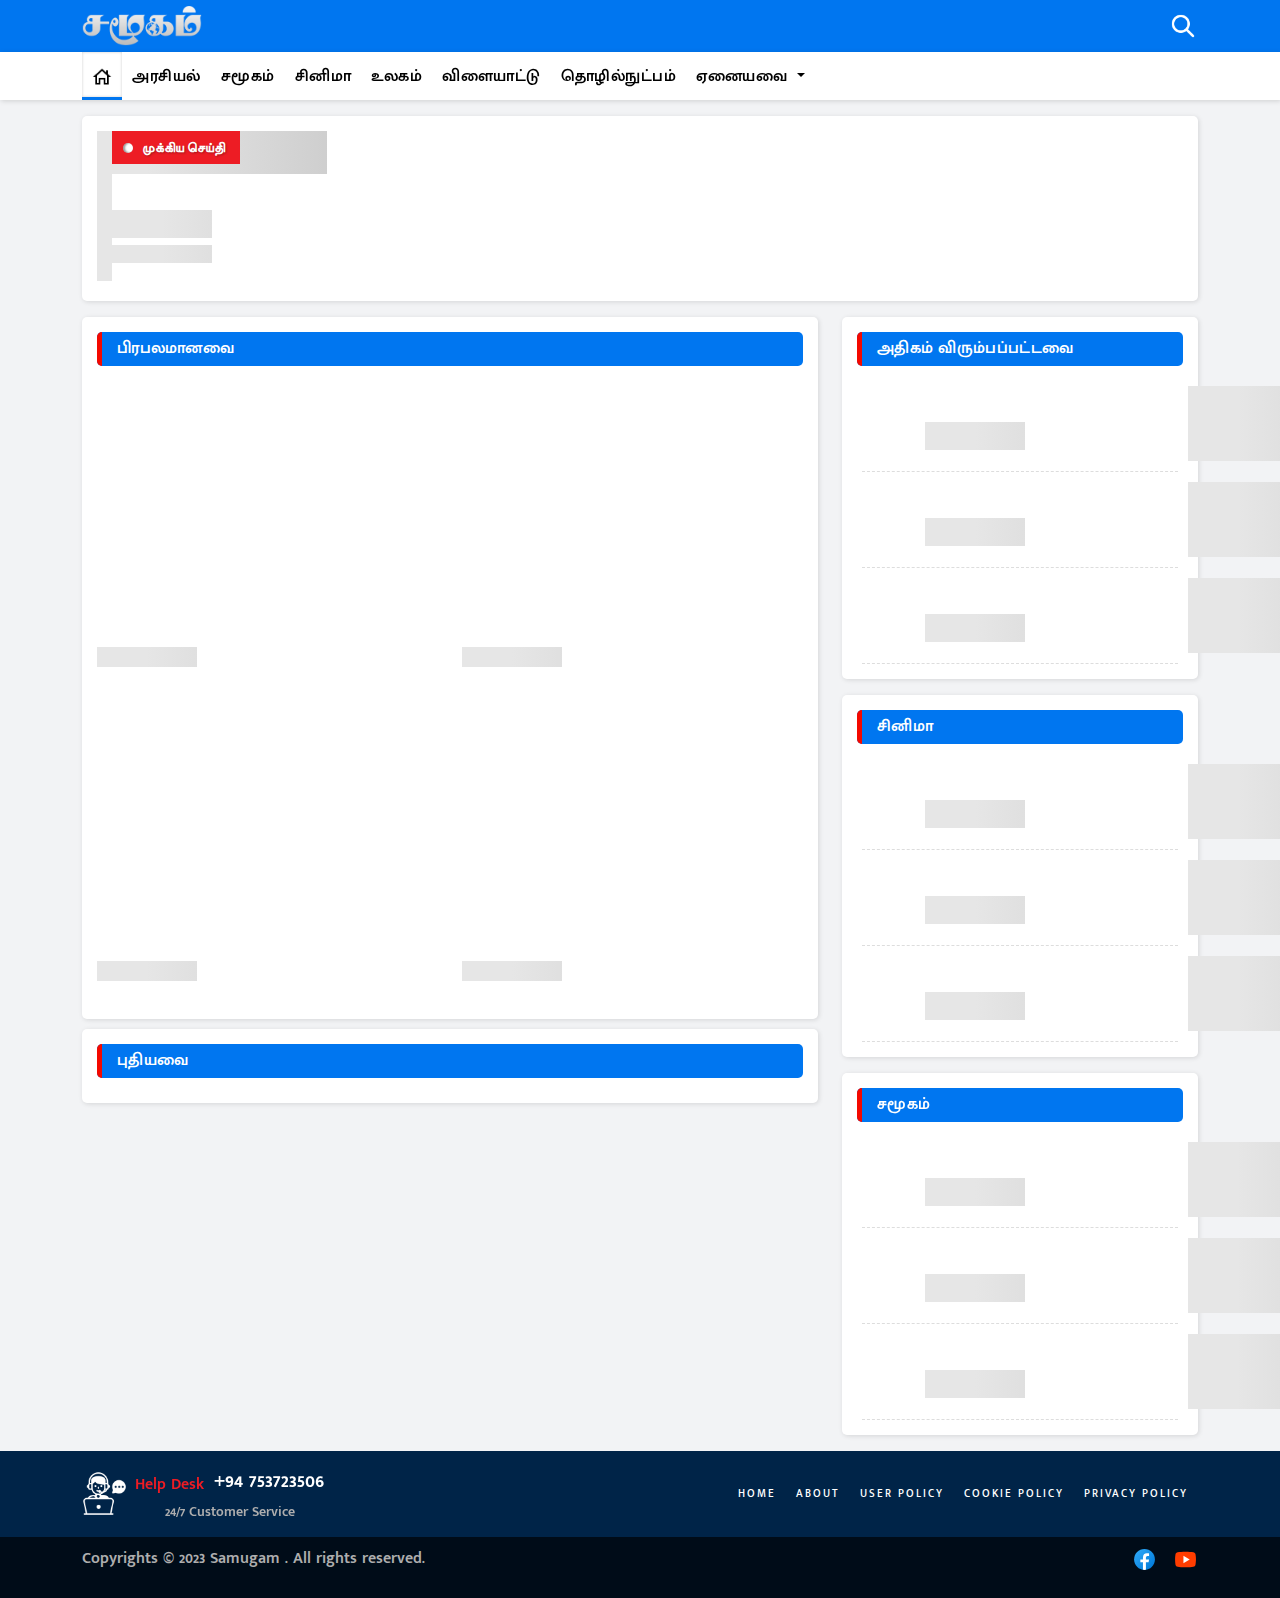
<file: index.html>
<!DOCTYPE html><html lang="ta"><head>
  <meta charset="utf-8">
  <title>Sri Lanka Tamil News | Tamil News | Online Tamil News | Tamil News Live | - Samugam</title>
  <base href="/">
  <meta name="viewport" content="width=device-width, initial-scale=1.0, maximum-scale=1.0, user-scalable=0">
  <meta name="description" content="Sri Lanka News in Tamil: Read Tamil latest news, headlines in Tamil, daily updates, breaking news in Tamil, google Tamil news, tamil news headlines, tamil cinema news, live tamil news online and check out today news in tamil Samugam.">
  <meta name="keywords" content="Tamil News Website, Online Tamil News, Sri Lanka News, Tamil Cinema News, Horoscope in Tamil, Samugam">
  <link rel="icon" type="image/x-icon" href="favicon.ico">
  <link rel="canonical" href="https://samugam.com/">
  <meta name="robots" content="max-image-preview:large">

  <!-- og image section -->

  <meta property="og:locale" content="ta">
  <meta property="og:type" content="website">
  <meta property="og:title" content="Sri Lanka Tamil News | Tamil News | Online Tamil News | Tamil News Live | - Samugam">
  <meta property="og:description" content="Sri Lanka News in Tamil: Read Tamil latest news, headlines in Tamil, daily updates, breaking news in Tamil, google Tamil news, tamil news headlines, tamil cinema news, live tamil news online and check out today news in tamil Samugam.">
  <meta property="og:image" content="https://samugam.com/assets/Images/News/failed_logo.png">
  <meta property="og:url" content="https://samugam.com/">

  <!-- twitter section -->

  <meta name="twitter:title" content="Sri Lanka Tamil News | Tamil News | Online Tamil News | Tamil News Live | - Samugam">
  <meta name="twitter:description" content="Sri Lanka News in Tamil: Read Tamil latest news, headlines in Tamil, daily updates, breaking news in Tamil, google Tamil news, tamil news headlines, tamil cinema news, live tamil news online and check out today news in tamil Samugam.">
  <meta name="twitter:card" content="summary_large_image">
  <meta property="twitter:image" content="https://samugam.com/assets/Images/News/failed_logo.png">
<style>body{transform:none!important}body{background:#f2f3f5}@charset "UTF-8";:root{--bs-blue:#0d6efd;--bs-indigo:#6610f2;--bs-purple:#6f42c1;--bs-pink:#d63384;--bs-red:#dc3545;--bs-orange:#fd7e14;--bs-yellow:#ffc107;--bs-green:#198754;--bs-teal:#20c997;--bs-cyan:#0dcaf0;--bs-black:#000;--bs-white:#fff;--bs-gray:#6c757d;--bs-gray-dark:#343a40;--bs-gray-100:#f8f9fa;--bs-gray-200:#e9ecef;--bs-gray-300:#dee2e6;--bs-gray-400:#ced4da;--bs-gray-500:#adb5bd;--bs-gray-600:#6c757d;--bs-gray-700:#495057;--bs-gray-800:#343a40;--bs-gray-900:#212529;--bs-primary:#0d6efd;--bs-secondary:#6c757d;--bs-success:#198754;--bs-info:#0dcaf0;--bs-warning:#ffc107;--bs-danger:#dc3545;--bs-light:#f8f9fa;--bs-dark:#212529;--bs-primary-rgb:13,110,253;--bs-secondary-rgb:108,117,125;--bs-success-rgb:25,135,84;--bs-info-rgb:13,202,240;--bs-warning-rgb:255,193,7;--bs-danger-rgb:220,53,69;--bs-light-rgb:248,249,250;--bs-dark-rgb:33,37,41;--bs-white-rgb:255,255,255;--bs-black-rgb:0,0,0;--bs-body-color-rgb:33,37,41;--bs-body-bg-rgb:255,255,255;--bs-font-sans-serif:system-ui,-apple-system,"Segoe UI",Roboto,"Helvetica Neue","Noto Sans","Liberation Sans",Arial,sans-serif,"Apple Color Emoji","Segoe UI Emoji","Segoe UI Symbol","Noto Color Emoji";--bs-font-monospace:SFMono-Regular,Menlo,Monaco,Consolas,"Liberation Mono","Courier New",monospace;--bs-gradient:linear-gradient(180deg, rgba(255, 255, 255, .15), rgba(255, 255, 255, 0));--bs-body-font-family:var(--bs-font-sans-serif);--bs-body-font-size:1rem;--bs-body-font-weight:400;--bs-body-line-height:1.5;--bs-body-color:#212529;--bs-body-bg:#fff;--bs-border-width:1px;--bs-border-style:solid;--bs-border-color:#dee2e6;--bs-border-color-translucent:rgba(0, 0, 0, .175);--bs-border-radius:.375rem;--bs-border-radius-sm:.25rem;--bs-border-radius-lg:.5rem;--bs-border-radius-xl:1rem;--bs-border-radius-2xl:2rem;--bs-border-radius-pill:50rem;--bs-link-color:#0d6efd;--bs-link-hover-color:#0a58ca;--bs-code-color:#d63384;--bs-highlight-bg:#fff3cd}*,:after,:before{box-sizing:border-box}@media (prefers-reduced-motion:no-preference){:root{scroll-behavior:smooth}}body{margin:0;font-family:var(--bs-body-font-family);font-size:var(--bs-body-font-size);font-weight:var(--bs-body-font-weight);line-height:var(--bs-body-line-height);color:var(--bs-body-color);text-align:var(--bs-body-text-align);background-color:var(--bs-body-bg);-webkit-text-size-adjust:100%;-webkit-tap-highlight-color:transparent}</style><link rel="stylesheet" href="styles.9b84bd36d8631ca0.css" media="print" onload="this.media='all'"><noscript><link rel="stylesheet" href="styles.9b84bd36d8631ca0.css"></noscript></head>

<body>
  <app-root></app-root>
<script src="runtime.f90f635105c83f29.js" type="module"></script><script src="polyfills.24135407c7ce4e46.js" type="module"></script><script src="scripts.b7cebc1258dbcca8.js" defer></script><script src="main.ee9f1962ec23a983.js" type="module"></script>

</body></html>
</file>
<file: styles.9b84bd36d8631ca0.css>
body{transform:none!important}@font-face{font-family:MuktaMalar-Bold;src:url(MuktaMalar-Bold.2b2b0cf8f5af0a17.ttf)}@font-face{font-family:MuktaMalar-Medium;src:url(MuktaMalar-Medium.233e9ad64fd0bab1.ttf)}@font-face{font-family:MuktaMalar-Regular;src:url(MuktaMalar-Regular.7df578b7c1111c7f.ttf)}@font-face{font-family:MuktaMalar-SemiBold;src:url(MuktaMalar-SemiBold.2b3ba04b2380a6a2.ttf)}@font-face{font-family:SignikaNegative-Bold;src:url(SignikaNegative-Bold.76544b6db43cb6b4.ttf)}@font-face{font-family:SignikaNegative-Medium;src:url(SignikaNegative-Medium.e2527838ee0125ee.ttf)}@font-face{font-family:SignikaNegative-Regular;src:url(SignikaNegative-Regular.51946e26fe07a979.ttf)}@font-face{font-family:SignikaNegative-SemiBold;src:url(SignikaNegative-SemiBold.d45a964a2a4d4349.ttf)}.main_card{display:block;position:relative;padding:15px;margin-bottom:10px;background:#fff;border-radius:5px;box-shadow:1px 1px 5px #0000001f}.news_title{display:block;position:relative;background:#0076f0;border-radius:5px;margin:0 0 10px;overflow:hidden}.news_title span{display:flex;position:relative;padding:5px 15px;font-size:16px;font-weight:500;letter-spacing:.3px;color:#fff;border-left:5px solid #f40900}.content_div img{max-width:100%;height:auto}.cursor_pointer{cursor:pointer}.cursor_pointer:hover{color:#0076f0!important}body{background:#f2f3f5}.disable_tag{pointer-events:none}.disable_tag a{background-color:#f2f3f5;color:#918e8e!important}.title_category{cursor:pointer;color:#fff;background-color:#0077f1;font-size:14px;font-family:MuktaMalar-SemiBold;padding-left:.5rem!important;padding-right:.5rem!important}.shimmer{background:#ffffff}.stroke{height:15px;background:#777;margin-top:20px}.wrapper{width:0px;animation:fullView .5s forwards linear}@keyframes fullView{to{width:100%}}.animate{animation:shimmer 1.5s;animation-iteration-count:infinite;background:linear-gradient(to right,#e6e6e6 5%,#cccccc 25%,#e6e6e6 35%);background-size:1000px 100%}@keyframes shimmer{0%{background-position:-1000px 0}to{background-position:1000px 0}}.w-80{width:80%}@charset "UTF-8";/*!
 * Bootstrap  v5.2.3 (https://getbootstrap.com/)
 * Copyright 2011-2022 The Bootstrap Authors
 * Copyright 2011-2022 Twitter, Inc.
 * Licensed under MIT (https://github.com/twbs/bootstrap/blob/main/LICENSE)
 */:root{--bs-blue:#0d6efd;--bs-indigo:#6610f2;--bs-purple:#6f42c1;--bs-pink:#d63384;--bs-red:#dc3545;--bs-orange:#fd7e14;--bs-yellow:#ffc107;--bs-green:#198754;--bs-teal:#20c997;--bs-cyan:#0dcaf0;--bs-black:#000;--bs-white:#fff;--bs-gray:#6c757d;--bs-gray-dark:#343a40;--bs-gray-100:#f8f9fa;--bs-gray-200:#e9ecef;--bs-gray-300:#dee2e6;--bs-gray-400:#ced4da;--bs-gray-500:#adb5bd;--bs-gray-600:#6c757d;--bs-gray-700:#495057;--bs-gray-800:#343a40;--bs-gray-900:#212529;--bs-primary:#0d6efd;--bs-secondary:#6c757d;--bs-success:#198754;--bs-info:#0dcaf0;--bs-warning:#ffc107;--bs-danger:#dc3545;--bs-light:#f8f9fa;--bs-dark:#212529;--bs-primary-rgb:13,110,253;--bs-secondary-rgb:108,117,125;--bs-success-rgb:25,135,84;--bs-info-rgb:13,202,240;--bs-warning-rgb:255,193,7;--bs-danger-rgb:220,53,69;--bs-light-rgb:248,249,250;--bs-dark-rgb:33,37,41;--bs-white-rgb:255,255,255;--bs-black-rgb:0,0,0;--bs-body-color-rgb:33,37,41;--bs-body-bg-rgb:255,255,255;--bs-font-sans-serif:system-ui,-apple-system,"Segoe UI",Roboto,"Helvetica Neue","Noto Sans","Liberation Sans",Arial,sans-serif,"Apple Color Emoji","Segoe UI Emoji","Segoe UI Symbol","Noto Color Emoji";--bs-font-monospace:SFMono-Regular,Menlo,Monaco,Consolas,"Liberation Mono","Courier New",monospace;--bs-gradient:linear-gradient(180deg, rgba(255, 255, 255, .15), rgba(255, 255, 255, 0));--bs-body-font-family:var(--bs-font-sans-serif);--bs-body-font-size:1rem;--bs-body-font-weight:400;--bs-body-line-height:1.5;--bs-body-color:#212529;--bs-body-bg:#fff;--bs-border-width:1px;--bs-border-style:solid;--bs-border-color:#dee2e6;--bs-border-color-translucent:rgba(0, 0, 0, .175);--bs-border-radius:.375rem;--bs-border-radius-sm:.25rem;--bs-border-radius-lg:.5rem;--bs-border-radius-xl:1rem;--bs-border-radius-2xl:2rem;--bs-border-radius-pill:50rem;--bs-link-color:#0d6efd;--bs-link-hover-color:#0a58ca;--bs-code-color:#d63384;--bs-highlight-bg:#fff3cd}*,:after,:before{box-sizing:border-box}@media (prefers-reduced-motion:no-preference){:root{scroll-behavior:smooth}}body{margin:0;font-family:var(--bs-body-font-family);font-size:var(--bs-body-font-size);font-weight:var(--bs-body-font-weight);line-height:var(--bs-body-line-height);color:var(--bs-body-color);text-align:var(--bs-body-text-align);background-color:var(--bs-body-bg);-webkit-text-size-adjust:100%;-webkit-tap-highlight-color:transparent}hr{margin:1rem 0;color:inherit;border:0;border-top:1px solid;opacity:.25}.h1,.h2,.h3,.h4,.h5,.h6,h1,h2,h3,h4,h5,h6{margin-top:0;margin-bottom:.5rem;font-weight:500;line-height:1.2}.h1,h1{font-size:calc(1.375rem + 1.5vw)}@media (min-width:1200px){.h1,h1{font-size:2.5rem}}.h2,h2{font-size:calc(1.325rem + .9vw)}@media (min-width:1200px){.h2,h2{font-size:2rem}}.h3,h3{font-size:calc(1.3rem + .6vw)}@media (min-width:1200px){.h3,h3{font-size:1.75rem}}.h4,h4{font-size:calc(1.275rem + .3vw)}@media (min-width:1200px){.h4,h4{font-size:1.5rem}}.h5,h5{font-size:1.25rem}.h6,h6{font-size:1rem}p{margin-top:0;margin-bottom:1rem}abbr[title]{-webkit-text-decoration:underline dotted;text-decoration:underline dotted;cursor:help;-webkit-text-decoration-skip-ink:none;text-decoration-skip-ink:none}address{margin-bottom:1rem;font-style:normal;line-height:inherit}ol,ul{padding-left:2rem}dl,ol,ul{margin-top:0;margin-bottom:1rem}ol ol,ol ul,ul ol,ul ul{margin-bottom:0}dt{font-weight:700}dd{margin-bottom:.5rem;margin-left:0}blockquote{margin:0 0 1rem}b,strong{font-weight:bolder}.small,small{font-size:.875em}.mark,mark{padding:.1875em;background-color:var(--bs-highlight-bg)}sub,sup{position:relative;font-size:.75em;line-height:0;vertical-align:baseline}sub{bottom:-.25em}sup{top:-.5em}a{color:var(--bs-link-color);text-decoration:underline}a:hover{color:var(--bs-link-hover-color)}a:not([href]):not([class]),a:not([href]):not([class]):hover{color:inherit;text-decoration:none}code,kbd,pre,samp{font-family:var(--bs-font-monospace);font-size:1em}pre{display:block;margin-top:0;margin-bottom:1rem;overflow:auto;font-size:.875em}pre code{font-size:inherit;color:inherit;word-break:normal}code{font-size:.875em;color:var(--bs-code-color);word-wrap:break-word}a>code{color:inherit}kbd{padding:.1875rem .375rem;font-size:.875em;color:var(--bs-body-bg);background-color:var(--bs-body-color);border-radius:.25rem}kbd kbd{padding:0;font-size:1em}figure{margin:0 0 1rem}img,svg{vertical-align:middle}table{caption-side:bottom;border-collapse:collapse}caption{padding-top:.5rem;padding-bottom:.5rem;color:#6c757d;text-align:left}th{text-align:inherit;text-align:-webkit-match-parent}tbody,td,tfoot,th,thead,tr{border-color:inherit;border-style:solid;border-width:0}label{display:inline-block}button{border-radius:0}button:focus:not(:focus-visible){outline:0}button,input,optgroup,select,textarea{margin:0;font-family:inherit;font-size:inherit;line-height:inherit}button,select{text-transform:none}[role=button]{cursor:pointer}select{word-wrap:normal}select:disabled{opacity:1}[list]:not([type=date]):not([type=datetime-local]):not([type=month]):not([type=week]):not([type=time])::-webkit-calendar-picker-indicator{display:none!important}[type=button],[type=reset],[type=submit],button{-webkit-appearance:button}[type=button]:not(:disabled),[type=reset]:not(:disabled),[type=submit]:not(:disabled),button:not(:disabled){cursor:pointer}::-moz-focus-inner{padding:0;border-style:none}textarea{resize:vertical}fieldset{min-width:0;padding:0;margin:0;border:0}legend{float:left;width:100%;padding:0;margin-bottom:.5rem;font-size:calc(1.275rem + .3vw);line-height:inherit}@media (min-width:1200px){legend{font-size:1.5rem}}legend+*{clear:left}::-webkit-datetime-edit-day-field,::-webkit-datetime-edit-fields-wrapper,::-webkit-datetime-edit-hour-field,::-webkit-datetime-edit-minute,::-webkit-datetime-edit-month-field,::-webkit-datetime-edit-text,::-webkit-datetime-edit-year-field{padding:0}::-webkit-inner-spin-button{height:auto}[type=search]{outline-offset:-2px;-webkit-appearance:textfield}::-webkit-search-decoration{-webkit-appearance:none}::-webkit-color-swatch-wrapper{padding:0}::file-selector-button{font:inherit;-webkit-appearance:button}output{display:inline-block}iframe{border:0}summary{display:list-item;cursor:pointer}progress{vertical-align:baseline}[hidden]{display:none!important}.lead{font-size:1.25rem;font-weight:300}.display-1{font-size:calc(1.625rem + 4.5vw);font-weight:300;line-height:1.2}@media (min-width:1200px){.display-1{font-size:5rem}}.display-2{font-size:calc(1.575rem + 3.9vw);font-weight:300;line-height:1.2}@media (min-width:1200px){.display-2{font-size:4.5rem}}.display-3{font-size:calc(1.525rem + 3.3vw);font-weight:300;line-height:1.2}@media (min-width:1200px){.display-3{font-size:4rem}}.display-4{font-size:calc(1.475rem + 2.7vw);font-weight:300;line-height:1.2}@media (min-width:1200px){.display-4{font-size:3.5rem}}.display-5{font-size:calc(1.425rem + 2.1vw);font-weight:300;line-height:1.2}@media (min-width:1200px){.display-5{font-size:3rem}}.display-6{font-size:calc(1.375rem + 1.5vw);font-weight:300;line-height:1.2}@media (min-width:1200px){.display-6{font-size:2.5rem}}.list-unstyled,.list-inline{padding-left:0;list-style:none}.list-inline-item{display:inline-block}.list-inline-item:not(:last-child){margin-right:.5rem}.initialism{font-size:.875em;text-transform:uppercase}.blockquote{margin-bottom:1rem;font-size:1.25rem}.blockquote>:last-child{margin-bottom:0}.blockquote-footer{margin-top:-1rem;margin-bottom:1rem;font-size:.875em;color:#6c757d}.blockquote-footer:before{content:"\2014\a0"}.img-fluid{max-width:100%;height:auto}.img-thumbnail{padding:.25rem;background-color:#fff;border:1px solid var(--bs-border-color);border-radius:.375rem;max-width:100%;height:auto}.figure{display:inline-block}.figure-img{margin-bottom:.5rem;line-height:1}.figure-caption{font-size:.875em;color:#6c757d}.container,.container-fluid,.container-lg,.container-md,.container-sm,.container-xl,.container-xxl{--bs-gutter-x:1.5rem;--bs-gutter-y:0;width:100%;padding-right:calc(var(--bs-gutter-x) * .5);padding-left:calc(var(--bs-gutter-x) * .5);margin-right:auto;margin-left:auto}@media (min-width:576px){.container,.container-sm{max-width:540px}}@media (min-width:768px){.container,.container-md,.container-sm{max-width:720px}}@media (min-width:992px){.container,.container-lg,.container-md,.container-sm{max-width:960px}}@media (min-width:1200px){.container,.container-lg,.container-md,.container-sm,.container-xl{max-width:1140px}}@media (min-width:1400px){.container,.container-lg,.container-md,.container-sm,.container-xl,.container-xxl{max-width:1320px}}.row{--bs-gutter-x:1.5rem;--bs-gutter-y:0;display:flex;flex-wrap:wrap;margin-top:calc(-1 * var(--bs-gutter-y));margin-right:calc(-.5 * var(--bs-gutter-x));margin-left:calc(-.5 * var(--bs-gutter-x))}.row>*{flex-shrink:0;width:100%;max-width:100%;padding-right:calc(var(--bs-gutter-x) * .5);padding-left:calc(var(--bs-gutter-x) * .5);margin-top:var(--bs-gutter-y)}.col{flex:1 0 0%}.row-cols-auto>*{flex:0 0 auto;width:auto}.row-cols-1>*{flex:0 0 auto;width:100%}.row-cols-2>*{flex:0 0 auto;width:50%}.row-cols-3>*{flex:0 0 auto;width:33.3333333333%}.row-cols-4>*{flex:0 0 auto;width:25%}.row-cols-5>*{flex:0 0 auto;width:20%}.row-cols-6>*{flex:0 0 auto;width:16.6666666667%}.col-auto{flex:0 0 auto;width:auto}.col-1{flex:0 0 auto;width:8.33333333%}.col-2{flex:0 0 auto;width:16.66666667%}.col-3{flex:0 0 auto;width:25%}.col-4{flex:0 0 auto;width:33.33333333%}.col-5{flex:0 0 auto;width:41.66666667%}.col-6{flex:0 0 auto;width:50%}.col-7{flex:0 0 auto;width:58.33333333%}.col-8{flex:0 0 auto;width:66.66666667%}.col-9{flex:0 0 auto;width:75%}.col-10{flex:0 0 auto;width:83.33333333%}.col-11{flex:0 0 auto;width:91.66666667%}.col-12{flex:0 0 auto;width:100%}.offset-1{margin-left:8.33333333%}.offset-2{margin-left:16.66666667%}.offset-3{margin-left:25%}.offset-4{margin-left:33.33333333%}.offset-5{margin-left:41.66666667%}.offset-6{margin-left:50%}.offset-7{margin-left:58.33333333%}.offset-8{margin-left:66.66666667%}.offset-9{margin-left:75%}.offset-10{margin-left:83.33333333%}.offset-11{margin-left:91.66666667%}.g-0,.gx-0{--bs-gutter-x:0}.g-0,.gy-0{--bs-gutter-y:0}.g-1,.gx-1{--bs-gutter-x:.25rem}.g-1,.gy-1{--bs-gutter-y:.25rem}.g-2,.gx-2{--bs-gutter-x:.5rem}.g-2,.gy-2{--bs-gutter-y:.5rem}.g-3,.gx-3{--bs-gutter-x:1rem}.g-3,.gy-3{--bs-gutter-y:1rem}.g-4,.gx-4{--bs-gutter-x:1.5rem}.g-4,.gy-4{--bs-gutter-y:1.5rem}.g-5,.gx-5{--bs-gutter-x:3rem}.g-5,.gy-5{--bs-gutter-y:3rem}@media (min-width:576px){.col-sm{flex:1 0 0%}.row-cols-sm-auto>*{flex:0 0 auto;width:auto}.row-cols-sm-1>*{flex:0 0 auto;width:100%}.row-cols-sm-2>*{flex:0 0 auto;width:50%}.row-cols-sm-3>*{flex:0 0 auto;width:33.3333333333%}.row-cols-sm-4>*{flex:0 0 auto;width:25%}.row-cols-sm-5>*{flex:0 0 auto;width:20%}.row-cols-sm-6>*{flex:0 0 auto;width:16.6666666667%}.col-sm-auto{flex:0 0 auto;width:auto}.col-sm-1{flex:0 0 auto;width:8.33333333%}.col-sm-2{flex:0 0 auto;width:16.66666667%}.col-sm-3{flex:0 0 auto;width:25%}.col-sm-4{flex:0 0 auto;width:33.33333333%}.col-sm-5{flex:0 0 auto;width:41.66666667%}.col-sm-6{flex:0 0 auto;width:50%}.col-sm-7{flex:0 0 auto;width:58.33333333%}.col-sm-8{flex:0 0 auto;width:66.66666667%}.col-sm-9{flex:0 0 auto;width:75%}.col-sm-10{flex:0 0 auto;width:83.33333333%}.col-sm-11{flex:0 0 auto;width:91.66666667%}.col-sm-12{flex:0 0 auto;width:100%}.offset-sm-0{margin-left:0}.offset-sm-1{margin-left:8.33333333%}.offset-sm-2{margin-left:16.66666667%}.offset-sm-3{margin-left:25%}.offset-sm-4{margin-left:33.33333333%}.offset-sm-5{margin-left:41.66666667%}.offset-sm-6{margin-left:50%}.offset-sm-7{margin-left:58.33333333%}.offset-sm-8{margin-left:66.66666667%}.offset-sm-9{margin-left:75%}.offset-sm-10{margin-left:83.33333333%}.offset-sm-11{margin-left:91.66666667%}.g-sm-0,.gx-sm-0{--bs-gutter-x:0}.g-sm-0,.gy-sm-0{--bs-gutter-y:0}.g-sm-1,.gx-sm-1{--bs-gutter-x:.25rem}.g-sm-1,.gy-sm-1{--bs-gutter-y:.25rem}.g-sm-2,.gx-sm-2{--bs-gutter-x:.5rem}.g-sm-2,.gy-sm-2{--bs-gutter-y:.5rem}.g-sm-3,.gx-sm-3{--bs-gutter-x:1rem}.g-sm-3,.gy-sm-3{--bs-gutter-y:1rem}.g-sm-4,.gx-sm-4{--bs-gutter-x:1.5rem}.g-sm-4,.gy-sm-4{--bs-gutter-y:1.5rem}.g-sm-5,.gx-sm-5{--bs-gutter-x:3rem}.g-sm-5,.gy-sm-5{--bs-gutter-y:3rem}}@media (min-width:768px){.col-md{flex:1 0 0%}.row-cols-md-auto>*{flex:0 0 auto;width:auto}.row-cols-md-1>*{flex:0 0 auto;width:100%}.row-cols-md-2>*{flex:0 0 auto;width:50%}.row-cols-md-3>*{flex:0 0 auto;width:33.3333333333%}.row-cols-md-4>*{flex:0 0 auto;width:25%}.row-cols-md-5>*{flex:0 0 auto;width:20%}.row-cols-md-6>*{flex:0 0 auto;width:16.6666666667%}.col-md-auto{flex:0 0 auto;width:auto}.col-md-1{flex:0 0 auto;width:8.33333333%}.col-md-2{flex:0 0 auto;width:16.66666667%}.col-md-3{flex:0 0 auto;width:25%}.col-md-4{flex:0 0 auto;width:33.33333333%}.col-md-5{flex:0 0 auto;width:41.66666667%}.col-md-6{flex:0 0 auto;width:50%}.col-md-7{flex:0 0 auto;width:58.33333333%}.col-md-8{flex:0 0 auto;width:66.66666667%}.col-md-9{flex:0 0 auto;width:75%}.col-md-10{flex:0 0 auto;width:83.33333333%}.col-md-11{flex:0 0 auto;width:91.66666667%}.col-md-12{flex:0 0 auto;width:100%}.offset-md-0{margin-left:0}.offset-md-1{margin-left:8.33333333%}.offset-md-2{margin-left:16.66666667%}.offset-md-3{margin-left:25%}.offset-md-4{margin-left:33.33333333%}.offset-md-5{margin-left:41.66666667%}.offset-md-6{margin-left:50%}.offset-md-7{margin-left:58.33333333%}.offset-md-8{margin-left:66.66666667%}.offset-md-9{margin-left:75%}.offset-md-10{margin-left:83.33333333%}.offset-md-11{margin-left:91.66666667%}.g-md-0,.gx-md-0{--bs-gutter-x:0}.g-md-0,.gy-md-0{--bs-gutter-y:0}.g-md-1,.gx-md-1{--bs-gutter-x:.25rem}.g-md-1,.gy-md-1{--bs-gutter-y:.25rem}.g-md-2,.gx-md-2{--bs-gutter-x:.5rem}.g-md-2,.gy-md-2{--bs-gutter-y:.5rem}.g-md-3,.gx-md-3{--bs-gutter-x:1rem}.g-md-3,.gy-md-3{--bs-gutter-y:1rem}.g-md-4,.gx-md-4{--bs-gutter-x:1.5rem}.g-md-4,.gy-md-4{--bs-gutter-y:1.5rem}.g-md-5,.gx-md-5{--bs-gutter-x:3rem}.g-md-5,.gy-md-5{--bs-gutter-y:3rem}}@media (min-width:992px){.col-lg{flex:1 0 0%}.row-cols-lg-auto>*{flex:0 0 auto;width:auto}.row-cols-lg-1>*{flex:0 0 auto;width:100%}.row-cols-lg-2>*{flex:0 0 auto;width:50%}.row-cols-lg-3>*{flex:0 0 auto;width:33.3333333333%}.row-cols-lg-4>*{flex:0 0 auto;width:25%}.row-cols-lg-5>*{flex:0 0 auto;width:20%}.row-cols-lg-6>*{flex:0 0 auto;width:16.6666666667%}.col-lg-auto{flex:0 0 auto;width:auto}.col-lg-1{flex:0 0 auto;width:8.33333333%}.col-lg-2{flex:0 0 auto;width:16.66666667%}.col-lg-3{flex:0 0 auto;width:25%}.col-lg-4{flex:0 0 auto;width:33.33333333%}.col-lg-5{flex:0 0 auto;width:41.66666667%}.col-lg-6{flex:0 0 auto;width:50%}.col-lg-7{flex:0 0 auto;width:58.33333333%}.col-lg-8{flex:0 0 auto;width:66.66666667%}.col-lg-9{flex:0 0 auto;width:75%}.col-lg-10{flex:0 0 auto;width:83.33333333%}.col-lg-11{flex:0 0 auto;width:91.66666667%}.col-lg-12{flex:0 0 auto;width:100%}.offset-lg-0{margin-left:0}.offset-lg-1{margin-left:8.33333333%}.offset-lg-2{margin-left:16.66666667%}.offset-lg-3{margin-left:25%}.offset-lg-4{margin-left:33.33333333%}.offset-lg-5{margin-left:41.66666667%}.offset-lg-6{margin-left:50%}.offset-lg-7{margin-left:58.33333333%}.offset-lg-8{margin-left:66.66666667%}.offset-lg-9{margin-left:75%}.offset-lg-10{margin-left:83.33333333%}.offset-lg-11{margin-left:91.66666667%}.g-lg-0,.gx-lg-0{--bs-gutter-x:0}.g-lg-0,.gy-lg-0{--bs-gutter-y:0}.g-lg-1,.gx-lg-1{--bs-gutter-x:.25rem}.g-lg-1,.gy-lg-1{--bs-gutter-y:.25rem}.g-lg-2,.gx-lg-2{--bs-gutter-x:.5rem}.g-lg-2,.gy-lg-2{--bs-gutter-y:.5rem}.g-lg-3,.gx-lg-3{--bs-gutter-x:1rem}.g-lg-3,.gy-lg-3{--bs-gutter-y:1rem}.g-lg-4,.gx-lg-4{--bs-gutter-x:1.5rem}.g-lg-4,.gy-lg-4{--bs-gutter-y:1.5rem}.g-lg-5,.gx-lg-5{--bs-gutter-x:3rem}.g-lg-5,.gy-lg-5{--bs-gutter-y:3rem}}@media (min-width:1200px){.col-xl{flex:1 0 0%}.row-cols-xl-auto>*{flex:0 0 auto;width:auto}.row-cols-xl-1>*{flex:0 0 auto;width:100%}.row-cols-xl-2>*{flex:0 0 auto;width:50%}.row-cols-xl-3>*{flex:0 0 auto;width:33.3333333333%}.row-cols-xl-4>*{flex:0 0 auto;width:25%}.row-cols-xl-5>*{flex:0 0 auto;width:20%}.row-cols-xl-6>*{flex:0 0 auto;width:16.6666666667%}.col-xl-auto{flex:0 0 auto;width:auto}.col-xl-1{flex:0 0 auto;width:8.33333333%}.col-xl-2{flex:0 0 auto;width:16.66666667%}.col-xl-3{flex:0 0 auto;width:25%}.col-xl-4{flex:0 0 auto;width:33.33333333%}.col-xl-5{flex:0 0 auto;width:41.66666667%}.col-xl-6{flex:0 0 auto;width:50%}.col-xl-7{flex:0 0 auto;width:58.33333333%}.col-xl-8{flex:0 0 auto;width:66.66666667%}.col-xl-9{flex:0 0 auto;width:75%}.col-xl-10{flex:0 0 auto;width:83.33333333%}.col-xl-11{flex:0 0 auto;width:91.66666667%}.col-xl-12{flex:0 0 auto;width:100%}.offset-xl-0{margin-left:0}.offset-xl-1{margin-left:8.33333333%}.offset-xl-2{margin-left:16.66666667%}.offset-xl-3{margin-left:25%}.offset-xl-4{margin-left:33.33333333%}.offset-xl-5{margin-left:41.66666667%}.offset-xl-6{margin-left:50%}.offset-xl-7{margin-left:58.33333333%}.offset-xl-8{margin-left:66.66666667%}.offset-xl-9{margin-left:75%}.offset-xl-10{margin-left:83.33333333%}.offset-xl-11{margin-left:91.66666667%}.g-xl-0,.gx-xl-0{--bs-gutter-x:0}.g-xl-0,.gy-xl-0{--bs-gutter-y:0}.g-xl-1,.gx-xl-1{--bs-gutter-x:.25rem}.g-xl-1,.gy-xl-1{--bs-gutter-y:.25rem}.g-xl-2,.gx-xl-2{--bs-gutter-x:.5rem}.g-xl-2,.gy-xl-2{--bs-gutter-y:.5rem}.g-xl-3,.gx-xl-3{--bs-gutter-x:1rem}.g-xl-3,.gy-xl-3{--bs-gutter-y:1rem}.g-xl-4,.gx-xl-4{--bs-gutter-x:1.5rem}.g-xl-4,.gy-xl-4{--bs-gutter-y:1.5rem}.g-xl-5,.gx-xl-5{--bs-gutter-x:3rem}.g-xl-5,.gy-xl-5{--bs-gutter-y:3rem}}@media (min-width:1400px){.col-xxl{flex:1 0 0%}.row-cols-xxl-auto>*{flex:0 0 auto;width:auto}.row-cols-xxl-1>*{flex:0 0 auto;width:100%}.row-cols-xxl-2>*{flex:0 0 auto;width:50%}.row-cols-xxl-3>*{flex:0 0 auto;width:33.3333333333%}.row-cols-xxl-4>*{flex:0 0 auto;width:25%}.row-cols-xxl-5>*{flex:0 0 auto;width:20%}.row-cols-xxl-6>*{flex:0 0 auto;width:16.6666666667%}.col-xxl-auto{flex:0 0 auto;width:auto}.col-xxl-1{flex:0 0 auto;width:8.33333333%}.col-xxl-2{flex:0 0 auto;width:16.66666667%}.col-xxl-3{flex:0 0 auto;width:25%}.col-xxl-4{flex:0 0 auto;width:33.33333333%}.col-xxl-5{flex:0 0 auto;width:41.66666667%}.col-xxl-6{flex:0 0 auto;width:50%}.col-xxl-7{flex:0 0 auto;width:58.33333333%}.col-xxl-8{flex:0 0 auto;width:66.66666667%}.col-xxl-9{flex:0 0 auto;width:75%}.col-xxl-10{flex:0 0 auto;width:83.33333333%}.col-xxl-11{flex:0 0 auto;width:91.66666667%}.col-xxl-12{flex:0 0 auto;width:100%}.offset-xxl-0{margin-left:0}.offset-xxl-1{margin-left:8.33333333%}.offset-xxl-2{margin-left:16.66666667%}.offset-xxl-3{margin-left:25%}.offset-xxl-4{margin-left:33.33333333%}.offset-xxl-5{margin-left:41.66666667%}.offset-xxl-6{margin-left:50%}.offset-xxl-7{margin-left:58.33333333%}.offset-xxl-8{margin-left:66.66666667%}.offset-xxl-9{margin-left:75%}.offset-xxl-10{margin-left:83.33333333%}.offset-xxl-11{margin-left:91.66666667%}.g-xxl-0,.gx-xxl-0{--bs-gutter-x:0}.g-xxl-0,.gy-xxl-0{--bs-gutter-y:0}.g-xxl-1,.gx-xxl-1{--bs-gutter-x:.25rem}.g-xxl-1,.gy-xxl-1{--bs-gutter-y:.25rem}.g-xxl-2,.gx-xxl-2{--bs-gutter-x:.5rem}.g-xxl-2,.gy-xxl-2{--bs-gutter-y:.5rem}.g-xxl-3,.gx-xxl-3{--bs-gutter-x:1rem}.g-xxl-3,.gy-xxl-3{--bs-gutter-y:1rem}.g-xxl-4,.gx-xxl-4{--bs-gutter-x:1.5rem}.g-xxl-4,.gy-xxl-4{--bs-gutter-y:1.5rem}.g-xxl-5,.gx-xxl-5{--bs-gutter-x:3rem}.g-xxl-5,.gy-xxl-5{--bs-gutter-y:3rem}}.table{--bs-table-color:var(--bs-body-color);--bs-table-bg:transparent;--bs-table-border-color:var(--bs-border-color);--bs-table-accent-bg:transparent;--bs-table-striped-color:var(--bs-body-color);--bs-table-striped-bg:rgba(0, 0, 0, .05);--bs-table-active-color:var(--bs-body-color);--bs-table-active-bg:rgba(0, 0, 0, .1);--bs-table-hover-color:var(--bs-body-color);--bs-table-hover-bg:rgba(0, 0, 0, .075);width:100%;margin-bottom:1rem;color:var(--bs-table-color);vertical-align:top;border-color:var(--bs-table-border-color)}.table>:not(caption)>*>*{padding:.5rem;background-color:var(--bs-table-bg);border-bottom-width:1px;box-shadow:inset 0 0 0 9999px var(--bs-table-accent-bg)}.table>tbody{vertical-align:inherit}.table>thead{vertical-align:bottom}.table-group-divider{border-top:2px solid currentcolor}.caption-top{caption-side:top}.table-sm>:not(caption)>*>*{padding:.25rem}.table-bordered>:not(caption)>*{border-width:1px 0}.table-bordered>:not(caption)>*>*{border-width:0 1px}.table-borderless>:not(caption)>*>*{border-bottom-width:0}.table-borderless>:not(:first-child){border-top-width:0}.table-striped>tbody>tr:nth-of-type(odd)>*{--bs-table-accent-bg:var(--bs-table-striped-bg);color:var(--bs-table-striped-color)}.table-striped-columns>:not(caption)>tr>:nth-child(2n){--bs-table-accent-bg:var(--bs-table-striped-bg);color:var(--bs-table-striped-color)}.table-active{--bs-table-accent-bg:var(--bs-table-active-bg);color:var(--bs-table-active-color)}.table-hover>tbody>tr:hover>*{--bs-table-accent-bg:var(--bs-table-hover-bg);color:var(--bs-table-hover-color)}.table-primary{--bs-table-color:#000;--bs-table-bg:#cfe2ff;--bs-table-border-color:#bacbe6;--bs-table-striped-bg:#c5d7f2;--bs-table-striped-color:#000;--bs-table-active-bg:#bacbe6;--bs-table-active-color:#000;--bs-table-hover-bg:#bfd1ec;--bs-table-hover-color:#000;color:var(--bs-table-color);border-color:var(--bs-table-border-color)}.table-secondary{--bs-table-color:#000;--bs-table-bg:#e2e3e5;--bs-table-border-color:#cbccce;--bs-table-striped-bg:#d7d8da;--bs-table-striped-color:#000;--bs-table-active-bg:#cbccce;--bs-table-active-color:#000;--bs-table-hover-bg:#d1d2d4;--bs-table-hover-color:#000;color:var(--bs-table-color);border-color:var(--bs-table-border-color)}.table-success{--bs-table-color:#000;--bs-table-bg:#d1e7dd;--bs-table-border-color:#bcd0c7;--bs-table-striped-bg:#c7dbd2;--bs-table-striped-color:#000;--bs-table-active-bg:#bcd0c7;--bs-table-active-color:#000;--bs-table-hover-bg:#c1d6cc;--bs-table-hover-color:#000;color:var(--bs-table-color);border-color:var(--bs-table-border-color)}.table-info{--bs-table-color:#000;--bs-table-bg:#cff4fc;--bs-table-border-color:#badce3;--bs-table-striped-bg:#c5e8ef;--bs-table-striped-color:#000;--bs-table-active-bg:#badce3;--bs-table-active-color:#000;--bs-table-hover-bg:#bfe2e9;--bs-table-hover-color:#000;color:var(--bs-table-color);border-color:var(--bs-table-border-color)}.table-warning{--bs-table-color:#000;--bs-table-bg:#fff3cd;--bs-table-border-color:#e6dbb9;--bs-table-striped-bg:#f2e7c3;--bs-table-striped-color:#000;--bs-table-active-bg:#e6dbb9;--bs-table-active-color:#000;--bs-table-hover-bg:#ece1be;--bs-table-hover-color:#000;color:var(--bs-table-color);border-color:var(--bs-table-border-color)}.table-danger{--bs-table-color:#000;--bs-table-bg:#f8d7da;--bs-table-border-color:#dfc2c4;--bs-table-striped-bg:#eccccf;--bs-table-striped-color:#000;--bs-table-active-bg:#dfc2c4;--bs-table-active-color:#000;--bs-table-hover-bg:#e5c7ca;--bs-table-hover-color:#000;color:var(--bs-table-color);border-color:var(--bs-table-border-color)}.table-light{--bs-table-color:#000;--bs-table-bg:#f8f9fa;--bs-table-border-color:#dfe0e1;--bs-table-striped-bg:#ecedee;--bs-table-striped-color:#000;--bs-table-active-bg:#dfe0e1;--bs-table-active-color:#000;--bs-table-hover-bg:#e5e6e7;--bs-table-hover-color:#000;color:var(--bs-table-color);border-color:var(--bs-table-border-color)}.table-dark{--bs-table-color:#fff;--bs-table-bg:#212529;--bs-table-border-color:#373b3e;--bs-table-striped-bg:#2c3034;--bs-table-striped-color:#fff;--bs-table-active-bg:#373b3e;--bs-table-active-color:#fff;--bs-table-hover-bg:#323539;--bs-table-hover-color:#fff;color:var(--bs-table-color);border-color:var(--bs-table-border-color)}.table-responsive{overflow-x:auto;-webkit-overflow-scrolling:touch}@media (max-width:575.98px){.table-responsive-sm{overflow-x:auto;-webkit-overflow-scrolling:touch}}@media (max-width:767.98px){.table-responsive-md{overflow-x:auto;-webkit-overflow-scrolling:touch}}@media (max-width:991.98px){.table-responsive-lg{overflow-x:auto;-webkit-overflow-scrolling:touch}}@media (max-width:1199.98px){.table-responsive-xl{overflow-x:auto;-webkit-overflow-scrolling:touch}}@media (max-width:1399.98px){.table-responsive-xxl{overflow-x:auto;-webkit-overflow-scrolling:touch}}.form-label{margin-bottom:.5rem}.col-form-label{padding-top:calc(.375rem + 1px);padding-bottom:calc(.375rem + 1px);margin-bottom:0;font-size:inherit;line-height:1.5}.col-form-label-lg{padding-top:calc(.5rem + 1px);padding-bottom:calc(.5rem + 1px);font-size:1.25rem}.col-form-label-sm{padding-top:calc(.25rem + 1px);padding-bottom:calc(.25rem + 1px);font-size:.875rem}.form-text{margin-top:.25rem;font-size:.875em;color:#6c757d}.form-control{display:block;width:100%;padding:.375rem .75rem;font-size:1rem;font-weight:400;line-height:1.5;color:#212529;background-color:#fff;background-clip:padding-box;border:1px solid #ced4da;-webkit-appearance:none;appearance:none;border-radius:.375rem;transition:border-color .15s ease-in-out,box-shadow .15s ease-in-out}@media (prefers-reduced-motion:reduce){.form-control{transition:none}}.form-control[type=file]{overflow:hidden}.form-control[type=file]:not(:disabled):not([readonly]){cursor:pointer}.form-control:focus{color:#212529;background-color:#fff;border-color:#86b7fe;outline:0;box-shadow:0 0 0 .25rem #0d6efd40}.form-control::-webkit-date-and-time-value{height:1.5em}.form-control::placeholder{color:#6c757d;opacity:1}.form-control:disabled{background-color:#e9ecef;opacity:1}.form-control::file-selector-button{padding:.375rem .75rem;margin:-.375rem -.75rem;margin-inline-end:.75rem;color:#212529;background-color:#e9ecef;pointer-events:none;border-color:inherit;border-style:solid;border-width:0;border-inline-end-width:1px;border-radius:0;transition:color .15s ease-in-out,background-color .15s ease-in-out,border-color .15s ease-in-out,box-shadow .15s ease-in-out}@media (prefers-reduced-motion:reduce){.form-control::file-selector-button{transition:none}}.form-control:hover:not(:disabled):not([readonly])::file-selector-button{background-color:#dde0e3}.form-control-plaintext{display:block;width:100%;padding:.375rem 0;margin-bottom:0;line-height:1.5;color:#212529;background-color:transparent;border:solid transparent;border-width:1px 0}.form-control-plaintext:focus{outline:0}.form-control-plaintext.form-control-lg,.form-control-plaintext.form-control-sm{padding-right:0;padding-left:0}.form-control-sm{min-height:calc(1.5em + .5rem + 2px);padding:.25rem .5rem;font-size:.875rem;border-radius:.25rem}.form-control-sm::file-selector-button{padding:.25rem .5rem;margin:-.25rem -.5rem;margin-inline-end:.5rem}.form-control-lg{min-height:calc(1.5em + 1rem + 2px);padding:.5rem 1rem;font-size:1.25rem;border-radius:.5rem}.form-control-lg::file-selector-button{padding:.5rem 1rem;margin:-.5rem -1rem;margin-inline-end:1rem}textarea.form-control{min-height:calc(1.5em + .75rem + 2px)}textarea.form-control-sm{min-height:calc(1.5em + .5rem + 2px)}textarea.form-control-lg{min-height:calc(1.5em + 1rem + 2px)}.form-control-color{width:3rem;height:calc(1.5em + .75rem + 2px);padding:.375rem}.form-control-color:not(:disabled):not([readonly]){cursor:pointer}.form-control-color::-moz-color-swatch{border:0!important;border-radius:.375rem}.form-control-color::-webkit-color-swatch{border-radius:.375rem}.form-control-color.form-control-sm{height:calc(1.5em + .5rem + 2px)}.form-control-color.form-control-lg{height:calc(1.5em + 1rem + 2px)}.form-select{display:block;width:100%;padding:.375rem 2.25rem .375rem .75rem;-moz-padding-start:calc(.75rem - 3px);font-size:1rem;font-weight:400;line-height:1.5;color:#212529;background-color:#fff;background-image:url("data:image/svg+xml,%3csvg xmlns='http://www.w3.org/2000/svg' viewBox='0 0 16 16'%3e%3cpath fill='none' stroke='%23343a40' stroke-linecap='round' stroke-linejoin='round' stroke-width='2' d='m2 5 6 6 6-6'/%3e%3c/svg%3e");background-repeat:no-repeat;background-position:right .75rem center;background-size:16px 12px;border:1px solid #ced4da;border-radius:.375rem;transition:border-color .15s ease-in-out,box-shadow .15s ease-in-out;-webkit-appearance:none;appearance:none}@media (prefers-reduced-motion:reduce){.form-select{transition:none}}.form-select:focus{border-color:#86b7fe;outline:0;box-shadow:0 0 0 .25rem #0d6efd40}.form-select[multiple],.form-select[size]:not([size="1"]){padding-right:.75rem;background-image:none}.form-select:disabled{background-color:#e9ecef}.form-select:-moz-focusring{color:transparent;text-shadow:0 0 0 #212529}.form-select-sm{padding-top:.25rem;padding-bottom:.25rem;padding-left:.5rem;font-size:.875rem;border-radius:.25rem}.form-select-lg{padding-top:.5rem;padding-bottom:.5rem;padding-left:1rem;font-size:1.25rem;border-radius:.5rem}.form-check{display:block;min-height:1.5rem;padding-left:1.5em;margin-bottom:.125rem}.form-check .form-check-input{float:left;margin-left:-1.5em}.form-check-reverse{padding-right:1.5em;padding-left:0;text-align:right}.form-check-reverse .form-check-input{float:right;margin-right:-1.5em;margin-left:0}.form-check-input{width:1em;height:1em;margin-top:.25em;vertical-align:top;background-color:#fff;background-repeat:no-repeat;background-position:center;background-size:contain;border:1px solid rgba(0,0,0,.25);-webkit-appearance:none;appearance:none;-webkit-print-color-adjust:exact;print-color-adjust:exact}.form-check-input[type=checkbox]{border-radius:.25em}.form-check-input[type=radio]{border-radius:50%}.form-check-input:active{filter:brightness(90%)}.form-check-input:focus{border-color:#86b7fe;outline:0;box-shadow:0 0 0 .25rem #0d6efd40}.form-check-input:checked{background-color:#0d6efd;border-color:#0d6efd}.form-check-input:checked[type=checkbox]{background-image:url("data:image/svg+xml,%3csvg xmlns='http://www.w3.org/2000/svg' viewBox='0 0 20 20'%3e%3cpath fill='none' stroke='%23fff' stroke-linecap='round' stroke-linejoin='round' stroke-width='3' d='m6 10 3 3 6-6'/%3e%3c/svg%3e")}.form-check-input:checked[type=radio]{background-image:url("data:image/svg+xml,%3csvg xmlns='http://www.w3.org/2000/svg' viewBox='-4 -4 8 8'%3e%3ccircle r='2' fill='%23fff'/%3e%3c/svg%3e")}.form-check-input[type=checkbox]:indeterminate{background-color:#0d6efd;border-color:#0d6efd;background-image:url("data:image/svg+xml,%3csvg xmlns='http://www.w3.org/2000/svg' viewBox='0 0 20 20'%3e%3cpath fill='none' stroke='%23fff' stroke-linecap='round' stroke-linejoin='round' stroke-width='3' d='M6 10h8'/%3e%3c/svg%3e")}.form-check-input:disabled{pointer-events:none;filter:none;opacity:.5}.form-check-input:disabled~.form-check-label,.form-check-input[disabled]~.form-check-label{cursor:default;opacity:.5}.form-switch{padding-left:2.5em}.form-switch .form-check-input{width:2em;margin-left:-2.5em;background-image:url("data:image/svg+xml,%3csvg xmlns='http://www.w3.org/2000/svg' viewBox='-4 -4 8 8'%3e%3ccircle r='3' fill='rgba%280, 0, 0, 0.25%29'/%3e%3c/svg%3e");background-position:left center;border-radius:2em;transition:background-position .15s ease-in-out}@media (prefers-reduced-motion:reduce){.form-switch .form-check-input{transition:none}}.form-switch .form-check-input:focus{background-image:url("data:image/svg+xml,%3csvg xmlns='http://www.w3.org/2000/svg' viewBox='-4 -4 8 8'%3e%3ccircle r='3' fill='%2386b7fe'/%3e%3c/svg%3e")}.form-switch .form-check-input:checked{background-position:right center;background-image:url("data:image/svg+xml,%3csvg xmlns='http://www.w3.org/2000/svg' viewBox='-4 -4 8 8'%3e%3ccircle r='3' fill='%23fff'/%3e%3c/svg%3e")}.form-switch.form-check-reverse{padding-right:2.5em;padding-left:0}.form-switch.form-check-reverse .form-check-input{margin-right:-2.5em;margin-left:0}.form-check-inline{display:inline-block;margin-right:1rem}.btn-check{position:absolute;clip:rect(0,0,0,0);pointer-events:none}.btn-check:disabled+.btn,.btn-check[disabled]+.btn{pointer-events:none;filter:none;opacity:.65}.form-range{width:100%;height:1.5rem;padding:0;background-color:transparent;-webkit-appearance:none;appearance:none}.form-range:focus{outline:0}.form-range:focus::-webkit-slider-thumb{box-shadow:0 0 0 1px #fff,0 0 0 .25rem #0d6efd40}.form-range:focus::-moz-range-thumb{box-shadow:0 0 0 1px #fff,0 0 0 .25rem #0d6efd40}.form-range::-moz-focus-outer{border:0}.form-range::-webkit-slider-thumb{width:1rem;height:1rem;margin-top:-.25rem;background-color:#0d6efd;border:0;border-radius:1rem;-webkit-transition:background-color .15s ease-in-out,border-color .15s ease-in-out,box-shadow .15s ease-in-out;transition:background-color .15s ease-in-out,border-color .15s ease-in-out,box-shadow .15s ease-in-out;-webkit-appearance:none;appearance:none}@media (prefers-reduced-motion:reduce){.form-range::-webkit-slider-thumb{-webkit-transition:none;transition:none}}.form-range::-webkit-slider-thumb:active{background-color:#b6d4fe}.form-range::-webkit-slider-runnable-track{width:100%;height:.5rem;color:transparent;cursor:pointer;background-color:#dee2e6;border-color:transparent;border-radius:1rem}.form-range::-moz-range-thumb{width:1rem;height:1rem;background-color:#0d6efd;border:0;border-radius:1rem;-moz-transition:background-color .15s ease-in-out,border-color .15s ease-in-out,box-shadow .15s ease-in-out;transition:background-color .15s ease-in-out,border-color .15s ease-in-out,box-shadow .15s ease-in-out;appearance:none}@media (prefers-reduced-motion:reduce){.form-range::-moz-range-thumb{-moz-transition:none;transition:none}}.form-range::-moz-range-thumb:active{background-color:#b6d4fe}.form-range::-moz-range-track{width:100%;height:.5rem;color:transparent;cursor:pointer;background-color:#dee2e6;border-color:transparent;border-radius:1rem}.form-range:disabled{pointer-events:none}.form-range:disabled::-webkit-slider-thumb{background-color:#adb5bd}.form-range:disabled::-moz-range-thumb{background-color:#adb5bd}.form-floating{position:relative}.form-floating>.form-control,.form-floating>.form-control-plaintext,.form-floating>.form-select{height:calc(3.5rem + 2px);line-height:1.25}.form-floating>label{position:absolute;top:0;left:0;width:100%;height:100%;padding:1rem .75rem;overflow:hidden;text-align:start;text-overflow:ellipsis;white-space:nowrap;pointer-events:none;border:1px solid transparent;transform-origin:0 0;transition:opacity .1s ease-in-out,transform .1s ease-in-out}@media (prefers-reduced-motion:reduce){.form-floating>label{transition:none}}.form-floating>.form-control,.form-floating>.form-control-plaintext{padding:1rem .75rem}.form-floating>.form-control-plaintext::placeholder,.form-floating>.form-control::placeholder{color:transparent}.form-floating>.form-control-plaintext:focus,.form-floating>.form-control-plaintext:not(:placeholder-shown),.form-floating>.form-control:focus,.form-floating>.form-control:not(:placeholder-shown){padding-top:1.625rem;padding-bottom:.625rem}.form-floating>.form-control-plaintext:-webkit-autofill,.form-floating>.form-control:-webkit-autofill{padding-top:1.625rem;padding-bottom:.625rem}.form-floating>.form-select{padding-top:1.625rem;padding-bottom:.625rem}.form-floating>.form-control-plaintext~label,.form-floating>.form-control:focus~label,.form-floating>.form-control:not(:placeholder-shown)~label,.form-floating>.form-select~label{opacity:.65;transform:scale(.85) translateY(-.5rem) translate(.15rem)}.form-floating>.form-control:-webkit-autofill~label{opacity:.65;transform:scale(.85) translateY(-.5rem) translate(.15rem)}.form-floating>.form-control-plaintext~label{border-width:1px 0}.input-group{position:relative;display:flex;flex-wrap:wrap;align-items:stretch;width:100%}.input-group>.form-control,.input-group>.form-floating,.input-group>.form-select{position:relative;flex:1 1 auto;width:1%;min-width:0}.input-group>.form-control:focus,.input-group>.form-floating:focus-within,.input-group>.form-select:focus{z-index:5}.input-group .btn{position:relative;z-index:2}.input-group .btn:focus{z-index:5}.input-group-text{display:flex;align-items:center;padding:.375rem .75rem;font-size:1rem;font-weight:400;line-height:1.5;color:#212529;text-align:center;white-space:nowrap;background-color:#e9ecef;border:1px solid #ced4da;border-radius:.375rem}.input-group-lg>.btn,.input-group-lg>.form-control,.input-group-lg>.form-select,.input-group-lg>.input-group-text{padding:.5rem 1rem;font-size:1.25rem;border-radius:.5rem}.input-group-sm>.btn,.input-group-sm>.form-control,.input-group-sm>.form-select,.input-group-sm>.input-group-text{padding:.25rem .5rem;font-size:.875rem;border-radius:.25rem}.input-group-lg>.form-select,.input-group-sm>.form-select{padding-right:3rem}.input-group:not(.has-validation)>.dropdown-toggle:nth-last-child(n+3),.input-group:not(.has-validation)>.form-floating:not(:last-child)>.form-control,.input-group:not(.has-validation)>.form-floating:not(:last-child)>.form-select,.input-group:not(.has-validation)>:not(:last-child):not(.dropdown-toggle):not(.dropdown-menu):not(.form-floating){border-top-right-radius:0;border-bottom-right-radius:0}.input-group.has-validation>.dropdown-toggle:nth-last-child(n+4),.input-group.has-validation>.form-floating:nth-last-child(n+3)>.form-control,.input-group.has-validation>.form-floating:nth-last-child(n+3)>.form-select,.input-group.has-validation>:nth-last-child(n+3):not(.dropdown-toggle):not(.dropdown-menu):not(.form-floating){border-top-right-radius:0;border-bottom-right-radius:0}.input-group>:not(:first-child):not(.dropdown-menu):not(.valid-tooltip):not(.valid-feedback):not(.invalid-tooltip):not(.invalid-feedback){margin-left:-1px;border-top-left-radius:0;border-bottom-left-radius:0}.input-group>.form-floating:not(:first-child)>.form-control,.input-group>.form-floating:not(:first-child)>.form-select{border-top-left-radius:0;border-bottom-left-radius:0}.valid-feedback{display:none;width:100%;margin-top:.25rem;font-size:.875em;color:#198754}.valid-tooltip{position:absolute;top:100%;z-index:5;display:none;max-width:100%;padding:.25rem .5rem;margin-top:.1rem;font-size:.875rem;color:#fff;background-color:#198754e6;border-radius:.375rem}.is-valid~.valid-feedback,.is-valid~.valid-tooltip,.was-validated :valid~.valid-feedback,.was-validated :valid~.valid-tooltip{display:block}.form-control.is-valid,.was-validated .form-control:valid{border-color:#198754;padding-right:calc(1.5em + .75rem);background-image:url("data:image/svg+xml,%3csvg xmlns='http://www.w3.org/2000/svg' viewBox='0 0 8 8'%3e%3cpath fill='%23198754' d='M2.3 6.73.6 4.53c-.4-1.04.46-1.4 1.1-.8l1.1 1.4 3.4-3.8c.6-.63 1.6-.27 1.2.7l-4 4.6c-.43.5-.8.4-1.1.1z'/%3e%3c/svg%3e");background-repeat:no-repeat;background-position:right calc(.375em + .1875rem) center;background-size:calc(.75em + .375rem) calc(.75em + .375rem)}.form-control.is-valid:focus,.was-validated .form-control:valid:focus{border-color:#198754;box-shadow:0 0 0 .25rem #19875440}.was-validated textarea.form-control:valid,textarea.form-control.is-valid{padding-right:calc(1.5em + .75rem);background-position:top calc(.375em + .1875rem) right calc(.375em + .1875rem)}.form-select.is-valid,.was-validated .form-select:valid{border-color:#198754}.form-select.is-valid:not([multiple]):not([size]),.form-select.is-valid:not([multiple])[size="1"],.was-validated .form-select:valid:not([multiple]):not([size]),.was-validated .form-select:valid:not([multiple])[size="1"]{padding-right:4.125rem;background-image:url("data:image/svg+xml,%3csvg xmlns='http://www.w3.org/2000/svg' viewBox='0 0 16 16'%3e%3cpath fill='none' stroke='%23343a40' stroke-linecap='round' stroke-linejoin='round' stroke-width='2' d='m2 5 6 6 6-6'/%3e%3c/svg%3e"),url("data:image/svg+xml,%3csvg xmlns='http://www.w3.org/2000/svg' viewBox='0 0 8 8'%3e%3cpath fill='%23198754' d='M2.3 6.73.6 4.53c-.4-1.04.46-1.4 1.1-.8l1.1 1.4 3.4-3.8c.6-.63 1.6-.27 1.2.7l-4 4.6c-.43.5-.8.4-1.1.1z'/%3e%3c/svg%3e");background-position:right .75rem center,center right 2.25rem;background-size:16px 12px,calc(.75em + .375rem) calc(.75em + .375rem)}.form-select.is-valid:focus,.was-validated .form-select:valid:focus{border-color:#198754;box-shadow:0 0 0 .25rem #19875440}.form-control-color.is-valid,.was-validated .form-control-color:valid{width:calc(3.75rem + 1.5em)}.form-check-input.is-valid,.was-validated .form-check-input:valid{border-color:#198754}.form-check-input.is-valid:checked,.was-validated .form-check-input:valid:checked{background-color:#198754}.form-check-input.is-valid:focus,.was-validated .form-check-input:valid:focus{box-shadow:0 0 0 .25rem #19875440}.form-check-input.is-valid~.form-check-label,.was-validated .form-check-input:valid~.form-check-label{color:#198754}.form-check-inline .form-check-input~.valid-feedback{margin-left:.5em}.input-group>.form-control:not(:focus).is-valid,.input-group>.form-floating:not(:focus-within).is-valid,.input-group>.form-select:not(:focus).is-valid,.was-validated .input-group>.form-control:not(:focus):valid,.was-validated .input-group>.form-floating:not(:focus-within):valid,.was-validated .input-group>.form-select:not(:focus):valid{z-index:3}.invalid-feedback{display:none;width:100%;margin-top:.25rem;font-size:.875em;color:#dc3545}.invalid-tooltip{position:absolute;top:100%;z-index:5;display:none;max-width:100%;padding:.25rem .5rem;margin-top:.1rem;font-size:.875rem;color:#fff;background-color:#dc3545e6;border-radius:.375rem}.is-invalid~.invalid-feedback,.is-invalid~.invalid-tooltip,.was-validated :invalid~.invalid-feedback,.was-validated :invalid~.invalid-tooltip{display:block}.form-control.is-invalid,.was-validated .form-control:invalid{border-color:#dc3545;padding-right:calc(1.5em + .75rem);background-image:url("data:image/svg+xml,%3csvg xmlns='http://www.w3.org/2000/svg' viewBox='0 0 12 12' width='12' height='12' fill='none' stroke='%23dc3545'%3e%3ccircle cx='6' cy='6' r='4.5'/%3e%3cpath stroke-linejoin='round' d='M5.8 3.6h.4L6 6.5z'/%3e%3ccircle cx='6' cy='8.2' r='.6' fill='%23dc3545' stroke='none'/%3e%3c/svg%3e");background-repeat:no-repeat;background-position:right calc(.375em + .1875rem) center;background-size:calc(.75em + .375rem) calc(.75em + .375rem)}.form-control.is-invalid:focus,.was-validated .form-control:invalid:focus{border-color:#dc3545;box-shadow:0 0 0 .25rem #dc354540}.was-validated textarea.form-control:invalid,textarea.form-control.is-invalid{padding-right:calc(1.5em + .75rem);background-position:top calc(.375em + .1875rem) right calc(.375em + .1875rem)}.form-select.is-invalid,.was-validated .form-select:invalid{border-color:#dc3545}.form-select.is-invalid:not([multiple]):not([size]),.form-select.is-invalid:not([multiple])[size="1"],.was-validated .form-select:invalid:not([multiple]):not([size]),.was-validated .form-select:invalid:not([multiple])[size="1"]{padding-right:4.125rem;background-image:url("data:image/svg+xml,%3csvg xmlns='http://www.w3.org/2000/svg' viewBox='0 0 16 16'%3e%3cpath fill='none' stroke='%23343a40' stroke-linecap='round' stroke-linejoin='round' stroke-width='2' d='m2 5 6 6 6-6'/%3e%3c/svg%3e"),url("data:image/svg+xml,%3csvg xmlns='http://www.w3.org/2000/svg' viewBox='0 0 12 12' width='12' height='12' fill='none' stroke='%23dc3545'%3e%3ccircle cx='6' cy='6' r='4.5'/%3e%3cpath stroke-linejoin='round' d='M5.8 3.6h.4L6 6.5z'/%3e%3ccircle cx='6' cy='8.2' r='.6' fill='%23dc3545' stroke='none'/%3e%3c/svg%3e");background-position:right .75rem center,center right 2.25rem;background-size:16px 12px,calc(.75em + .375rem) calc(.75em + .375rem)}.form-select.is-invalid:focus,.was-validated .form-select:invalid:focus{border-color:#dc3545;box-shadow:0 0 0 .25rem #dc354540}.form-control-color.is-invalid,.was-validated .form-control-color:invalid{width:calc(3.75rem + 1.5em)}.form-check-input.is-invalid,.was-validated .form-check-input:invalid{border-color:#dc3545}.form-check-input.is-invalid:checked,.was-validated .form-check-input:invalid:checked{background-color:#dc3545}.form-check-input.is-invalid:focus,.was-validated .form-check-input:invalid:focus{box-shadow:0 0 0 .25rem #dc354540}.form-check-input.is-invalid~.form-check-label,.was-validated .form-check-input:invalid~.form-check-label{color:#dc3545}.form-check-inline .form-check-input~.invalid-feedback{margin-left:.5em}.input-group>.form-control:not(:focus).is-invalid,.input-group>.form-floating:not(:focus-within).is-invalid,.input-group>.form-select:not(:focus).is-invalid,.was-validated .input-group>.form-control:not(:focus):invalid,.was-validated .input-group>.form-floating:not(:focus-within):invalid,.was-validated .input-group>.form-select:not(:focus):invalid{z-index:4}.btn{--bs-btn-padding-x:.75rem;--bs-btn-padding-y:.375rem;--bs-btn-font-family: ;--bs-btn-font-size:1rem;--bs-btn-font-weight:400;--bs-btn-line-height:1.5;--bs-btn-color:#212529;--bs-btn-bg:transparent;--bs-btn-border-width:1px;--bs-btn-border-color:transparent;--bs-btn-border-radius:.375rem;--bs-btn-hover-border-color:transparent;--bs-btn-box-shadow:inset 0 1px 0 rgba(255, 255, 255, .15),0 1px 1px rgba(0, 0, 0, .075);--bs-btn-disabled-opacity:.65;--bs-btn-focus-box-shadow:0 0 0 .25rem rgba(var(--bs-btn-focus-shadow-rgb), .5);display:inline-block;padding:var(--bs-btn-padding-y) var(--bs-btn-padding-x);font-family:var(--bs-btn-font-family);font-size:var(--bs-btn-font-size);font-weight:var(--bs-btn-font-weight);line-height:var(--bs-btn-line-height);color:var(--bs-btn-color);text-align:center;text-decoration:none;vertical-align:middle;cursor:pointer;-webkit-user-select:none;user-select:none;border:var(--bs-btn-border-width) solid var(--bs-btn-border-color);border-radius:var(--bs-btn-border-radius);background-color:var(--bs-btn-bg);transition:color .15s ease-in-out,background-color .15s ease-in-out,border-color .15s ease-in-out,box-shadow .15s ease-in-out}@media (prefers-reduced-motion:reduce){.btn{transition:none}}.btn:hover{color:var(--bs-btn-hover-color);background-color:var(--bs-btn-hover-bg);border-color:var(--bs-btn-hover-border-color)}.btn-check+.btn:hover{color:var(--bs-btn-color);background-color:var(--bs-btn-bg);border-color:var(--bs-btn-border-color)}.btn:focus-visible{color:var(--bs-btn-hover-color);background-color:var(--bs-btn-hover-bg);border-color:var(--bs-btn-hover-border-color);outline:0;box-shadow:var(--bs-btn-focus-box-shadow)}.btn-check:focus-visible+.btn{border-color:var(--bs-btn-hover-border-color);outline:0;box-shadow:var(--bs-btn-focus-box-shadow)}.btn-check:checked+.btn,.btn.active,.btn.show,.btn:first-child:active,:not(.btn-check)+.btn:active{color:var(--bs-btn-active-color);background-color:var(--bs-btn-active-bg);border-color:var(--bs-btn-active-border-color)}.btn-check:checked+.btn:focus-visible,.btn.active:focus-visible,.btn.show:focus-visible,.btn:first-child:active:focus-visible,:not(.btn-check)+.btn:active:focus-visible{box-shadow:var(--bs-btn-focus-box-shadow)}.btn.disabled,.btn:disabled,fieldset:disabled .btn{color:var(--bs-btn-disabled-color);pointer-events:none;background-color:var(--bs-btn-disabled-bg);border-color:var(--bs-btn-disabled-border-color);opacity:var(--bs-btn-disabled-opacity)}.btn-primary{--bs-btn-color:#fff;--bs-btn-bg:#0d6efd;--bs-btn-border-color:#0d6efd;--bs-btn-hover-color:#fff;--bs-btn-hover-bg:#0b5ed7;--bs-btn-hover-border-color:#0a58ca;--bs-btn-focus-shadow-rgb:49,132,253;--bs-btn-active-color:#fff;--bs-btn-active-bg:#0a58ca;--bs-btn-active-border-color:#0a53be;--bs-btn-active-shadow:inset 0 3px 5px rgba(0, 0, 0, .125);--bs-btn-disabled-color:#fff;--bs-btn-disabled-bg:#0d6efd;--bs-btn-disabled-border-color:#0d6efd}.btn-secondary{--bs-btn-color:#fff;--bs-btn-bg:#6c757d;--bs-btn-border-color:#6c757d;--bs-btn-hover-color:#fff;--bs-btn-hover-bg:#5c636a;--bs-btn-hover-border-color:#565e64;--bs-btn-focus-shadow-rgb:130,138,145;--bs-btn-active-color:#fff;--bs-btn-active-bg:#565e64;--bs-btn-active-border-color:#51585e;--bs-btn-active-shadow:inset 0 3px 5px rgba(0, 0, 0, .125);--bs-btn-disabled-color:#fff;--bs-btn-disabled-bg:#6c757d;--bs-btn-disabled-border-color:#6c757d}.btn-success{--bs-btn-color:#fff;--bs-btn-bg:#198754;--bs-btn-border-color:#198754;--bs-btn-hover-color:#fff;--bs-btn-hover-bg:#157347;--bs-btn-hover-border-color:#146c43;--bs-btn-focus-shadow-rgb:60,153,110;--bs-btn-active-color:#fff;--bs-btn-active-bg:#146c43;--bs-btn-active-border-color:#13653f;--bs-btn-active-shadow:inset 0 3px 5px rgba(0, 0, 0, .125);--bs-btn-disabled-color:#fff;--bs-btn-disabled-bg:#198754;--bs-btn-disabled-border-color:#198754}.btn-info{--bs-btn-color:#000;--bs-btn-bg:#0dcaf0;--bs-btn-border-color:#0dcaf0;--bs-btn-hover-color:#000;--bs-btn-hover-bg:#31d2f2;--bs-btn-hover-border-color:#25cff2;--bs-btn-focus-shadow-rgb:11,172,204;--bs-btn-active-color:#000;--bs-btn-active-bg:#3dd5f3;--bs-btn-active-border-color:#25cff2;--bs-btn-active-shadow:inset 0 3px 5px rgba(0, 0, 0, .125);--bs-btn-disabled-color:#000;--bs-btn-disabled-bg:#0dcaf0;--bs-btn-disabled-border-color:#0dcaf0}.btn-warning{--bs-btn-color:#000;--bs-btn-bg:#ffc107;--bs-btn-border-color:#ffc107;--bs-btn-hover-color:#000;--bs-btn-hover-bg:#ffca2c;--bs-btn-hover-border-color:#ffc720;--bs-btn-focus-shadow-rgb:217,164,6;--bs-btn-active-color:#000;--bs-btn-active-bg:#ffcd39;--bs-btn-active-border-color:#ffc720;--bs-btn-active-shadow:inset 0 3px 5px rgba(0, 0, 0, .125);--bs-btn-disabled-color:#000;--bs-btn-disabled-bg:#ffc107;--bs-btn-disabled-border-color:#ffc107}.btn-danger{--bs-btn-color:#fff;--bs-btn-bg:#dc3545;--bs-btn-border-color:#dc3545;--bs-btn-hover-color:#fff;--bs-btn-hover-bg:#bb2d3b;--bs-btn-hover-border-color:#b02a37;--bs-btn-focus-shadow-rgb:225,83,97;--bs-btn-active-color:#fff;--bs-btn-active-bg:#b02a37;--bs-btn-active-border-color:#a52834;--bs-btn-active-shadow:inset 0 3px 5px rgba(0, 0, 0, .125);--bs-btn-disabled-color:#fff;--bs-btn-disabled-bg:#dc3545;--bs-btn-disabled-border-color:#dc3545}.btn-light{--bs-btn-color:#000;--bs-btn-bg:#f8f9fa;--bs-btn-border-color:#f8f9fa;--bs-btn-hover-color:#000;--bs-btn-hover-bg:#d3d4d5;--bs-btn-hover-border-color:#c6c7c8;--bs-btn-focus-shadow-rgb:211,212,213;--bs-btn-active-color:#000;--bs-btn-active-bg:#c6c7c8;--bs-btn-active-border-color:#babbbc;--bs-btn-active-shadow:inset 0 3px 5px rgba(0, 0, 0, .125);--bs-btn-disabled-color:#000;--bs-btn-disabled-bg:#f8f9fa;--bs-btn-disabled-border-color:#f8f9fa}.btn-dark{--bs-btn-color:#fff;--bs-btn-bg:#212529;--bs-btn-border-color:#212529;--bs-btn-hover-color:#fff;--bs-btn-hover-bg:#424649;--bs-btn-hover-border-color:#373b3e;--bs-btn-focus-shadow-rgb:66,70,73;--bs-btn-active-color:#fff;--bs-btn-active-bg:#4d5154;--bs-btn-active-border-color:#373b3e;--bs-btn-active-shadow:inset 0 3px 5px rgba(0, 0, 0, .125);--bs-btn-disabled-color:#fff;--bs-btn-disabled-bg:#212529;--bs-btn-disabled-border-color:#212529}.btn-outline-primary{--bs-btn-color:#0d6efd;--bs-btn-border-color:#0d6efd;--bs-btn-hover-color:#fff;--bs-btn-hover-bg:#0d6efd;--bs-btn-hover-border-color:#0d6efd;--bs-btn-focus-shadow-rgb:13,110,253;--bs-btn-active-color:#fff;--bs-btn-active-bg:#0d6efd;--bs-btn-active-border-color:#0d6efd;--bs-btn-active-shadow:inset 0 3px 5px rgba(0, 0, 0, .125);--bs-btn-disabled-color:#0d6efd;--bs-btn-disabled-bg:transparent;--bs-btn-disabled-border-color:#0d6efd;--bs-gradient:none}.btn-outline-secondary{--bs-btn-color:#6c757d;--bs-btn-border-color:#6c757d;--bs-btn-hover-color:#fff;--bs-btn-hover-bg:#6c757d;--bs-btn-hover-border-color:#6c757d;--bs-btn-focus-shadow-rgb:108,117,125;--bs-btn-active-color:#fff;--bs-btn-active-bg:#6c757d;--bs-btn-active-border-color:#6c757d;--bs-btn-active-shadow:inset 0 3px 5px rgba(0, 0, 0, .125);--bs-btn-disabled-color:#6c757d;--bs-btn-disabled-bg:transparent;--bs-btn-disabled-border-color:#6c757d;--bs-gradient:none}.btn-outline-success{--bs-btn-color:#198754;--bs-btn-border-color:#198754;--bs-btn-hover-color:#fff;--bs-btn-hover-bg:#198754;--bs-btn-hover-border-color:#198754;--bs-btn-focus-shadow-rgb:25,135,84;--bs-btn-active-color:#fff;--bs-btn-active-bg:#198754;--bs-btn-active-border-color:#198754;--bs-btn-active-shadow:inset 0 3px 5px rgba(0, 0, 0, .125);--bs-btn-disabled-color:#198754;--bs-btn-disabled-bg:transparent;--bs-btn-disabled-border-color:#198754;--bs-gradient:none}.btn-outline-info{--bs-btn-color:#0dcaf0;--bs-btn-border-color:#0dcaf0;--bs-btn-hover-color:#000;--bs-btn-hover-bg:#0dcaf0;--bs-btn-hover-border-color:#0dcaf0;--bs-btn-focus-shadow-rgb:13,202,240;--bs-btn-active-color:#000;--bs-btn-active-bg:#0dcaf0;--bs-btn-active-border-color:#0dcaf0;--bs-btn-active-shadow:inset 0 3px 5px rgba(0, 0, 0, .125);--bs-btn-disabled-color:#0dcaf0;--bs-btn-disabled-bg:transparent;--bs-btn-disabled-border-color:#0dcaf0;--bs-gradient:none}.btn-outline-warning{--bs-btn-color:#ffc107;--bs-btn-border-color:#ffc107;--bs-btn-hover-color:#000;--bs-btn-hover-bg:#ffc107;--bs-btn-hover-border-color:#ffc107;--bs-btn-focus-shadow-rgb:255,193,7;--bs-btn-active-color:#000;--bs-btn-active-bg:#ffc107;--bs-btn-active-border-color:#ffc107;--bs-btn-active-shadow:inset 0 3px 5px rgba(0, 0, 0, .125);--bs-btn-disabled-color:#ffc107;--bs-btn-disabled-bg:transparent;--bs-btn-disabled-border-color:#ffc107;--bs-gradient:none}.btn-outline-danger{--bs-btn-color:#dc3545;--bs-btn-border-color:#dc3545;--bs-btn-hover-color:#fff;--bs-btn-hover-bg:#dc3545;--bs-btn-hover-border-color:#dc3545;--bs-btn-focus-shadow-rgb:220,53,69;--bs-btn-active-color:#fff;--bs-btn-active-bg:#dc3545;--bs-btn-active-border-color:#dc3545;--bs-btn-active-shadow:inset 0 3px 5px rgba(0, 0, 0, .125);--bs-btn-disabled-color:#dc3545;--bs-btn-disabled-bg:transparent;--bs-btn-disabled-border-color:#dc3545;--bs-gradient:none}.btn-outline-light{--bs-btn-color:#f8f9fa;--bs-btn-border-color:#f8f9fa;--bs-btn-hover-color:#000;--bs-btn-hover-bg:#f8f9fa;--bs-btn-hover-border-color:#f8f9fa;--bs-btn-focus-shadow-rgb:248,249,250;--bs-btn-active-color:#000;--bs-btn-active-bg:#f8f9fa;--bs-btn-active-border-color:#f8f9fa;--bs-btn-active-shadow:inset 0 3px 5px rgba(0, 0, 0, .125);--bs-btn-disabled-color:#f8f9fa;--bs-btn-disabled-bg:transparent;--bs-btn-disabled-border-color:#f8f9fa;--bs-gradient:none}.btn-outline-dark{--bs-btn-color:#212529;--bs-btn-border-color:#212529;--bs-btn-hover-color:#fff;--bs-btn-hover-bg:#212529;--bs-btn-hover-border-color:#212529;--bs-btn-focus-shadow-rgb:33,37,41;--bs-btn-active-color:#fff;--bs-btn-active-bg:#212529;--bs-btn-active-border-color:#212529;--bs-btn-active-shadow:inset 0 3px 5px rgba(0, 0, 0, .125);--bs-btn-disabled-color:#212529;--bs-btn-disabled-bg:transparent;--bs-btn-disabled-border-color:#212529;--bs-gradient:none}.btn-link{--bs-btn-font-weight:400;--bs-btn-color:var(--bs-link-color);--bs-btn-bg:transparent;--bs-btn-border-color:transparent;--bs-btn-hover-color:var(--bs-link-hover-color);--bs-btn-hover-border-color:transparent;--bs-btn-active-color:var(--bs-link-hover-color);--bs-btn-active-border-color:transparent;--bs-btn-disabled-color:#6c757d;--bs-btn-disabled-border-color:transparent;--bs-btn-box-shadow:none;--bs-btn-focus-shadow-rgb:49,132,253;text-decoration:underline}.btn-link:focus-visible{color:var(--bs-btn-color)}.btn-link:hover{color:var(--bs-btn-hover-color)}.btn-group-lg>.btn,.btn-lg{--bs-btn-padding-y:.5rem;--bs-btn-padding-x:1rem;--bs-btn-font-size:1.25rem;--bs-btn-border-radius:.5rem}.btn-group-sm>.btn,.btn-sm{--bs-btn-padding-y:.25rem;--bs-btn-padding-x:.5rem;--bs-btn-font-size:.875rem;--bs-btn-border-radius:.25rem}.fade{transition:opacity .15s linear}@media (prefers-reduced-motion:reduce){.fade{transition:none}}.fade:not(.show){opacity:0}.collapse:not(.show){display:none}.collapsing{height:0;overflow:hidden;transition:height .35s ease}@media (prefers-reduced-motion:reduce){.collapsing{transition:none}}.collapsing.collapse-horizontal{width:0;height:auto;transition:width .35s ease}@media (prefers-reduced-motion:reduce){.collapsing.collapse-horizontal{transition:none}}.dropdown,.dropdown-center,.dropend,.dropstart,.dropup,.dropup-center{position:relative}.dropdown-toggle{white-space:nowrap}.dropdown-toggle:after{display:inline-block;margin-left:.255em;vertical-align:.255em;content:"";border-top:.3em solid;border-right:.3em solid transparent;border-bottom:0;border-left:.3em solid transparent}.dropdown-toggle:empty:after{margin-left:0}.dropdown-menu{--bs-dropdown-zindex:1000;--bs-dropdown-min-width:10rem;--bs-dropdown-padding-x:0;--bs-dropdown-padding-y:.5rem;--bs-dropdown-spacer:.125rem;--bs-dropdown-font-size:1rem;--bs-dropdown-color:#212529;--bs-dropdown-bg:#fff;--bs-dropdown-border-color:var(--bs-border-color-translucent);--bs-dropdown-border-radius:.375rem;--bs-dropdown-border-width:1px;--bs-dropdown-inner-border-radius:calc(.375rem - 1px);--bs-dropdown-divider-bg:var(--bs-border-color-translucent);--bs-dropdown-divider-margin-y:.5rem;--bs-dropdown-box-shadow:0 .5rem 1rem rgba(0, 0, 0, .15);--bs-dropdown-link-color:#212529;--bs-dropdown-link-hover-color:#1e2125;--bs-dropdown-link-hover-bg:#e9ecef;--bs-dropdown-link-active-color:#fff;--bs-dropdown-link-active-bg:#0d6efd;--bs-dropdown-link-disabled-color:#adb5bd;--bs-dropdown-item-padding-x:1rem;--bs-dropdown-item-padding-y:.25rem;--bs-dropdown-header-color:#6c757d;--bs-dropdown-header-padding-x:1rem;--bs-dropdown-header-padding-y:.5rem;position:absolute;z-index:var(--bs-dropdown-zindex);display:none;min-width:var(--bs-dropdown-min-width);padding:var(--bs-dropdown-padding-y) var(--bs-dropdown-padding-x);margin:0;font-size:var(--bs-dropdown-font-size);color:var(--bs-dropdown-color);text-align:left;list-style:none;background-color:var(--bs-dropdown-bg);background-clip:padding-box;border:var(--bs-dropdown-border-width) solid var(--bs-dropdown-border-color);border-radius:var(--bs-dropdown-border-radius)}.dropdown-menu[data-bs-popper]{top:100%;left:0;margin-top:var(--bs-dropdown-spacer)}.dropdown-menu-start{--bs-position:start}.dropdown-menu-start[data-bs-popper]{right:auto;left:0}.dropdown-menu-end{--bs-position:end}.dropdown-menu-end[data-bs-popper]{right:0;left:auto}@media (min-width:576px){.dropdown-menu-sm-start{--bs-position:start}.dropdown-menu-sm-start[data-bs-popper]{right:auto;left:0}.dropdown-menu-sm-end{--bs-position:end}.dropdown-menu-sm-end[data-bs-popper]{right:0;left:auto}}@media (min-width:768px){.dropdown-menu-md-start{--bs-position:start}.dropdown-menu-md-start[data-bs-popper]{right:auto;left:0}.dropdown-menu-md-end{--bs-position:end}.dropdown-menu-md-end[data-bs-popper]{right:0;left:auto}}@media (min-width:992px){.dropdown-menu-lg-start{--bs-position:start}.dropdown-menu-lg-start[data-bs-popper]{right:auto;left:0}.dropdown-menu-lg-end{--bs-position:end}.dropdown-menu-lg-end[data-bs-popper]{right:0;left:auto}}@media (min-width:1200px){.dropdown-menu-xl-start{--bs-position:start}.dropdown-menu-xl-start[data-bs-popper]{right:auto;left:0}.dropdown-menu-xl-end{--bs-position:end}.dropdown-menu-xl-end[data-bs-popper]{right:0;left:auto}}@media (min-width:1400px){.dropdown-menu-xxl-start{--bs-position:start}.dropdown-menu-xxl-start[data-bs-popper]{right:auto;left:0}.dropdown-menu-xxl-end{--bs-position:end}.dropdown-menu-xxl-end[data-bs-popper]{right:0;left:auto}}.dropup .dropdown-menu[data-bs-popper]{top:auto;bottom:100%;margin-top:0;margin-bottom:var(--bs-dropdown-spacer)}.dropup .dropdown-toggle:after{display:inline-block;margin-left:.255em;vertical-align:.255em;content:"";border-top:0;border-right:.3em solid transparent;border-bottom:.3em solid;border-left:.3em solid transparent}.dropup .dropdown-toggle:empty:after{margin-left:0}.dropend .dropdown-menu[data-bs-popper]{top:0;right:auto;left:100%;margin-top:0;margin-left:var(--bs-dropdown-spacer)}.dropend .dropdown-toggle:after{display:inline-block;margin-left:.255em;vertical-align:.255em;content:"";border-top:.3em solid transparent;border-right:0;border-bottom:.3em solid transparent;border-left:.3em solid}.dropend .dropdown-toggle:empty:after{margin-left:0}.dropend .dropdown-toggle:after{vertical-align:0}.dropstart .dropdown-menu[data-bs-popper]{top:0;right:100%;left:auto;margin-top:0;margin-right:var(--bs-dropdown-spacer)}.dropstart .dropdown-toggle:after{display:inline-block;margin-left:.255em;vertical-align:.255em;content:""}.dropstart .dropdown-toggle:after{display:none}.dropstart .dropdown-toggle:before{display:inline-block;margin-right:.255em;vertical-align:.255em;content:"";border-top:.3em solid transparent;border-right:.3em solid;border-bottom:.3em solid transparent}.dropstart .dropdown-toggle:empty:after{margin-left:0}.dropstart .dropdown-toggle:before{vertical-align:0}.dropdown-divider{height:0;margin:var(--bs-dropdown-divider-margin-y) 0;overflow:hidden;border-top:1px solid var(--bs-dropdown-divider-bg);opacity:1}.dropdown-item{display:block;width:100%;padding:var(--bs-dropdown-item-padding-y) var(--bs-dropdown-item-padding-x);clear:both;font-weight:400;color:var(--bs-dropdown-link-color);text-align:inherit;text-decoration:none;white-space:nowrap;background-color:transparent;border:0}.dropdown-item:focus,.dropdown-item:hover{color:var(--bs-dropdown-link-hover-color);background-color:var(--bs-dropdown-link-hover-bg)}.dropdown-item.active,.dropdown-item:active{color:var(--bs-dropdown-link-active-color);text-decoration:none;background-color:var(--bs-dropdown-link-active-bg)}.dropdown-item.disabled,.dropdown-item:disabled{color:var(--bs-dropdown-link-disabled-color);pointer-events:none;background-color:transparent}.dropdown-menu.show{display:block}.dropdown-header{display:block;padding:var(--bs-dropdown-header-padding-y) var(--bs-dropdown-header-padding-x);margin-bottom:0;font-size:.875rem;color:var(--bs-dropdown-header-color);white-space:nowrap}.dropdown-item-text{display:block;padding:var(--bs-dropdown-item-padding-y) var(--bs-dropdown-item-padding-x);color:var(--bs-dropdown-link-color)}.dropdown-menu-dark{--bs-dropdown-color:#dee2e6;--bs-dropdown-bg:#343a40;--bs-dropdown-border-color:var(--bs-border-color-translucent);--bs-dropdown-box-shadow: ;--bs-dropdown-link-color:#dee2e6;--bs-dropdown-link-hover-color:#fff;--bs-dropdown-divider-bg:var(--bs-border-color-translucent);--bs-dropdown-link-hover-bg:rgba(255, 255, 255, .15);--bs-dropdown-link-active-color:#fff;--bs-dropdown-link-active-bg:#0d6efd;--bs-dropdown-link-disabled-color:#adb5bd;--bs-dropdown-header-color:#adb5bd}.btn-group,.btn-group-vertical{position:relative;display:inline-flex;vertical-align:middle}.btn-group-vertical>.btn,.btn-group>.btn{position:relative;flex:1 1 auto}.btn-group-vertical>.btn-check:checked+.btn,.btn-group-vertical>.btn-check:focus+.btn,.btn-group-vertical>.btn.active,.btn-group-vertical>.btn:active,.btn-group-vertical>.btn:focus,.btn-group-vertical>.btn:hover,.btn-group>.btn-check:checked+.btn,.btn-group>.btn-check:focus+.btn,.btn-group>.btn.active,.btn-group>.btn:active,.btn-group>.btn:focus,.btn-group>.btn:hover{z-index:1}.btn-toolbar{display:flex;flex-wrap:wrap;justify-content:flex-start}.btn-toolbar .input-group{width:auto}.btn-group{border-radius:.375rem}.btn-group>.btn-group:not(:first-child),.btn-group>:not(.btn-check:first-child)+.btn{margin-left:-1px}.btn-group>.btn-group:not(:last-child)>.btn,.btn-group>.btn.dropdown-toggle-split:first-child,.btn-group>.btn:not(:last-child):not(.dropdown-toggle){border-top-right-radius:0;border-bottom-right-radius:0}.btn-group>.btn-group:not(:first-child)>.btn,.btn-group>.btn:nth-child(n+3),.btn-group>:not(.btn-check)+.btn{border-top-left-radius:0;border-bottom-left-radius:0}.dropdown-toggle-split{padding-right:.5625rem;padding-left:.5625rem}.dropdown-toggle-split:after,.dropend .dropdown-toggle-split:after,.dropup .dropdown-toggle-split:after{margin-left:0}.dropstart .dropdown-toggle-split:before{margin-right:0}.btn-group-sm>.btn+.dropdown-toggle-split,.btn-sm+.dropdown-toggle-split{padding-right:.375rem;padding-left:.375rem}.btn-group-lg>.btn+.dropdown-toggle-split,.btn-lg+.dropdown-toggle-split{padding-right:.75rem;padding-left:.75rem}.btn-group-vertical{flex-direction:column;align-items:flex-start;justify-content:center}.btn-group-vertical>.btn,.btn-group-vertical>.btn-group{width:100%}.btn-group-vertical>.btn-group:not(:first-child),.btn-group-vertical>.btn:not(:first-child){margin-top:-1px}.btn-group-vertical>.btn-group:not(:last-child)>.btn,.btn-group-vertical>.btn:not(:last-child):not(.dropdown-toggle){border-bottom-right-radius:0;border-bottom-left-radius:0}.btn-group-vertical>.btn-group:not(:first-child)>.btn,.btn-group-vertical>.btn~.btn{border-top-left-radius:0;border-top-right-radius:0}.nav{--bs-nav-link-padding-x:1rem;--bs-nav-link-padding-y:.5rem;--bs-nav-link-font-weight: ;--bs-nav-link-color:var(--bs-link-color);--bs-nav-link-hover-color:var(--bs-link-hover-color);--bs-nav-link-disabled-color:#6c757d;display:flex;flex-wrap:wrap;padding-left:0;margin-bottom:0;list-style:none}.nav-link{display:block;padding:var(--bs-nav-link-padding-y) var(--bs-nav-link-padding-x);font-size:var(--bs-nav-link-font-size);font-weight:var(--bs-nav-link-font-weight);color:var(--bs-nav-link-color);text-decoration:none;transition:color .15s ease-in-out,background-color .15s ease-in-out,border-color .15s ease-in-out}@media (prefers-reduced-motion:reduce){.nav-link{transition:none}}.nav-link:focus,.nav-link:hover{color:var(--bs-nav-link-hover-color)}.nav-link.disabled{color:var(--bs-nav-link-disabled-color);pointer-events:none;cursor:default}.nav-tabs{--bs-nav-tabs-border-width:1px;--bs-nav-tabs-border-color:#dee2e6;--bs-nav-tabs-border-radius:.375rem;--bs-nav-tabs-link-hover-border-color:#e9ecef #e9ecef #dee2e6;--bs-nav-tabs-link-active-color:#495057;--bs-nav-tabs-link-active-bg:#fff;--bs-nav-tabs-link-active-border-color:#dee2e6 #dee2e6 #fff;border-bottom:var(--bs-nav-tabs-border-width) solid var(--bs-nav-tabs-border-color)}.nav-tabs .nav-link{margin-bottom:calc(-1 * var(--bs-nav-tabs-border-width));background:0 0;border:var(--bs-nav-tabs-border-width) solid transparent;border-top-left-radius:var(--bs-nav-tabs-border-radius);border-top-right-radius:var(--bs-nav-tabs-border-radius)}.nav-tabs .nav-link:focus,.nav-tabs .nav-link:hover{isolation:isolate;border-color:var(--bs-nav-tabs-link-hover-border-color)}.nav-tabs .nav-link.disabled,.nav-tabs .nav-link:disabled{color:var(--bs-nav-link-disabled-color);background-color:transparent;border-color:transparent}.nav-tabs .nav-item.show .nav-link,.nav-tabs .nav-link.active{color:var(--bs-nav-tabs-link-active-color);background-color:var(--bs-nav-tabs-link-active-bg);border-color:var(--bs-nav-tabs-link-active-border-color)}.nav-tabs .dropdown-menu{margin-top:calc(-1 * var(--bs-nav-tabs-border-width));border-top-left-radius:0;border-top-right-radius:0}.nav-pills{--bs-nav-pills-border-radius:.375rem;--bs-nav-pills-link-active-color:#fff;--bs-nav-pills-link-active-bg:#0d6efd}.nav-pills .nav-link{background:0 0;border:0;border-radius:var(--bs-nav-pills-border-radius)}.nav-pills .nav-link:disabled{color:var(--bs-nav-link-disabled-color);background-color:transparent;border-color:transparent}.nav-pills .nav-link.active,.nav-pills .show>.nav-link{color:var(--bs-nav-pills-link-active-color);background-color:var(--bs-nav-pills-link-active-bg)}.nav-fill .nav-item,.nav-fill>.nav-link{flex:1 1 auto;text-align:center}.nav-justified .nav-item,.nav-justified>.nav-link{flex-basis:0;flex-grow:1;text-align:center}.nav-fill .nav-item .nav-link,.nav-justified .nav-item .nav-link{width:100%}.tab-content>.tab-pane{display:none}.tab-content>.active{display:block}.navbar{--bs-navbar-padding-x:0;--bs-navbar-padding-y:.5rem;--bs-navbar-color:rgba(0, 0, 0, .55);--bs-navbar-hover-color:rgba(0, 0, 0, .7);--bs-navbar-disabled-color:rgba(0, 0, 0, .3);--bs-navbar-active-color:rgba(0, 0, 0, .9);--bs-navbar-brand-padding-y:.3125rem;--bs-navbar-brand-margin-end:1rem;--bs-navbar-brand-font-size:1.25rem;--bs-navbar-brand-color:rgba(0, 0, 0, .9);--bs-navbar-brand-hover-color:rgba(0, 0, 0, .9);--bs-navbar-nav-link-padding-x:.5rem;--bs-navbar-toggler-padding-y:.25rem;--bs-navbar-toggler-padding-x:.75rem;--bs-navbar-toggler-font-size:1.25rem;--bs-navbar-toggler-icon-bg:url("data:image/svg+xml,%3csvg xmlns='http://www.w3.org/2000/svg' viewBox='0 0 30 30'%3e%3cpath stroke='rgba%280, 0, 0, 0.55%29' stroke-linecap='round' stroke-miterlimit='10' stroke-width='2' d='M4 7h22M4 15h22M4 23h22'/%3e%3c/svg%3e");--bs-navbar-toggler-border-color:rgba(0, 0, 0, .1);--bs-navbar-toggler-border-radius:.375rem;--bs-navbar-toggler-focus-width:.25rem;--bs-navbar-toggler-transition:box-shadow .15s ease-in-out;position:relative;display:flex;flex-wrap:wrap;align-items:center;justify-content:space-between;padding:var(--bs-navbar-padding-y) var(--bs-navbar-padding-x)}.navbar>.container,.navbar>.container-fluid,.navbar>.container-lg,.navbar>.container-md,.navbar>.container-sm,.navbar>.container-xl,.navbar>.container-xxl{display:flex;flex-wrap:inherit;align-items:center;justify-content:space-between}.navbar-brand{padding-top:var(--bs-navbar-brand-padding-y);padding-bottom:var(--bs-navbar-brand-padding-y);margin-right:var(--bs-navbar-brand-margin-end);font-size:var(--bs-navbar-brand-font-size);color:var(--bs-navbar-brand-color);text-decoration:none;white-space:nowrap}.navbar-brand:focus,.navbar-brand:hover{color:var(--bs-navbar-brand-hover-color)}.navbar-nav{--bs-nav-link-padding-x:0;--bs-nav-link-padding-y:.5rem;--bs-nav-link-font-weight: ;--bs-nav-link-color:var(--bs-navbar-color);--bs-nav-link-hover-color:var(--bs-navbar-hover-color);--bs-nav-link-disabled-color:var(--bs-navbar-disabled-color);display:flex;flex-direction:column;padding-left:0;margin-bottom:0;list-style:none}.navbar-nav .nav-link.active,.navbar-nav .show>.nav-link{color:var(--bs-navbar-active-color)}.navbar-nav .dropdown-menu{position:static}.navbar-text{padding-top:.5rem;padding-bottom:.5rem;color:var(--bs-navbar-color)}.navbar-text a,.navbar-text a:focus,.navbar-text a:hover{color:var(--bs-navbar-active-color)}.navbar-collapse{flex-basis:100%;flex-grow:1;align-items:center}.navbar-toggler{padding:var(--bs-navbar-toggler-padding-y) var(--bs-navbar-toggler-padding-x);font-size:var(--bs-navbar-toggler-font-size);line-height:1;color:var(--bs-navbar-color);background-color:transparent;border:var(--bs-border-width) solid var(--bs-navbar-toggler-border-color);border-radius:var(--bs-navbar-toggler-border-radius);transition:var(--bs-navbar-toggler-transition)}@media (prefers-reduced-motion:reduce){.navbar-toggler{transition:none}}.navbar-toggler:hover{text-decoration:none}.navbar-toggler:focus{text-decoration:none;outline:0;box-shadow:0 0 0 var(--bs-navbar-toggler-focus-width)}.navbar-toggler-icon{display:inline-block;width:1.5em;height:1.5em;vertical-align:middle;background-image:var(--bs-navbar-toggler-icon-bg);background-repeat:no-repeat;background-position:center;background-size:100%}.navbar-nav-scroll{max-height:var(--bs-scroll-height,75vh);overflow-y:auto}@media (min-width:576px){.navbar-expand-sm{flex-wrap:nowrap;justify-content:flex-start}.navbar-expand-sm .navbar-nav{flex-direction:row}.navbar-expand-sm .navbar-nav .dropdown-menu{position:absolute}.navbar-expand-sm .navbar-nav .nav-link{padding-right:var(--bs-navbar-nav-link-padding-x);padding-left:var(--bs-navbar-nav-link-padding-x)}.navbar-expand-sm .navbar-nav-scroll{overflow:visible}.navbar-expand-sm .navbar-collapse{display:flex!important;flex-basis:auto}.navbar-expand-sm .navbar-toggler{display:none}.navbar-expand-sm .offcanvas{position:static;z-index:auto;flex-grow:1;width:auto!important;height:auto!important;visibility:visible!important;background-color:transparent!important;border:0!important;transform:none!important;transition:none}.navbar-expand-sm .offcanvas .offcanvas-header{display:none}.navbar-expand-sm .offcanvas .offcanvas-body{display:flex;flex-grow:0;padding:0;overflow-y:visible}}@media (min-width:768px){.navbar-expand-md{flex-wrap:nowrap;justify-content:flex-start}.navbar-expand-md .navbar-nav{flex-direction:row}.navbar-expand-md .navbar-nav .dropdown-menu{position:absolute}.navbar-expand-md .navbar-nav .nav-link{padding-right:var(--bs-navbar-nav-link-padding-x);padding-left:var(--bs-navbar-nav-link-padding-x)}.navbar-expand-md .navbar-nav-scroll{overflow:visible}.navbar-expand-md .navbar-collapse{display:flex!important;flex-basis:auto}.navbar-expand-md .navbar-toggler{display:none}.navbar-expand-md .offcanvas{position:static;z-index:auto;flex-grow:1;width:auto!important;height:auto!important;visibility:visible!important;background-color:transparent!important;border:0!important;transform:none!important;transition:none}.navbar-expand-md .offcanvas .offcanvas-header{display:none}.navbar-expand-md .offcanvas .offcanvas-body{display:flex;flex-grow:0;padding:0;overflow-y:visible}}@media (min-width:992px){.navbar-expand-lg{flex-wrap:nowrap;justify-content:flex-start}.navbar-expand-lg .navbar-nav{flex-direction:row}.navbar-expand-lg .navbar-nav .dropdown-menu{position:absolute}.navbar-expand-lg .navbar-nav .nav-link{padding-right:var(--bs-navbar-nav-link-padding-x);padding-left:var(--bs-navbar-nav-link-padding-x)}.navbar-expand-lg .navbar-nav-scroll{overflow:visible}.navbar-expand-lg .navbar-collapse{display:flex!important;flex-basis:auto}.navbar-expand-lg .navbar-toggler{display:none}.navbar-expand-lg .offcanvas{position:static;z-index:auto;flex-grow:1;width:auto!important;height:auto!important;visibility:visible!important;background-color:transparent!important;border:0!important;transform:none!important;transition:none}.navbar-expand-lg .offcanvas .offcanvas-header{display:none}.navbar-expand-lg .offcanvas .offcanvas-body{display:flex;flex-grow:0;padding:0;overflow-y:visible}}@media (min-width:1200px){.navbar-expand-xl{flex-wrap:nowrap;justify-content:flex-start}.navbar-expand-xl .navbar-nav{flex-direction:row}.navbar-expand-xl .navbar-nav .dropdown-menu{position:absolute}.navbar-expand-xl .navbar-nav .nav-link{padding-right:var(--bs-navbar-nav-link-padding-x);padding-left:var(--bs-navbar-nav-link-padding-x)}.navbar-expand-xl .navbar-nav-scroll{overflow:visible}.navbar-expand-xl .navbar-collapse{display:flex!important;flex-basis:auto}.navbar-expand-xl .navbar-toggler{display:none}.navbar-expand-xl .offcanvas{position:static;z-index:auto;flex-grow:1;width:auto!important;height:auto!important;visibility:visible!important;background-color:transparent!important;border:0!important;transform:none!important;transition:none}.navbar-expand-xl .offcanvas .offcanvas-header{display:none}.navbar-expand-xl .offcanvas .offcanvas-body{display:flex;flex-grow:0;padding:0;overflow-y:visible}}@media (min-width:1400px){.navbar-expand-xxl{flex-wrap:nowrap;justify-content:flex-start}.navbar-expand-xxl .navbar-nav{flex-direction:row}.navbar-expand-xxl .navbar-nav .dropdown-menu{position:absolute}.navbar-expand-xxl .navbar-nav .nav-link{padding-right:var(--bs-navbar-nav-link-padding-x);padding-left:var(--bs-navbar-nav-link-padding-x)}.navbar-expand-xxl .navbar-nav-scroll{overflow:visible}.navbar-expand-xxl .navbar-collapse{display:flex!important;flex-basis:auto}.navbar-expand-xxl .navbar-toggler{display:none}.navbar-expand-xxl .offcanvas{position:static;z-index:auto;flex-grow:1;width:auto!important;height:auto!important;visibility:visible!important;background-color:transparent!important;border:0!important;transform:none!important;transition:none}.navbar-expand-xxl .offcanvas .offcanvas-header{display:none}.navbar-expand-xxl .offcanvas .offcanvas-body{display:flex;flex-grow:0;padding:0;overflow-y:visible}}.navbar-expand{flex-wrap:nowrap;justify-content:flex-start}.navbar-expand .navbar-nav{flex-direction:row}.navbar-expand .navbar-nav .dropdown-menu{position:absolute}.navbar-expand .navbar-nav .nav-link{padding-right:var(--bs-navbar-nav-link-padding-x);padding-left:var(--bs-navbar-nav-link-padding-x)}.navbar-expand .navbar-nav-scroll{overflow:visible}.navbar-expand .navbar-collapse{display:flex!important;flex-basis:auto}.navbar-expand .navbar-toggler{display:none}.navbar-expand .offcanvas{position:static;z-index:auto;flex-grow:1;width:auto!important;height:auto!important;visibility:visible!important;background-color:transparent!important;border:0!important;transform:none!important;transition:none}.navbar-expand .offcanvas .offcanvas-header{display:none}.navbar-expand .offcanvas .offcanvas-body{display:flex;flex-grow:0;padding:0;overflow-y:visible}.navbar-dark{--bs-navbar-color:rgba(255, 255, 255, .55);--bs-navbar-hover-color:rgba(255, 255, 255, .75);--bs-navbar-disabled-color:rgba(255, 255, 255, .25);--bs-navbar-active-color:#fff;--bs-navbar-brand-color:#fff;--bs-navbar-brand-hover-color:#fff;--bs-navbar-toggler-border-color:rgba(255, 255, 255, .1);--bs-navbar-toggler-icon-bg:url("data:image/svg+xml,%3csvg xmlns='http://www.w3.org/2000/svg' viewBox='0 0 30 30'%3e%3cpath stroke='rgba%28255, 255, 255, 0.55%29' stroke-linecap='round' stroke-miterlimit='10' stroke-width='2' d='M4 7h22M4 15h22M4 23h22'/%3e%3c/svg%3e")}.card{--bs-card-spacer-y:1rem;--bs-card-spacer-x:1rem;--bs-card-title-spacer-y:.5rem;--bs-card-border-width:1px;--bs-card-border-color:var(--bs-border-color-translucent);--bs-card-border-radius:.375rem;--bs-card-box-shadow: ;--bs-card-inner-border-radius:calc(.375rem - 1px);--bs-card-cap-padding-y:.5rem;--bs-card-cap-padding-x:1rem;--bs-card-cap-bg:rgba(0, 0, 0, .03);--bs-card-cap-color: ;--bs-card-height: ;--bs-card-color: ;--bs-card-bg:#fff;--bs-card-img-overlay-padding:1rem;--bs-card-group-margin:.75rem;position:relative;display:flex;flex-direction:column;min-width:0;height:var(--bs-card-height);word-wrap:break-word;background-color:var(--bs-card-bg);background-clip:border-box;border:var(--bs-card-border-width) solid var(--bs-card-border-color);border-radius:var(--bs-card-border-radius)}.card>hr{margin-right:0;margin-left:0}.card>.list-group{border-top:inherit;border-bottom:inherit}.card>.list-group:first-child{border-top-width:0;border-top-left-radius:var(--bs-card-inner-border-radius);border-top-right-radius:var(--bs-card-inner-border-radius)}.card>.list-group:last-child{border-bottom-width:0;border-bottom-right-radius:var(--bs-card-inner-border-radius);border-bottom-left-radius:var(--bs-card-inner-border-radius)}.card>.card-header+.list-group,.card>.list-group+.card-footer{border-top:0}.card-body{flex:1 1 auto;padding:var(--bs-card-spacer-y) var(--bs-card-spacer-x);color:var(--bs-card-color)}.card-title{margin-bottom:var(--bs-card-title-spacer-y)}.card-subtitle{margin-top:calc(-.5 * var(--bs-card-title-spacer-y));margin-bottom:0}.card-text:last-child{margin-bottom:0}.card-link+.card-link{margin-left:var(--bs-card-spacer-x)}.card-header{padding:var(--bs-card-cap-padding-y) var(--bs-card-cap-padding-x);margin-bottom:0;color:var(--bs-card-cap-color);background-color:var(--bs-card-cap-bg);border-bottom:var(--bs-card-border-width) solid var(--bs-card-border-color)}.card-header:first-child{border-radius:var(--bs-card-inner-border-radius) var(--bs-card-inner-border-radius) 0 0}.card-footer{padding:var(--bs-card-cap-padding-y) var(--bs-card-cap-padding-x);color:var(--bs-card-cap-color);background-color:var(--bs-card-cap-bg);border-top:var(--bs-card-border-width) solid var(--bs-card-border-color)}.card-footer:last-child{border-radius:0 0 var(--bs-card-inner-border-radius) var(--bs-card-inner-border-radius)}.card-header-tabs{margin-right:calc(-.5 * var(--bs-card-cap-padding-x));margin-bottom:calc(-1 * var(--bs-card-cap-padding-y));margin-left:calc(-.5 * var(--bs-card-cap-padding-x));border-bottom:0}.card-header-tabs .nav-link.active{background-color:var(--bs-card-bg);border-bottom-color:var(--bs-card-bg)}.card-header-pills{margin-right:calc(-.5 * var(--bs-card-cap-padding-x));margin-left:calc(-.5 * var(--bs-card-cap-padding-x))}.card-img-overlay{position:absolute;inset:0;padding:var(--bs-card-img-overlay-padding);border-radius:var(--bs-card-inner-border-radius)}.card-img,.card-img-bottom,.card-img-top{width:100%}.card-img,.card-img-top{border-top-left-radius:var(--bs-card-inner-border-radius);border-top-right-radius:var(--bs-card-inner-border-radius)}.card-img,.card-img-bottom{border-bottom-right-radius:var(--bs-card-inner-border-radius);border-bottom-left-radius:var(--bs-card-inner-border-radius)}.card-group>.card{margin-bottom:var(--bs-card-group-margin)}@media (min-width:576px){.card-group{display:flex;flex-flow:row wrap}.card-group>.card{flex:1 0 0%;margin-bottom:0}.card-group>.card+.card{margin-left:0;border-left:0}.card-group>.card:not(:last-child){border-top-right-radius:0;border-bottom-right-radius:0}.card-group>.card:not(:last-child) .card-header,.card-group>.card:not(:last-child) .card-img-top{border-top-right-radius:0}.card-group>.card:not(:last-child) .card-footer,.card-group>.card:not(:last-child) .card-img-bottom{border-bottom-right-radius:0}.card-group>.card:not(:first-child){border-top-left-radius:0;border-bottom-left-radius:0}.card-group>.card:not(:first-child) .card-header,.card-group>.card:not(:first-child) .card-img-top{border-top-left-radius:0}.card-group>.card:not(:first-child) .card-footer,.card-group>.card:not(:first-child) .card-img-bottom{border-bottom-left-radius:0}}.accordion{--bs-accordion-color:#212529;--bs-accordion-bg:#fff;--bs-accordion-transition:color .15s ease-in-out,background-color .15s ease-in-out,border-color .15s ease-in-out,box-shadow .15s ease-in-out,border-radius .15s ease;--bs-accordion-border-color:var(--bs-border-color);--bs-accordion-border-width:1px;--bs-accordion-border-radius:.375rem;--bs-accordion-inner-border-radius:calc(.375rem - 1px);--bs-accordion-btn-padding-x:1.25rem;--bs-accordion-btn-padding-y:1rem;--bs-accordion-btn-color:#212529;--bs-accordion-btn-bg:var(--bs-accordion-bg);--bs-accordion-btn-icon:url("data:image/svg+xml,%3csvg xmlns='http://www.w3.org/2000/svg' viewBox='0 0 16 16' fill='%23212529'%3e%3cpath fill-rule='evenodd' d='M1.646 4.646a.5.5 0 0 1 .708 0L8 10.293l5.646-5.647a.5.5 0 0 1 .708.708l-6 6a.5.5 0 0 1-.708 0l-6-6a.5.5 0 0 1 0-.708z'/%3e%3c/svg%3e");--bs-accordion-btn-icon-width:1.25rem;--bs-accordion-btn-icon-transform:rotate(-180deg);--bs-accordion-btn-icon-transition:transform .2s ease-in-out;--bs-accordion-btn-active-icon:url("data:image/svg+xml,%3csvg xmlns='http://www.w3.org/2000/svg' viewBox='0 0 16 16' fill='%230c63e4'%3e%3cpath fill-rule='evenodd' d='M1.646 4.646a.5.5 0 0 1 .708 0L8 10.293l5.646-5.647a.5.5 0 0 1 .708.708l-6 6a.5.5 0 0 1-.708 0l-6-6a.5.5 0 0 1 0-.708z'/%3e%3c/svg%3e");--bs-accordion-btn-focus-border-color:#86b7fe;--bs-accordion-btn-focus-box-shadow:0 0 0 .25rem rgba(13, 110, 253, .25);--bs-accordion-body-padding-x:1.25rem;--bs-accordion-body-padding-y:1rem;--bs-accordion-active-color:#0c63e4;--bs-accordion-active-bg:#e7f1ff}.accordion-button{position:relative;display:flex;align-items:center;width:100%;padding:var(--bs-accordion-btn-padding-y) var(--bs-accordion-btn-padding-x);font-size:1rem;color:var(--bs-accordion-btn-color);text-align:left;background-color:var(--bs-accordion-btn-bg);border:0;border-radius:0;overflow-anchor:none;transition:var(--bs-accordion-transition)}@media (prefers-reduced-motion:reduce){.accordion-button{transition:none}}.accordion-button:not(.collapsed){color:var(--bs-accordion-active-color);background-color:var(--bs-accordion-active-bg);box-shadow:inset 0 calc(-1 * var(--bs-accordion-border-width)) 0 var(--bs-accordion-border-color)}.accordion-button:not(.collapsed):after{background-image:var(--bs-accordion-btn-active-icon);transform:var(--bs-accordion-btn-icon-transform)}.accordion-button:after{flex-shrink:0;width:var(--bs-accordion-btn-icon-width);height:var(--bs-accordion-btn-icon-width);margin-left:auto;content:"";background-image:var(--bs-accordion-btn-icon);background-repeat:no-repeat;background-size:var(--bs-accordion-btn-icon-width);transition:var(--bs-accordion-btn-icon-transition)}@media (prefers-reduced-motion:reduce){.accordion-button:after{transition:none}}.accordion-button:hover{z-index:2}.accordion-button:focus{z-index:3;border-color:var(--bs-accordion-btn-focus-border-color);outline:0;box-shadow:var(--bs-accordion-btn-focus-box-shadow)}.accordion-header{margin-bottom:0}.accordion-item{color:var(--bs-accordion-color);background-color:var(--bs-accordion-bg);border:var(--bs-accordion-border-width) solid var(--bs-accordion-border-color)}.accordion-item:first-of-type{border-top-left-radius:var(--bs-accordion-border-radius);border-top-right-radius:var(--bs-accordion-border-radius)}.accordion-item:first-of-type .accordion-button{border-top-left-radius:var(--bs-accordion-inner-border-radius);border-top-right-radius:var(--bs-accordion-inner-border-radius)}.accordion-item:not(:first-of-type){border-top:0}.accordion-item:last-of-type{border-bottom-right-radius:var(--bs-accordion-border-radius);border-bottom-left-radius:var(--bs-accordion-border-radius)}.accordion-item:last-of-type .accordion-button.collapsed{border-bottom-right-radius:var(--bs-accordion-inner-border-radius);border-bottom-left-radius:var(--bs-accordion-inner-border-radius)}.accordion-item:last-of-type .accordion-collapse{border-bottom-right-radius:var(--bs-accordion-border-radius);border-bottom-left-radius:var(--bs-accordion-border-radius)}.accordion-body{padding:var(--bs-accordion-body-padding-y) var(--bs-accordion-body-padding-x)}.accordion-flush .accordion-collapse{border-width:0}.accordion-flush .accordion-item{border-right:0;border-left:0;border-radius:0}.accordion-flush .accordion-item:first-child{border-top:0}.accordion-flush .accordion-item:last-child{border-bottom:0}.accordion-flush .accordion-item .accordion-button,.accordion-flush .accordion-item .accordion-button.collapsed{border-radius:0}.breadcrumb{--bs-breadcrumb-padding-x:0;--bs-breadcrumb-padding-y:0;--bs-breadcrumb-margin-bottom:1rem;--bs-breadcrumb-bg: ;--bs-breadcrumb-border-radius: ;--bs-breadcrumb-divider-color:#6c757d;--bs-breadcrumb-item-padding-x:.5rem;--bs-breadcrumb-item-active-color:#6c757d;display:flex;flex-wrap:wrap;padding:var(--bs-breadcrumb-padding-y) var(--bs-breadcrumb-padding-x);margin-bottom:var(--bs-breadcrumb-margin-bottom);font-size:var(--bs-breadcrumb-font-size);list-style:none;background-color:var(--bs-breadcrumb-bg);border-radius:var(--bs-breadcrumb-border-radius)}.breadcrumb-item+.breadcrumb-item{padding-left:var(--bs-breadcrumb-item-padding-x)}.breadcrumb-item+.breadcrumb-item:before{float:left;padding-right:var(--bs-breadcrumb-item-padding-x);color:var(--bs-breadcrumb-divider-color);content:var(--bs-breadcrumb-divider, "/")}.breadcrumb-item.active{color:var(--bs-breadcrumb-item-active-color)}.pagination{--bs-pagination-padding-x:.75rem;--bs-pagination-padding-y:.375rem;--bs-pagination-font-size:1rem;--bs-pagination-color:var(--bs-link-color);--bs-pagination-bg:#fff;--bs-pagination-border-width:1px;--bs-pagination-border-color:#dee2e6;--bs-pagination-border-radius:.375rem;--bs-pagination-hover-color:var(--bs-link-hover-color);--bs-pagination-hover-bg:#e9ecef;--bs-pagination-hover-border-color:#dee2e6;--bs-pagination-focus-color:var(--bs-link-hover-color);--bs-pagination-focus-bg:#e9ecef;--bs-pagination-focus-box-shadow:0 0 0 .25rem rgba(13, 110, 253, .25);--bs-pagination-active-color:#fff;--bs-pagination-active-bg:#0d6efd;--bs-pagination-active-border-color:#0d6efd;--bs-pagination-disabled-color:#6c757d;--bs-pagination-disabled-bg:#fff;--bs-pagination-disabled-border-color:#dee2e6;display:flex;padding-left:0;list-style:none}.page-link{position:relative;display:block;padding:var(--bs-pagination-padding-y) var(--bs-pagination-padding-x);font-size:var(--bs-pagination-font-size);color:var(--bs-pagination-color);text-decoration:none;background-color:var(--bs-pagination-bg);border:var(--bs-pagination-border-width) solid var(--bs-pagination-border-color);transition:color .15s ease-in-out,background-color .15s ease-in-out,border-color .15s ease-in-out,box-shadow .15s ease-in-out}@media (prefers-reduced-motion:reduce){.page-link{transition:none}}.page-link:hover{z-index:2;color:var(--bs-pagination-hover-color);background-color:var(--bs-pagination-hover-bg);border-color:var(--bs-pagination-hover-border-color)}.page-link:focus{z-index:3;color:var(--bs-pagination-focus-color);background-color:var(--bs-pagination-focus-bg);outline:0;box-shadow:var(--bs-pagination-focus-box-shadow)}.active>.page-link,.page-link.active{z-index:3;color:var(--bs-pagination-active-color);background-color:var(--bs-pagination-active-bg);border-color:var(--bs-pagination-active-border-color)}.disabled>.page-link,.page-link.disabled{color:var(--bs-pagination-disabled-color);pointer-events:none;background-color:var(--bs-pagination-disabled-bg);border-color:var(--bs-pagination-disabled-border-color)}.page-item:not(:first-child) .page-link{margin-left:-1px}.page-item:first-child .page-link{border-top-left-radius:var(--bs-pagination-border-radius);border-bottom-left-radius:var(--bs-pagination-border-radius)}.page-item:last-child .page-link{border-top-right-radius:var(--bs-pagination-border-radius);border-bottom-right-radius:var(--bs-pagination-border-radius)}.pagination-lg{--bs-pagination-padding-x:1.5rem;--bs-pagination-padding-y:.75rem;--bs-pagination-font-size:1.25rem;--bs-pagination-border-radius:.5rem}.pagination-sm{--bs-pagination-padding-x:.5rem;--bs-pagination-padding-y:.25rem;--bs-pagination-font-size:.875rem;--bs-pagination-border-radius:.25rem}.badge{--bs-badge-padding-x:.65em;--bs-badge-padding-y:.35em;--bs-badge-font-size:.75em;--bs-badge-font-weight:700;--bs-badge-color:#fff;--bs-badge-border-radius:.375rem;display:inline-block;padding:var(--bs-badge-padding-y) var(--bs-badge-padding-x);font-size:var(--bs-badge-font-size);font-weight:var(--bs-badge-font-weight);line-height:1;color:var(--bs-badge-color);text-align:center;white-space:nowrap;vertical-align:baseline;border-radius:var(--bs-badge-border-radius)}.badge:empty{display:none}.btn .badge{position:relative;top:-1px}.alert{--bs-alert-bg:transparent;--bs-alert-padding-x:1rem;--bs-alert-padding-y:1rem;--bs-alert-margin-bottom:1rem;--bs-alert-color:inherit;--bs-alert-border-color:transparent;--bs-alert-border:1px solid var(--bs-alert-border-color);--bs-alert-border-radius:.375rem;position:relative;padding:var(--bs-alert-padding-y) var(--bs-alert-padding-x);margin-bottom:var(--bs-alert-margin-bottom);color:var(--bs-alert-color);background-color:var(--bs-alert-bg);border:var(--bs-alert-border);border-radius:var(--bs-alert-border-radius)}.alert-heading{color:inherit}.alert-link{font-weight:700}.alert-dismissible{padding-right:3rem}.alert-dismissible .btn-close{position:absolute;top:0;right:0;z-index:2;padding:1.25rem 1rem}.alert-primary{--bs-alert-color:#084298;--bs-alert-bg:#cfe2ff;--bs-alert-border-color:#b6d4fe}.alert-primary .alert-link{color:#06357a}.alert-secondary{--bs-alert-color:#41464b;--bs-alert-bg:#e2e3e5;--bs-alert-border-color:#d3d6d8}.alert-secondary .alert-link{color:#34383c}.alert-success{--bs-alert-color:#0f5132;--bs-alert-bg:#d1e7dd;--bs-alert-border-color:#badbcc}.alert-success .alert-link{color:#0c4128}.alert-info{--bs-alert-color:#055160;--bs-alert-bg:#cff4fc;--bs-alert-border-color:#b6effb}.alert-info .alert-link{color:#04414d}.alert-warning{--bs-alert-color:#664d03;--bs-alert-bg:#fff3cd;--bs-alert-border-color:#ffecb5}.alert-warning .alert-link{color:#523e02}.alert-danger{--bs-alert-color:#842029;--bs-alert-bg:#f8d7da;--bs-alert-border-color:#f5c2c7}.alert-danger .alert-link{color:#6a1a21}.alert-light{--bs-alert-color:#636464;--bs-alert-bg:#fefefe;--bs-alert-border-color:#fdfdfe}.alert-light .alert-link{color:#4f5050}.alert-dark{--bs-alert-color:#141619;--bs-alert-bg:#d3d3d4;--bs-alert-border-color:#bcbebf}.alert-dark .alert-link{color:#101214}@keyframes progress-bar-stripes{0%{background-position-x:1rem}}.progress{--bs-progress-height:1rem;--bs-progress-font-size:.75rem;--bs-progress-bg:#e9ecef;--bs-progress-border-radius:.375rem;--bs-progress-box-shadow:inset 0 1px 2px rgba(0, 0, 0, .075);--bs-progress-bar-color:#fff;--bs-progress-bar-bg:#0d6efd;--bs-progress-bar-transition:width .6s ease;display:flex;height:var(--bs-progress-height);overflow:hidden;font-size:var(--bs-progress-font-size);background-color:var(--bs-progress-bg);border-radius:var(--bs-progress-border-radius)}.progress-bar{display:flex;flex-direction:column;justify-content:center;overflow:hidden;color:var(--bs-progress-bar-color);text-align:center;white-space:nowrap;background-color:var(--bs-progress-bar-bg);transition:var(--bs-progress-bar-transition)}@media (prefers-reduced-motion:reduce){.progress-bar{transition:none}}.progress-bar-striped{background-image:linear-gradient(45deg,rgba(255,255,255,.15) 25%,transparent 25%,transparent 50%,rgba(255,255,255,.15) 50%,rgba(255,255,255,.15) 75%,transparent 75%,transparent);background-size:var(--bs-progress-height) var(--bs-progress-height)}.progress-bar-animated{animation:1s linear infinite progress-bar-stripes}@media (prefers-reduced-motion:reduce){.progress-bar-animated{animation:none}}.list-group{--bs-list-group-color:#212529;--bs-list-group-bg:#fff;--bs-list-group-border-color:rgba(0, 0, 0, .125);--bs-list-group-border-width:1px;--bs-list-group-border-radius:.375rem;--bs-list-group-item-padding-x:1rem;--bs-list-group-item-padding-y:.5rem;--bs-list-group-action-color:#495057;--bs-list-group-action-hover-color:#495057;--bs-list-group-action-hover-bg:#f8f9fa;--bs-list-group-action-active-color:#212529;--bs-list-group-action-active-bg:#e9ecef;--bs-list-group-disabled-color:#6c757d;--bs-list-group-disabled-bg:#fff;--bs-list-group-active-color:#fff;--bs-list-group-active-bg:#0d6efd;--bs-list-group-active-border-color:#0d6efd;display:flex;flex-direction:column;padding-left:0;margin-bottom:0;border-radius:var(--bs-list-group-border-radius)}.list-group-numbered{list-style-type:none;counter-reset:section}.list-group-numbered>.list-group-item:before{content:counters(section,".") ". ";counter-increment:section}.list-group-item-action{width:100%;color:var(--bs-list-group-action-color);text-align:inherit}.list-group-item-action:focus,.list-group-item-action:hover{z-index:1;color:var(--bs-list-group-action-hover-color);text-decoration:none;background-color:var(--bs-list-group-action-hover-bg)}.list-group-item-action:active{color:var(--bs-list-group-action-active-color);background-color:var(--bs-list-group-action-active-bg)}.list-group-item{position:relative;display:block;padding:var(--bs-list-group-item-padding-y) var(--bs-list-group-item-padding-x);color:var(--bs-list-group-color);text-decoration:none;background-color:var(--bs-list-group-bg);border:var(--bs-list-group-border-width) solid var(--bs-list-group-border-color)}.list-group-item:first-child{border-top-left-radius:inherit;border-top-right-radius:inherit}.list-group-item:last-child{border-bottom-right-radius:inherit;border-bottom-left-radius:inherit}.list-group-item.disabled,.list-group-item:disabled{color:var(--bs-list-group-disabled-color);pointer-events:none;background-color:var(--bs-list-group-disabled-bg)}.list-group-item.active{z-index:2;color:var(--bs-list-group-active-color);background-color:var(--bs-list-group-active-bg);border-color:var(--bs-list-group-active-border-color)}.list-group-item+.list-group-item{border-top-width:0}.list-group-item+.list-group-item.active{margin-top:calc(-1 * var(--bs-list-group-border-width));border-top-width:var(--bs-list-group-border-width)}.list-group-horizontal{flex-direction:row}.list-group-horizontal>.list-group-item:first-child:not(:last-child){border-bottom-left-radius:var(--bs-list-group-border-radius);border-top-right-radius:0}.list-group-horizontal>.list-group-item:last-child:not(:first-child){border-top-right-radius:var(--bs-list-group-border-radius);border-bottom-left-radius:0}.list-group-horizontal>.list-group-item.active{margin-top:0}.list-group-horizontal>.list-group-item+.list-group-item{border-top-width:var(--bs-list-group-border-width);border-left-width:0}.list-group-horizontal>.list-group-item+.list-group-item.active{margin-left:calc(-1 * var(--bs-list-group-border-width));border-left-width:var(--bs-list-group-border-width)}@media (min-width:576px){.list-group-horizontal-sm{flex-direction:row}.list-group-horizontal-sm>.list-group-item:first-child:not(:last-child){border-bottom-left-radius:var(--bs-list-group-border-radius);border-top-right-radius:0}.list-group-horizontal-sm>.list-group-item:last-child:not(:first-child){border-top-right-radius:var(--bs-list-group-border-radius);border-bottom-left-radius:0}.list-group-horizontal-sm>.list-group-item.active{margin-top:0}.list-group-horizontal-sm>.list-group-item+.list-group-item{border-top-width:var(--bs-list-group-border-width);border-left-width:0}.list-group-horizontal-sm>.list-group-item+.list-group-item.active{margin-left:calc(-1 * var(--bs-list-group-border-width));border-left-width:var(--bs-list-group-border-width)}}@media (min-width:768px){.list-group-horizontal-md{flex-direction:row}.list-group-horizontal-md>.list-group-item:first-child:not(:last-child){border-bottom-left-radius:var(--bs-list-group-border-radius);border-top-right-radius:0}.list-group-horizontal-md>.list-group-item:last-child:not(:first-child){border-top-right-radius:var(--bs-list-group-border-radius);border-bottom-left-radius:0}.list-group-horizontal-md>.list-group-item.active{margin-top:0}.list-group-horizontal-md>.list-group-item+.list-group-item{border-top-width:var(--bs-list-group-border-width);border-left-width:0}.list-group-horizontal-md>.list-group-item+.list-group-item.active{margin-left:calc(-1 * var(--bs-list-group-border-width));border-left-width:var(--bs-list-group-border-width)}}@media (min-width:992px){.list-group-horizontal-lg{flex-direction:row}.list-group-horizontal-lg>.list-group-item:first-child:not(:last-child){border-bottom-left-radius:var(--bs-list-group-border-radius);border-top-right-radius:0}.list-group-horizontal-lg>.list-group-item:last-child:not(:first-child){border-top-right-radius:var(--bs-list-group-border-radius);border-bottom-left-radius:0}.list-group-horizontal-lg>.list-group-item.active{margin-top:0}.list-group-horizontal-lg>.list-group-item+.list-group-item{border-top-width:var(--bs-list-group-border-width);border-left-width:0}.list-group-horizontal-lg>.list-group-item+.list-group-item.active{margin-left:calc(-1 * var(--bs-list-group-border-width));border-left-width:var(--bs-list-group-border-width)}}@media (min-width:1200px){.list-group-horizontal-xl{flex-direction:row}.list-group-horizontal-xl>.list-group-item:first-child:not(:last-child){border-bottom-left-radius:var(--bs-list-group-border-radius);border-top-right-radius:0}.list-group-horizontal-xl>.list-group-item:last-child:not(:first-child){border-top-right-radius:var(--bs-list-group-border-radius);border-bottom-left-radius:0}.list-group-horizontal-xl>.list-group-item.active{margin-top:0}.list-group-horizontal-xl>.list-group-item+.list-group-item{border-top-width:var(--bs-list-group-border-width);border-left-width:0}.list-group-horizontal-xl>.list-group-item+.list-group-item.active{margin-left:calc(-1 * var(--bs-list-group-border-width));border-left-width:var(--bs-list-group-border-width)}}@media (min-width:1400px){.list-group-horizontal-xxl{flex-direction:row}.list-group-horizontal-xxl>.list-group-item:first-child:not(:last-child){border-bottom-left-radius:var(--bs-list-group-border-radius);border-top-right-radius:0}.list-group-horizontal-xxl>.list-group-item:last-child:not(:first-child){border-top-right-radius:var(--bs-list-group-border-radius);border-bottom-left-radius:0}.list-group-horizontal-xxl>.list-group-item.active{margin-top:0}.list-group-horizontal-xxl>.list-group-item+.list-group-item{border-top-width:var(--bs-list-group-border-width);border-left-width:0}.list-group-horizontal-xxl>.list-group-item+.list-group-item.active{margin-left:calc(-1 * var(--bs-list-group-border-width));border-left-width:var(--bs-list-group-border-width)}}.list-group-flush{border-radius:0}.list-group-flush>.list-group-item{border-width:0 0 var(--bs-list-group-border-width)}.list-group-flush>.list-group-item:last-child{border-bottom-width:0}.list-group-item-primary{color:#084298;background-color:#cfe2ff}.list-group-item-primary.list-group-item-action:focus,.list-group-item-primary.list-group-item-action:hover{color:#084298;background-color:#bacbe6}.list-group-item-primary.list-group-item-action.active{color:#fff;background-color:#084298;border-color:#084298}.list-group-item-secondary{color:#41464b;background-color:#e2e3e5}.list-group-item-secondary.list-group-item-action:focus,.list-group-item-secondary.list-group-item-action:hover{color:#41464b;background-color:#cbccce}.list-group-item-secondary.list-group-item-action.active{color:#fff;background-color:#41464b;border-color:#41464b}.list-group-item-success{color:#0f5132;background-color:#d1e7dd}.list-group-item-success.list-group-item-action:focus,.list-group-item-success.list-group-item-action:hover{color:#0f5132;background-color:#bcd0c7}.list-group-item-success.list-group-item-action.active{color:#fff;background-color:#0f5132;border-color:#0f5132}.list-group-item-info{color:#055160;background-color:#cff4fc}.list-group-item-info.list-group-item-action:focus,.list-group-item-info.list-group-item-action:hover{color:#055160;background-color:#badce3}.list-group-item-info.list-group-item-action.active{color:#fff;background-color:#055160;border-color:#055160}.list-group-item-warning{color:#664d03;background-color:#fff3cd}.list-group-item-warning.list-group-item-action:focus,.list-group-item-warning.list-group-item-action:hover{color:#664d03;background-color:#e6dbb9}.list-group-item-warning.list-group-item-action.active{color:#fff;background-color:#664d03;border-color:#664d03}.list-group-item-danger{color:#842029;background-color:#f8d7da}.list-group-item-danger.list-group-item-action:focus,.list-group-item-danger.list-group-item-action:hover{color:#842029;background-color:#dfc2c4}.list-group-item-danger.list-group-item-action.active{color:#fff;background-color:#842029;border-color:#842029}.list-group-item-light{color:#636464;background-color:#fefefe}.list-group-item-light.list-group-item-action:focus,.list-group-item-light.list-group-item-action:hover{color:#636464;background-color:#e5e5e5}.list-group-item-light.list-group-item-action.active{color:#fff;background-color:#636464;border-color:#636464}.list-group-item-dark{color:#141619;background-color:#d3d3d4}.list-group-item-dark.list-group-item-action:focus,.list-group-item-dark.list-group-item-action:hover{color:#141619;background-color:#bebebf}.list-group-item-dark.list-group-item-action.active{color:#fff;background-color:#141619;border-color:#141619}.btn-close{box-sizing:content-box;width:1em;height:1em;padding:.25em;color:#000;background:transparent url("data:image/svg+xml,%3csvg xmlns='http://www.w3.org/2000/svg' viewBox='0 0 16 16' fill='%23000'%3e%3cpath d='M.293.293a1 1 0 0 1 1.414 0L8 6.586 14.293.293a1 1 0 1 1 1.414 1.414L9.414 8l6.293 6.293a1 1 0 0 1-1.414 1.414L8 9.414l-6.293 6.293a1 1 0 0 1-1.414-1.414L6.586 8 .293 1.707a1 1 0 0 1 0-1.414z'/%3e%3c/svg%3e") center/1em auto no-repeat;border:0;border-radius:.375rem;opacity:.5}.btn-close:hover{color:#000;text-decoration:none;opacity:.75}.btn-close:focus{outline:0;box-shadow:0 0 0 .25rem #0d6efd40;opacity:1}.btn-close.disabled,.btn-close:disabled{pointer-events:none;-webkit-user-select:none;user-select:none;opacity:.25}.btn-close-white{filter:invert(1) grayscale(100%) brightness(200%)}.toast{--bs-toast-zindex:1090;--bs-toast-padding-x:.75rem;--bs-toast-padding-y:.5rem;--bs-toast-spacing:1.5rem;--bs-toast-max-width:350px;--bs-toast-font-size:.875rem;--bs-toast-color: ;--bs-toast-bg:rgba(255, 255, 255, .85);--bs-toast-border-width:1px;--bs-toast-border-color:var(--bs-border-color-translucent);--bs-toast-border-radius:.375rem;--bs-toast-box-shadow:0 .5rem 1rem rgba(0, 0, 0, .15);--bs-toast-header-color:#6c757d;--bs-toast-header-bg:rgba(255, 255, 255, .85);--bs-toast-header-border-color:rgba(0, 0, 0, .05);width:var(--bs-toast-max-width);max-width:100%;font-size:var(--bs-toast-font-size);color:var(--bs-toast-color);pointer-events:auto;background-color:var(--bs-toast-bg);background-clip:padding-box;border:var(--bs-toast-border-width) solid var(--bs-toast-border-color);box-shadow:var(--bs-toast-box-shadow);border-radius:var(--bs-toast-border-radius)}.toast.showing{opacity:0}.toast:not(.show){display:none}.toast-container{--bs-toast-zindex:1090;position:absolute;z-index:var(--bs-toast-zindex);width:max-content;max-width:100%;pointer-events:none}.toast-container>:not(:last-child){margin-bottom:var(--bs-toast-spacing)}.toast-header{display:flex;align-items:center;padding:var(--bs-toast-padding-y) var(--bs-toast-padding-x);color:var(--bs-toast-header-color);background-color:var(--bs-toast-header-bg);background-clip:padding-box;border-bottom:var(--bs-toast-border-width) solid var(--bs-toast-header-border-color);border-top-left-radius:calc(var(--bs-toast-border-radius) - var(--bs-toast-border-width));border-top-right-radius:calc(var(--bs-toast-border-radius) - var(--bs-toast-border-width))}.toast-header .btn-close{margin-right:calc(-.5 * var(--bs-toast-padding-x));margin-left:var(--bs-toast-padding-x)}.toast-body{padding:var(--bs-toast-padding-x);word-wrap:break-word}.modal{--bs-modal-zindex:1055;--bs-modal-width:500px;--bs-modal-padding:1rem;--bs-modal-margin:.5rem;--bs-modal-color: ;--bs-modal-bg:#fff;--bs-modal-border-color:var(--bs-border-color-translucent);--bs-modal-border-width:1px;--bs-modal-border-radius:.5rem;--bs-modal-box-shadow:0 .125rem .25rem rgba(0, 0, 0, .075);--bs-modal-inner-border-radius:calc(.5rem - 1px);--bs-modal-header-padding-x:1rem;--bs-modal-header-padding-y:1rem;--bs-modal-header-padding:1rem 1rem;--bs-modal-header-border-color:var(--bs-border-color);--bs-modal-header-border-width:1px;--bs-modal-title-line-height:1.5;--bs-modal-footer-gap:.5rem;--bs-modal-footer-bg: ;--bs-modal-footer-border-color:var(--bs-border-color);--bs-modal-footer-border-width:1px;position:fixed;top:0;left:0;z-index:var(--bs-modal-zindex);display:none;width:100%;height:100%;overflow-x:hidden;overflow-y:auto;outline:0}.modal-dialog{position:relative;width:auto;margin:var(--bs-modal-margin);pointer-events:none}.modal.fade .modal-dialog{transition:transform .3s ease-out;transform:translateY(-50px)}@media (prefers-reduced-motion:reduce){.modal.fade .modal-dialog{transition:none}}.modal.show .modal-dialog{transform:none}.modal.modal-static .modal-dialog{transform:scale(1.02)}.modal-dialog-scrollable{height:calc(100% - var(--bs-modal-margin) * 2)}.modal-dialog-scrollable .modal-content{max-height:100%;overflow:hidden}.modal-dialog-scrollable .modal-body{overflow-y:auto}.modal-dialog-centered{display:flex;align-items:center;min-height:calc(100% - var(--bs-modal-margin) * 2)}.modal-content{position:relative;display:flex;flex-direction:column;width:100%;color:var(--bs-modal-color);pointer-events:auto;background-color:var(--bs-modal-bg);background-clip:padding-box;border:var(--bs-modal-border-width) solid var(--bs-modal-border-color);border-radius:var(--bs-modal-border-radius);outline:0}.modal-backdrop{--bs-backdrop-zindex:1050;--bs-backdrop-bg:#000;--bs-backdrop-opacity:.5;position:fixed;top:0;left:0;z-index:var(--bs-backdrop-zindex);width:100vw;height:100vh;background-color:var(--bs-backdrop-bg)}.modal-backdrop.fade{opacity:0}.modal-backdrop.show{opacity:var(--bs-backdrop-opacity)}.modal-header{display:flex;flex-shrink:0;align-items:center;justify-content:space-between;padding:var(--bs-modal-header-padding);border-bottom:var(--bs-modal-header-border-width) solid var(--bs-modal-header-border-color);border-top-left-radius:var(--bs-modal-inner-border-radius);border-top-right-radius:var(--bs-modal-inner-border-radius)}.modal-header .btn-close{padding:calc(var(--bs-modal-header-padding-y) * .5) calc(var(--bs-modal-header-padding-x) * .5);margin:calc(-.5 * var(--bs-modal-header-padding-y)) calc(-.5 * var(--bs-modal-header-padding-x)) calc(-.5 * var(--bs-modal-header-padding-y)) auto}.modal-title{margin-bottom:0;line-height:var(--bs-modal-title-line-height)}.modal-body{position:relative;flex:1 1 auto;padding:var(--bs-modal-padding)}.modal-footer{display:flex;flex-shrink:0;flex-wrap:wrap;align-items:center;justify-content:flex-end;padding:calc(var(--bs-modal-padding) - var(--bs-modal-footer-gap) * .5);background-color:var(--bs-modal-footer-bg);border-top:var(--bs-modal-footer-border-width) solid var(--bs-modal-footer-border-color);border-bottom-right-radius:var(--bs-modal-inner-border-radius);border-bottom-left-radius:var(--bs-modal-inner-border-radius)}.modal-footer>*{margin:calc(var(--bs-modal-footer-gap) * .5)}@media (min-width:576px){.modal{--bs-modal-margin:1.75rem;--bs-modal-box-shadow:0 .5rem 1rem rgba(0, 0, 0, .15)}.modal-dialog{max-width:var(--bs-modal-width);margin-right:auto;margin-left:auto}.modal-sm{--bs-modal-width:300px}}@media (min-width:992px){.modal-lg,.modal-xl{--bs-modal-width:800px}}@media (min-width:1200px){.modal-xl{--bs-modal-width:1140px}}.modal-fullscreen{width:100vw;max-width:none;height:100%;margin:0}.modal-fullscreen .modal-content{height:100%;border:0;border-radius:0}.modal-fullscreen .modal-footer,.modal-fullscreen .modal-header{border-radius:0}.modal-fullscreen .modal-body{overflow-y:auto}@media (max-width:575.98px){.modal-fullscreen-sm-down{width:100vw;max-width:none;height:100%;margin:0}.modal-fullscreen-sm-down .modal-content{height:100%;border:0;border-radius:0}.modal-fullscreen-sm-down .modal-footer,.modal-fullscreen-sm-down .modal-header{border-radius:0}.modal-fullscreen-sm-down .modal-body{overflow-y:auto}}@media (max-width:767.98px){.modal-fullscreen-md-down{width:100vw;max-width:none;height:100%;margin:0}.modal-fullscreen-md-down .modal-content{height:100%;border:0;border-radius:0}.modal-fullscreen-md-down .modal-footer,.modal-fullscreen-md-down .modal-header{border-radius:0}.modal-fullscreen-md-down .modal-body{overflow-y:auto}}@media (max-width:991.98px){.modal-fullscreen-lg-down{width:100vw;max-width:none;height:100%;margin:0}.modal-fullscreen-lg-down .modal-content{height:100%;border:0;border-radius:0}.modal-fullscreen-lg-down .modal-footer,.modal-fullscreen-lg-down .modal-header{border-radius:0}.modal-fullscreen-lg-down .modal-body{overflow-y:auto}}@media (max-width:1199.98px){.modal-fullscreen-xl-down{width:100vw;max-width:none;height:100%;margin:0}.modal-fullscreen-xl-down .modal-content{height:100%;border:0;border-radius:0}.modal-fullscreen-xl-down .modal-footer,.modal-fullscreen-xl-down .modal-header{border-radius:0}.modal-fullscreen-xl-down .modal-body{overflow-y:auto}}@media (max-width:1399.98px){.modal-fullscreen-xxl-down{width:100vw;max-width:none;height:100%;margin:0}.modal-fullscreen-xxl-down .modal-content{height:100%;border:0;border-radius:0}.modal-fullscreen-xxl-down .modal-footer,.modal-fullscreen-xxl-down .modal-header{border-radius:0}.modal-fullscreen-xxl-down .modal-body{overflow-y:auto}}.tooltip{--bs-tooltip-zindex:1080;--bs-tooltip-max-width:200px;--bs-tooltip-padding-x:.5rem;--bs-tooltip-padding-y:.25rem;--bs-tooltip-margin: ;--bs-tooltip-font-size:.875rem;--bs-tooltip-color:#fff;--bs-tooltip-bg:#000;--bs-tooltip-border-radius:.375rem;--bs-tooltip-opacity:.9;--bs-tooltip-arrow-width:.8rem;--bs-tooltip-arrow-height:.4rem;z-index:var(--bs-tooltip-zindex);display:block;padding:var(--bs-tooltip-arrow-height);margin:var(--bs-tooltip-margin);font-family:var(--bs-font-sans-serif);font-style:normal;font-weight:400;line-height:1.5;text-align:left;text-align:start;text-decoration:none;text-shadow:none;text-transform:none;letter-spacing:normal;word-break:normal;white-space:normal;word-spacing:normal;line-break:auto;font-size:var(--bs-tooltip-font-size);word-wrap:break-word;opacity:0}.tooltip.show{opacity:var(--bs-tooltip-opacity)}.tooltip .tooltip-arrow{display:block;width:var(--bs-tooltip-arrow-width);height:var(--bs-tooltip-arrow-height)}.tooltip .tooltip-arrow:before{position:absolute;content:"";border-color:transparent;border-style:solid}.bs-tooltip-auto[data-popper-placement^=top] .tooltip-arrow,.bs-tooltip-top .tooltip-arrow{bottom:0}.bs-tooltip-auto[data-popper-placement^=top] .tooltip-arrow:before,.bs-tooltip-top .tooltip-arrow:before{top:-1px;border-width:var(--bs-tooltip-arrow-height) calc(var(--bs-tooltip-arrow-width) * .5) 0;border-top-color:var(--bs-tooltip-bg)}.bs-tooltip-auto[data-popper-placement^=right] .tooltip-arrow,.bs-tooltip-end .tooltip-arrow{left:0;width:var(--bs-tooltip-arrow-height);height:var(--bs-tooltip-arrow-width)}.bs-tooltip-auto[data-popper-placement^=right] .tooltip-arrow:before,.bs-tooltip-end .tooltip-arrow:before{right:-1px;border-width:calc(var(--bs-tooltip-arrow-width) * .5) var(--bs-tooltip-arrow-height) calc(var(--bs-tooltip-arrow-width) * .5) 0;border-right-color:var(--bs-tooltip-bg)}.bs-tooltip-auto[data-popper-placement^=bottom] .tooltip-arrow,.bs-tooltip-bottom .tooltip-arrow{top:0}.bs-tooltip-auto[data-popper-placement^=bottom] .tooltip-arrow:before,.bs-tooltip-bottom .tooltip-arrow:before{bottom:-1px;border-width:0 calc(var(--bs-tooltip-arrow-width) * .5) var(--bs-tooltip-arrow-height);border-bottom-color:var(--bs-tooltip-bg)}.bs-tooltip-auto[data-popper-placement^=left] .tooltip-arrow,.bs-tooltip-start .tooltip-arrow{right:0;width:var(--bs-tooltip-arrow-height);height:var(--bs-tooltip-arrow-width)}.bs-tooltip-auto[data-popper-placement^=left] .tooltip-arrow:before,.bs-tooltip-start .tooltip-arrow:before{left:-1px;border-width:calc(var(--bs-tooltip-arrow-width) * .5) 0 calc(var(--bs-tooltip-arrow-width) * .5) var(--bs-tooltip-arrow-height);border-left-color:var(--bs-tooltip-bg)}.tooltip-inner{max-width:var(--bs-tooltip-max-width);padding:var(--bs-tooltip-padding-y) var(--bs-tooltip-padding-x);color:var(--bs-tooltip-color);text-align:center;background-color:var(--bs-tooltip-bg);border-radius:var(--bs-tooltip-border-radius)}.popover{--bs-popover-zindex:1070;--bs-popover-max-width:276px;--bs-popover-font-size:.875rem;--bs-popover-bg:#fff;--bs-popover-border-width:1px;--bs-popover-border-color:var(--bs-border-color-translucent);--bs-popover-border-radius:.5rem;--bs-popover-inner-border-radius:calc(.5rem - 1px);--bs-popover-box-shadow:0 .5rem 1rem rgba(0, 0, 0, .15);--bs-popover-header-padding-x:1rem;--bs-popover-header-padding-y:.5rem;--bs-popover-header-font-size:1rem;--bs-popover-header-color: ;--bs-popover-header-bg:#f0f0f0;--bs-popover-body-padding-x:1rem;--bs-popover-body-padding-y:1rem;--bs-popover-body-color:#212529;--bs-popover-arrow-width:1rem;--bs-popover-arrow-height:.5rem;--bs-popover-arrow-border:var(--bs-popover-border-color);z-index:var(--bs-popover-zindex);display:block;max-width:var(--bs-popover-max-width);font-family:var(--bs-font-sans-serif);font-style:normal;font-weight:400;line-height:1.5;text-align:left;text-align:start;text-decoration:none;text-shadow:none;text-transform:none;letter-spacing:normal;word-break:normal;white-space:normal;word-spacing:normal;line-break:auto;font-size:var(--bs-popover-font-size);word-wrap:break-word;background-color:var(--bs-popover-bg);background-clip:padding-box;border:var(--bs-popover-border-width) solid var(--bs-popover-border-color);border-radius:var(--bs-popover-border-radius)}.popover .popover-arrow{display:block;width:var(--bs-popover-arrow-width);height:var(--bs-popover-arrow-height)}.popover .popover-arrow:after,.popover .popover-arrow:before{position:absolute;display:block;content:"";border-color:transparent;border-style:solid;border-width:0}.bs-popover-auto[data-popper-placement^=top]>.popover-arrow,.bs-popover-top>.popover-arrow{bottom:calc(-1 * (var(--bs-popover-arrow-height)) - var(--bs-popover-border-width))}.bs-popover-auto[data-popper-placement^=top]>.popover-arrow:after,.bs-popover-auto[data-popper-placement^=top]>.popover-arrow:before,.bs-popover-top>.popover-arrow:after,.bs-popover-top>.popover-arrow:before{border-width:var(--bs-popover-arrow-height) calc(var(--bs-popover-arrow-width) * .5) 0}.bs-popover-auto[data-popper-placement^=top]>.popover-arrow:before,.bs-popover-top>.popover-arrow:before{bottom:0;border-top-color:var(--bs-popover-arrow-border)}.bs-popover-auto[data-popper-placement^=top]>.popover-arrow:after,.bs-popover-top>.popover-arrow:after{bottom:var(--bs-popover-border-width);border-top-color:var(--bs-popover-bg)}.bs-popover-auto[data-popper-placement^=right]>.popover-arrow,.bs-popover-end>.popover-arrow{left:calc(-1 * (var(--bs-popover-arrow-height)) - var(--bs-popover-border-width));width:var(--bs-popover-arrow-height);height:var(--bs-popover-arrow-width)}.bs-popover-auto[data-popper-placement^=right]>.popover-arrow:after,.bs-popover-auto[data-popper-placement^=right]>.popover-arrow:before,.bs-popover-end>.popover-arrow:after,.bs-popover-end>.popover-arrow:before{border-width:calc(var(--bs-popover-arrow-width) * .5) var(--bs-popover-arrow-height) calc(var(--bs-popover-arrow-width) * .5) 0}.bs-popover-auto[data-popper-placement^=right]>.popover-arrow:before,.bs-popover-end>.popover-arrow:before{left:0;border-right-color:var(--bs-popover-arrow-border)}.bs-popover-auto[data-popper-placement^=right]>.popover-arrow:after,.bs-popover-end>.popover-arrow:after{left:var(--bs-popover-border-width);border-right-color:var(--bs-popover-bg)}.bs-popover-auto[data-popper-placement^=bottom]>.popover-arrow,.bs-popover-bottom>.popover-arrow{top:calc(-1 * (var(--bs-popover-arrow-height)) - var(--bs-popover-border-width))}.bs-popover-auto[data-popper-placement^=bottom]>.popover-arrow:after,.bs-popover-auto[data-popper-placement^=bottom]>.popover-arrow:before,.bs-popover-bottom>.popover-arrow:after,.bs-popover-bottom>.popover-arrow:before{border-width:0 calc(var(--bs-popover-arrow-width) * .5) var(--bs-popover-arrow-height)}.bs-popover-auto[data-popper-placement^=bottom]>.popover-arrow:before,.bs-popover-bottom>.popover-arrow:before{top:0;border-bottom-color:var(--bs-popover-arrow-border)}.bs-popover-auto[data-popper-placement^=bottom]>.popover-arrow:after,.bs-popover-bottom>.popover-arrow:after{top:var(--bs-popover-border-width);border-bottom-color:var(--bs-popover-bg)}.bs-popover-auto[data-popper-placement^=bottom] .popover-header:before,.bs-popover-bottom .popover-header:before{position:absolute;top:0;left:50%;display:block;width:var(--bs-popover-arrow-width);margin-left:calc(-.5 * var(--bs-popover-arrow-width));content:"";border-bottom:var(--bs-popover-border-width) solid var(--bs-popover-header-bg)}.bs-popover-auto[data-popper-placement^=left]>.popover-arrow,.bs-popover-start>.popover-arrow{right:calc(-1 * (var(--bs-popover-arrow-height)) - var(--bs-popover-border-width));width:var(--bs-popover-arrow-height);height:var(--bs-popover-arrow-width)}.bs-popover-auto[data-popper-placement^=left]>.popover-arrow:after,.bs-popover-auto[data-popper-placement^=left]>.popover-arrow:before,.bs-popover-start>.popover-arrow:after,.bs-popover-start>.popover-arrow:before{border-width:calc(var(--bs-popover-arrow-width) * .5) 0 calc(var(--bs-popover-arrow-width) * .5) var(--bs-popover-arrow-height)}.bs-popover-auto[data-popper-placement^=left]>.popover-arrow:before,.bs-popover-start>.popover-arrow:before{right:0;border-left-color:var(--bs-popover-arrow-border)}.bs-popover-auto[data-popper-placement^=left]>.popover-arrow:after,.bs-popover-start>.popover-arrow:after{right:var(--bs-popover-border-width);border-left-color:var(--bs-popover-bg)}.popover-header{padding:var(--bs-popover-header-padding-y) var(--bs-popover-header-padding-x);margin-bottom:0;font-size:var(--bs-popover-header-font-size);color:var(--bs-popover-header-color);background-color:var(--bs-popover-header-bg);border-bottom:var(--bs-popover-border-width) solid var(--bs-popover-border-color);border-top-left-radius:var(--bs-popover-inner-border-radius);border-top-right-radius:var(--bs-popover-inner-border-radius)}.popover-header:empty{display:none}.popover-body{padding:var(--bs-popover-body-padding-y) var(--bs-popover-body-padding-x);color:var(--bs-popover-body-color)}.carousel{position:relative}.carousel.pointer-event{touch-action:pan-y}.carousel-inner{position:relative;width:100%;overflow:hidden}.carousel-inner:after{display:block;clear:both;content:""}.carousel-item{position:relative;display:none;float:left;width:100%;margin-right:-100%;-webkit-backface-visibility:hidden;backface-visibility:hidden;transition:transform .6s ease-in-out}@media (prefers-reduced-motion:reduce){.carousel-item{transition:none}}.carousel-item-next,.carousel-item-prev,.carousel-item.active{display:block}.active.carousel-item-end,.carousel-item-next:not(.carousel-item-start){transform:translate(100%)}.active.carousel-item-start,.carousel-item-prev:not(.carousel-item-end){transform:translate(-100%)}.carousel-fade .carousel-item{opacity:0;transition-property:opacity;transform:none}.carousel-fade .carousel-item-next.carousel-item-start,.carousel-fade .carousel-item-prev.carousel-item-end,.carousel-fade .carousel-item.active{z-index:1;opacity:1}.carousel-fade .active.carousel-item-end,.carousel-fade .active.carousel-item-start{z-index:0;opacity:0;transition:opacity 0s .6s}@media (prefers-reduced-motion:reduce){.carousel-fade .active.carousel-item-end,.carousel-fade .active.carousel-item-start{transition:none}}.carousel-control-next,.carousel-control-prev{position:absolute;top:0;bottom:0;z-index:1;display:flex;align-items:center;justify-content:center;width:15%;padding:0;color:#fff;text-align:center;background:0 0;border:0;opacity:.5;transition:opacity .15s ease}@media (prefers-reduced-motion:reduce){.carousel-control-next,.carousel-control-prev{transition:none}}.carousel-control-next:focus,.carousel-control-next:hover,.carousel-control-prev:focus,.carousel-control-prev:hover{color:#fff;text-decoration:none;outline:0;opacity:.9}.carousel-control-prev{left:0}.carousel-control-next{right:0}.carousel-control-next-icon,.carousel-control-prev-icon{display:inline-block;width:2rem;height:2rem;background-repeat:no-repeat;background-position:50%;background-size:100% 100%}.carousel-control-prev-icon{background-image:url("data:image/svg+xml,%3csvg xmlns='http://www.w3.org/2000/svg' viewBox='0 0 16 16' fill='%23fff'%3e%3cpath d='M11.354 1.646a.5.5 0 0 1 0 .708L5.707 8l5.647 5.646a.5.5 0 0 1-.708.708l-6-6a.5.5 0 0 1 0-.708l6-6a.5.5 0 0 1 .708 0z'/%3e%3c/svg%3e")}.carousel-control-next-icon{background-image:url("data:image/svg+xml,%3csvg xmlns='http://www.w3.org/2000/svg' viewBox='0 0 16 16' fill='%23fff'%3e%3cpath d='M4.646 1.646a.5.5 0 0 1 .708 0l6 6a.5.5 0 0 1 0 .708l-6 6a.5.5 0 0 1-.708-.708L10.293 8 4.646 2.354a.5.5 0 0 1 0-.708z'/%3e%3c/svg%3e")}.carousel-indicators{position:absolute;right:0;bottom:0;left:0;z-index:2;display:flex;justify-content:center;padding:0;margin-right:15%;margin-bottom:1rem;margin-left:15%;list-style:none}.carousel-indicators [data-bs-target]{box-sizing:content-box;flex:0 1 auto;width:30px;height:3px;padding:0;margin-right:3px;margin-left:3px;text-indent:-999px;cursor:pointer;background-color:#fff;background-clip:padding-box;border:0;border-top:10px solid transparent;border-bottom:10px solid transparent;opacity:.5;transition:opacity .6s ease}@media (prefers-reduced-motion:reduce){.carousel-indicators [data-bs-target]{transition:none}}.carousel-indicators .active{opacity:1}.carousel-caption{position:absolute;right:15%;bottom:1.25rem;left:15%;padding-top:1.25rem;padding-bottom:1.25rem;color:#fff;text-align:center}.carousel-dark .carousel-control-next-icon,.carousel-dark .carousel-control-prev-icon{filter:invert(1) grayscale(100)}.carousel-dark .carousel-indicators [data-bs-target]{background-color:#000}.carousel-dark .carousel-caption{color:#000}.spinner-border,.spinner-grow{display:inline-block;width:var(--bs-spinner-width);height:var(--bs-spinner-height);vertical-align:var(--bs-spinner-vertical-align);border-radius:50%;animation:var(--bs-spinner-animation-speed) linear infinite var(--bs-spinner-animation-name)}@keyframes spinner-border{to{transform:rotate(360deg)}}.spinner-border{--bs-spinner-width:2rem;--bs-spinner-height:2rem;--bs-spinner-vertical-align:-.125em;--bs-spinner-border-width:.25em;--bs-spinner-animation-speed:.75s;--bs-spinner-animation-name:spinner-border;border:var(--bs-spinner-border-width) solid currentcolor;border-right-color:transparent}.spinner-border-sm{--bs-spinner-width:1rem;--bs-spinner-height:1rem;--bs-spinner-border-width:.2em}@keyframes spinner-grow{0%{transform:scale(0)}50%{opacity:1;transform:none}}.spinner-grow{--bs-spinner-width:2rem;--bs-spinner-height:2rem;--bs-spinner-vertical-align:-.125em;--bs-spinner-animation-speed:.75s;--bs-spinner-animation-name:spinner-grow;background-color:currentcolor;opacity:0}.spinner-grow-sm{--bs-spinner-width:1rem;--bs-spinner-height:1rem}@media (prefers-reduced-motion:reduce){.spinner-border,.spinner-grow{--bs-spinner-animation-speed:1.5s}}.offcanvas,.offcanvas-lg,.offcanvas-md,.offcanvas-sm,.offcanvas-xl,.offcanvas-xxl{--bs-offcanvas-zindex:1045;--bs-offcanvas-width:400px;--bs-offcanvas-height:30vh;--bs-offcanvas-padding-x:1rem;--bs-offcanvas-padding-y:1rem;--bs-offcanvas-color: ;--bs-offcanvas-bg:#fff;--bs-offcanvas-border-width:1px;--bs-offcanvas-border-color:var(--bs-border-color-translucent);--bs-offcanvas-box-shadow:0 .125rem .25rem rgba(0, 0, 0, .075)}@media (max-width:575.98px){.offcanvas-sm{position:fixed;bottom:0;z-index:var(--bs-offcanvas-zindex);display:flex;flex-direction:column;max-width:100%;color:var(--bs-offcanvas-color);visibility:hidden;background-color:var(--bs-offcanvas-bg);background-clip:padding-box;outline:0;transition:transform .3s ease-in-out}}@media (max-width:575.98px) and (prefers-reduced-motion:reduce){.offcanvas-sm{transition:none}}@media (max-width:575.98px){.offcanvas-sm.offcanvas-start{top:0;left:0;width:var(--bs-offcanvas-width);border-right:var(--bs-offcanvas-border-width) solid var(--bs-offcanvas-border-color);transform:translate(-100%)}}@media (max-width:575.98px){.offcanvas-sm.offcanvas-end{top:0;right:0;width:var(--bs-offcanvas-width);border-left:var(--bs-offcanvas-border-width) solid var(--bs-offcanvas-border-color);transform:translate(100%)}}@media (max-width:575.98px){.offcanvas-sm.offcanvas-top{top:0;right:0;left:0;height:var(--bs-offcanvas-height);max-height:100%;border-bottom:var(--bs-offcanvas-border-width) solid var(--bs-offcanvas-border-color);transform:translateY(-100%)}}@media (max-width:575.98px){.offcanvas-sm.offcanvas-bottom{right:0;left:0;height:var(--bs-offcanvas-height);max-height:100%;border-top:var(--bs-offcanvas-border-width) solid var(--bs-offcanvas-border-color);transform:translateY(100%)}}@media (max-width:575.98px){.offcanvas-sm.show:not(.hiding),.offcanvas-sm.showing{transform:none}}@media (max-width:575.98px){.offcanvas-sm.hiding,.offcanvas-sm.show,.offcanvas-sm.showing{visibility:visible}}@media (min-width:576px){.offcanvas-sm{--bs-offcanvas-height:auto;--bs-offcanvas-border-width:0;background-color:transparent!important}.offcanvas-sm .offcanvas-header{display:none}.offcanvas-sm .offcanvas-body{display:flex;flex-grow:0;padding:0;overflow-y:visible;background-color:transparent!important}}@media (max-width:767.98px){.offcanvas-md{position:fixed;bottom:0;z-index:var(--bs-offcanvas-zindex);display:flex;flex-direction:column;max-width:100%;color:var(--bs-offcanvas-color);visibility:hidden;background-color:var(--bs-offcanvas-bg);background-clip:padding-box;outline:0;transition:transform .3s ease-in-out}}@media (max-width:767.98px) and (prefers-reduced-motion:reduce){.offcanvas-md{transition:none}}@media (max-width:767.98px){.offcanvas-md.offcanvas-start{top:0;left:0;width:var(--bs-offcanvas-width);border-right:var(--bs-offcanvas-border-width) solid var(--bs-offcanvas-border-color);transform:translate(-100%)}}@media (max-width:767.98px){.offcanvas-md.offcanvas-end{top:0;right:0;width:var(--bs-offcanvas-width);border-left:var(--bs-offcanvas-border-width) solid var(--bs-offcanvas-border-color);transform:translate(100%)}}@media (max-width:767.98px){.offcanvas-md.offcanvas-top{top:0;right:0;left:0;height:var(--bs-offcanvas-height);max-height:100%;border-bottom:var(--bs-offcanvas-border-width) solid var(--bs-offcanvas-border-color);transform:translateY(-100%)}}@media (max-width:767.98px){.offcanvas-md.offcanvas-bottom{right:0;left:0;height:var(--bs-offcanvas-height);max-height:100%;border-top:var(--bs-offcanvas-border-width) solid var(--bs-offcanvas-border-color);transform:translateY(100%)}}@media (max-width:767.98px){.offcanvas-md.show:not(.hiding),.offcanvas-md.showing{transform:none}}@media (max-width:767.98px){.offcanvas-md.hiding,.offcanvas-md.show,.offcanvas-md.showing{visibility:visible}}@media (min-width:768px){.offcanvas-md{--bs-offcanvas-height:auto;--bs-offcanvas-border-width:0;background-color:transparent!important}.offcanvas-md .offcanvas-header{display:none}.offcanvas-md .offcanvas-body{display:flex;flex-grow:0;padding:0;overflow-y:visible;background-color:transparent!important}}@media (max-width:991.98px){.offcanvas-lg{position:fixed;bottom:0;z-index:var(--bs-offcanvas-zindex);display:flex;flex-direction:column;max-width:100%;color:var(--bs-offcanvas-color);visibility:hidden;background-color:var(--bs-offcanvas-bg);background-clip:padding-box;outline:0;transition:transform .3s ease-in-out}}@media (max-width:991.98px) and (prefers-reduced-motion:reduce){.offcanvas-lg{transition:none}}@media (max-width:991.98px){.offcanvas-lg.offcanvas-start{top:0;left:0;width:var(--bs-offcanvas-width);border-right:var(--bs-offcanvas-border-width) solid var(--bs-offcanvas-border-color);transform:translate(-100%)}}@media (max-width:991.98px){.offcanvas-lg.offcanvas-end{top:0;right:0;width:var(--bs-offcanvas-width);border-left:var(--bs-offcanvas-border-width) solid var(--bs-offcanvas-border-color);transform:translate(100%)}}@media (max-width:991.98px){.offcanvas-lg.offcanvas-top{top:0;right:0;left:0;height:var(--bs-offcanvas-height);max-height:100%;border-bottom:var(--bs-offcanvas-border-width) solid var(--bs-offcanvas-border-color);transform:translateY(-100%)}}@media (max-width:991.98px){.offcanvas-lg.offcanvas-bottom{right:0;left:0;height:var(--bs-offcanvas-height);max-height:100%;border-top:var(--bs-offcanvas-border-width) solid var(--bs-offcanvas-border-color);transform:translateY(100%)}}@media (max-width:991.98px){.offcanvas-lg.show:not(.hiding),.offcanvas-lg.showing{transform:none}}@media (max-width:991.98px){.offcanvas-lg.hiding,.offcanvas-lg.show,.offcanvas-lg.showing{visibility:visible}}@media (min-width:992px){.offcanvas-lg{--bs-offcanvas-height:auto;--bs-offcanvas-border-width:0;background-color:transparent!important}.offcanvas-lg .offcanvas-header{display:none}.offcanvas-lg .offcanvas-body{display:flex;flex-grow:0;padding:0;overflow-y:visible;background-color:transparent!important}}@media (max-width:1199.98px){.offcanvas-xl{position:fixed;bottom:0;z-index:var(--bs-offcanvas-zindex);display:flex;flex-direction:column;max-width:100%;color:var(--bs-offcanvas-color);visibility:hidden;background-color:var(--bs-offcanvas-bg);background-clip:padding-box;outline:0;transition:transform .3s ease-in-out}}@media (max-width:1199.98px) and (prefers-reduced-motion:reduce){.offcanvas-xl{transition:none}}@media (max-width:1199.98px){.offcanvas-xl.offcanvas-start{top:0;left:0;width:var(--bs-offcanvas-width);border-right:var(--bs-offcanvas-border-width) solid var(--bs-offcanvas-border-color);transform:translate(-100%)}}@media (max-width:1199.98px){.offcanvas-xl.offcanvas-end{top:0;right:0;width:var(--bs-offcanvas-width);border-left:var(--bs-offcanvas-border-width) solid var(--bs-offcanvas-border-color);transform:translate(100%)}}@media (max-width:1199.98px){.offcanvas-xl.offcanvas-top{top:0;right:0;left:0;height:var(--bs-offcanvas-height);max-height:100%;border-bottom:var(--bs-offcanvas-border-width) solid var(--bs-offcanvas-border-color);transform:translateY(-100%)}}@media (max-width:1199.98px){.offcanvas-xl.offcanvas-bottom{right:0;left:0;height:var(--bs-offcanvas-height);max-height:100%;border-top:var(--bs-offcanvas-border-width) solid var(--bs-offcanvas-border-color);transform:translateY(100%)}}@media (max-width:1199.98px){.offcanvas-xl.show:not(.hiding),.offcanvas-xl.showing{transform:none}}@media (max-width:1199.98px){.offcanvas-xl.hiding,.offcanvas-xl.show,.offcanvas-xl.showing{visibility:visible}}@media (min-width:1200px){.offcanvas-xl{--bs-offcanvas-height:auto;--bs-offcanvas-border-width:0;background-color:transparent!important}.offcanvas-xl .offcanvas-header{display:none}.offcanvas-xl .offcanvas-body{display:flex;flex-grow:0;padding:0;overflow-y:visible;background-color:transparent!important}}@media (max-width:1399.98px){.offcanvas-xxl{position:fixed;bottom:0;z-index:var(--bs-offcanvas-zindex);display:flex;flex-direction:column;max-width:100%;color:var(--bs-offcanvas-color);visibility:hidden;background-color:var(--bs-offcanvas-bg);background-clip:padding-box;outline:0;transition:transform .3s ease-in-out}}@media (max-width:1399.98px) and (prefers-reduced-motion:reduce){.offcanvas-xxl{transition:none}}@media (max-width:1399.98px){.offcanvas-xxl.offcanvas-start{top:0;left:0;width:var(--bs-offcanvas-width);border-right:var(--bs-offcanvas-border-width) solid var(--bs-offcanvas-border-color);transform:translate(-100%)}}@media (max-width:1399.98px){.offcanvas-xxl.offcanvas-end{top:0;right:0;width:var(--bs-offcanvas-width);border-left:var(--bs-offcanvas-border-width) solid var(--bs-offcanvas-border-color);transform:translate(100%)}}@media (max-width:1399.98px){.offcanvas-xxl.offcanvas-top{top:0;right:0;left:0;height:var(--bs-offcanvas-height);max-height:100%;border-bottom:var(--bs-offcanvas-border-width) solid var(--bs-offcanvas-border-color);transform:translateY(-100%)}}@media (max-width:1399.98px){.offcanvas-xxl.offcanvas-bottom{right:0;left:0;height:var(--bs-offcanvas-height);max-height:100%;border-top:var(--bs-offcanvas-border-width) solid var(--bs-offcanvas-border-color);transform:translateY(100%)}}@media (max-width:1399.98px){.offcanvas-xxl.show:not(.hiding),.offcanvas-xxl.showing{transform:none}}@media (max-width:1399.98px){.offcanvas-xxl.hiding,.offcanvas-xxl.show,.offcanvas-xxl.showing{visibility:visible}}@media (min-width:1400px){.offcanvas-xxl{--bs-offcanvas-height:auto;--bs-offcanvas-border-width:0;background-color:transparent!important}.offcanvas-xxl .offcanvas-header{display:none}.offcanvas-xxl .offcanvas-body{display:flex;flex-grow:0;padding:0;overflow-y:visible;background-color:transparent!important}}.offcanvas{position:fixed;bottom:0;z-index:var(--bs-offcanvas-zindex);display:flex;flex-direction:column;max-width:100%;color:var(--bs-offcanvas-color);visibility:hidden;background-color:var(--bs-offcanvas-bg);background-clip:padding-box;outline:0;transition:transform .3s ease-in-out}@media (prefers-reduced-motion:reduce){.offcanvas{transition:none}}.offcanvas.offcanvas-start{top:0;left:0;width:var(--bs-offcanvas-width);border-right:var(--bs-offcanvas-border-width) solid var(--bs-offcanvas-border-color);transform:translate(-100%)}.offcanvas.offcanvas-end{top:0;right:0;width:var(--bs-offcanvas-width);border-left:var(--bs-offcanvas-border-width) solid var(--bs-offcanvas-border-color);transform:translate(100%)}.offcanvas.offcanvas-top{top:0;right:0;left:0;height:var(--bs-offcanvas-height);max-height:100%;border-bottom:var(--bs-offcanvas-border-width) solid var(--bs-offcanvas-border-color);transform:translateY(-100%)}.offcanvas.offcanvas-bottom{right:0;left:0;height:var(--bs-offcanvas-height);max-height:100%;border-top:var(--bs-offcanvas-border-width) solid var(--bs-offcanvas-border-color);transform:translateY(100%)}.offcanvas.show:not(.hiding),.offcanvas.showing{transform:none}.offcanvas.hiding,.offcanvas.show,.offcanvas.showing{visibility:visible}.offcanvas-backdrop{position:fixed;top:0;left:0;z-index:1040;width:100vw;height:100vh;background-color:#000}.offcanvas-backdrop.fade{opacity:0}.offcanvas-backdrop.show{opacity:.5}.offcanvas-header{display:flex;align-items:center;justify-content:space-between;padding:var(--bs-offcanvas-padding-y) var(--bs-offcanvas-padding-x)}.offcanvas-header .btn-close{padding:calc(var(--bs-offcanvas-padding-y) * .5) calc(var(--bs-offcanvas-padding-x) * .5);margin-top:calc(-.5 * var(--bs-offcanvas-padding-y));margin-right:calc(-.5 * var(--bs-offcanvas-padding-x));margin-bottom:calc(-.5 * var(--bs-offcanvas-padding-y))}.offcanvas-title{margin-bottom:0;line-height:1.5}.offcanvas-body{flex-grow:1;padding:var(--bs-offcanvas-padding-y) var(--bs-offcanvas-padding-x);overflow-y:auto}.placeholder{display:inline-block;min-height:1em;vertical-align:middle;cursor:wait;background-color:currentcolor;opacity:.5}.placeholder.btn:before{display:inline-block;content:""}.placeholder-xs{min-height:.6em}.placeholder-sm{min-height:.8em}.placeholder-lg{min-height:1.2em}.placeholder-glow .placeholder{animation:placeholder-glow 2s ease-in-out infinite}@keyframes placeholder-glow{50%{opacity:.2}}.placeholder-wave{-webkit-mask-image:linear-gradient(130deg,#000 55%,rgba(0,0,0,.8) 75%,#000 95%);mask-image:linear-gradient(130deg,#000 55%,rgba(0,0,0,.8) 75%,#000 95%);-webkit-mask-size:200% 100%;mask-size:200% 100%;animation:placeholder-wave 2s linear infinite}@keyframes placeholder-wave{to{-webkit-mask-position:-200% 0%;mask-position:-200% 0%}}.clearfix:after{display:block;clear:both;content:""}.text-bg-primary{color:#fff!important;background-color:RGBA(13,110,253,var(--bs-bg-opacity,1))!important}.text-bg-secondary{color:#fff!important;background-color:RGBA(108,117,125,var(--bs-bg-opacity,1))!important}.text-bg-success{color:#fff!important;background-color:RGBA(25,135,84,var(--bs-bg-opacity,1))!important}.text-bg-info{color:#000!important;background-color:RGBA(13,202,240,var(--bs-bg-opacity,1))!important}.text-bg-warning{color:#000!important;background-color:RGBA(255,193,7,var(--bs-bg-opacity,1))!important}.text-bg-danger{color:#fff!important;background-color:RGBA(220,53,69,var(--bs-bg-opacity,1))!important}.text-bg-light{color:#000!important;background-color:RGBA(248,249,250,var(--bs-bg-opacity,1))!important}.text-bg-dark{color:#fff!important;background-color:RGBA(33,37,41,var(--bs-bg-opacity,1))!important}.link-primary{color:#0d6efd!important}.link-primary:focus,.link-primary:hover{color:#0a58ca!important}.link-secondary{color:#6c757d!important}.link-secondary:focus,.link-secondary:hover{color:#565e64!important}.link-success{color:#198754!important}.link-success:focus,.link-success:hover{color:#146c43!important}.link-info{color:#0dcaf0!important}.link-info:focus,.link-info:hover{color:#3dd5f3!important}.link-warning{color:#ffc107!important}.link-warning:focus,.link-warning:hover{color:#ffcd39!important}.link-danger{color:#dc3545!important}.link-danger:focus,.link-danger:hover{color:#b02a37!important}.link-light{color:#f8f9fa!important}.link-light:focus,.link-light:hover{color:#f9fafb!important}.link-dark{color:#212529!important}.link-dark:focus,.link-dark:hover{color:#1a1e21!important}.ratio{position:relative;width:100%}.ratio:before{display:block;padding-top:var(--bs-aspect-ratio);content:""}.ratio>*{position:absolute;top:0;left:0;width:100%;height:100%}.ratio-1x1{--bs-aspect-ratio:100%}.ratio-4x3{--bs-aspect-ratio:75%}.ratio-16x9{--bs-aspect-ratio:56.25%}.ratio-21x9{--bs-aspect-ratio:42.8571428571%}.fixed-top{position:fixed;top:0;right:0;left:0;z-index:1030}.fixed-bottom{position:fixed;right:0;bottom:0;left:0;z-index:1030}.sticky-top{position:sticky;top:0;z-index:1020}.sticky-bottom{position:sticky;bottom:0;z-index:1020}@media (min-width:576px){.sticky-sm-top{position:sticky;top:0;z-index:1020}.sticky-sm-bottom{position:sticky;bottom:0;z-index:1020}}@media (min-width:768px){.sticky-md-top{position:sticky;top:0;z-index:1020}.sticky-md-bottom{position:sticky;bottom:0;z-index:1020}}@media (min-width:992px){.sticky-lg-top{position:sticky;top:0;z-index:1020}.sticky-lg-bottom{position:sticky;bottom:0;z-index:1020}}@media (min-width:1200px){.sticky-xl-top{position:sticky;top:0;z-index:1020}.sticky-xl-bottom{position:sticky;bottom:0;z-index:1020}}@media (min-width:1400px){.sticky-xxl-top{position:sticky;top:0;z-index:1020}.sticky-xxl-bottom{position:sticky;bottom:0;z-index:1020}}.hstack{display:flex;flex-direction:row;align-items:center;align-self:stretch}.vstack{display:flex;flex:1 1 auto;flex-direction:column;align-self:stretch}.visually-hidden,.visually-hidden-focusable:not(:focus):not(:focus-within){position:absolute!important;width:1px!important;height:1px!important;padding:0!important;margin:-1px!important;overflow:hidden!important;clip:rect(0,0,0,0)!important;white-space:nowrap!important;border:0!important}.stretched-link:after{position:absolute;inset:0;z-index:1;content:""}.text-truncate{overflow:hidden;text-overflow:ellipsis;white-space:nowrap}.vr{display:inline-block;align-self:stretch;width:1px;min-height:1em;background-color:currentcolor;opacity:.25}.align-baseline{vertical-align:baseline!important}.align-top{vertical-align:top!important}.align-middle{vertical-align:middle!important}.align-bottom{vertical-align:bottom!important}.align-text-bottom{vertical-align:text-bottom!important}.align-text-top{vertical-align:text-top!important}.float-start{float:left!important}.float-end{float:right!important}.float-none{float:none!important}.opacity-0{opacity:0!important}.opacity-25{opacity:.25!important}.opacity-50{opacity:.5!important}.opacity-75{opacity:.75!important}.opacity-100{opacity:1!important}.overflow-auto{overflow:auto!important}.overflow-hidden{overflow:hidden!important}.overflow-visible{overflow:visible!important}.overflow-scroll{overflow:scroll!important}.d-inline{display:inline!important}.d-inline-block{display:inline-block!important}.d-block{display:block!important}.d-grid{display:grid!important}.d-table{display:table!important}.d-table-row{display:table-row!important}.d-table-cell{display:table-cell!important}.d-flex{display:flex!important}.d-inline-flex{display:inline-flex!important}.d-none{display:none!important}.shadow{box-shadow:0 .5rem 1rem #00000026!important}.shadow-sm{box-shadow:0 .125rem .25rem #00000013!important}.shadow-lg{box-shadow:0 1rem 3rem #0000002d!important}.shadow-none{box-shadow:none!important}.position-static{position:static!important}.position-relative{position:relative!important}.position-absolute{position:absolute!important}.position-fixed{position:fixed!important}.position-sticky{position:sticky!important}.top-0{top:0!important}.top-50{top:50%!important}.top-100{top:100%!important}.bottom-0{bottom:0!important}.bottom-50{bottom:50%!important}.bottom-100{bottom:100%!important}.start-0{left:0!important}.start-50{left:50%!important}.start-100{left:100%!important}.end-0{right:0!important}.end-50{right:50%!important}.end-100{right:100%!important}.translate-middle{transform:translate(-50%,-50%)!important}.translate-middle-x{transform:translate(-50%)!important}.translate-middle-y{transform:translateY(-50%)!important}.border{border:var(--bs-border-width) var(--bs-border-style) var(--bs-border-color)!important}.border-0{border:0!important}.border-top{border-top:var(--bs-border-width) var(--bs-border-style) var(--bs-border-color)!important}.border-top-0{border-top:0!important}.border-end{border-right:var(--bs-border-width) var(--bs-border-style) var(--bs-border-color)!important}.border-end-0{border-right:0!important}.border-bottom{border-bottom:var(--bs-border-width) var(--bs-border-style) var(--bs-border-color)!important}.border-bottom-0{border-bottom:0!important}.border-start{border-left:var(--bs-border-width) var(--bs-border-style) var(--bs-border-color)!important}.border-start-0{border-left:0!important}.border-primary{--bs-border-opacity:1;border-color:rgba(var(--bs-primary-rgb),var(--bs-border-opacity))!important}.border-secondary{--bs-border-opacity:1;border-color:rgba(var(--bs-secondary-rgb),var(--bs-border-opacity))!important}.border-success{--bs-border-opacity:1;border-color:rgba(var(--bs-success-rgb),var(--bs-border-opacity))!important}.border-info{--bs-border-opacity:1;border-color:rgba(var(--bs-info-rgb),var(--bs-border-opacity))!important}.border-warning{--bs-border-opacity:1;border-color:rgba(var(--bs-warning-rgb),var(--bs-border-opacity))!important}.border-danger{--bs-border-opacity:1;border-color:rgba(var(--bs-danger-rgb),var(--bs-border-opacity))!important}.border-light{--bs-border-opacity:1;border-color:rgba(var(--bs-light-rgb),var(--bs-border-opacity))!important}.border-dark{--bs-border-opacity:1;border-color:rgba(var(--bs-dark-rgb),var(--bs-border-opacity))!important}.border-white{--bs-border-opacity:1;border-color:rgba(var(--bs-white-rgb),var(--bs-border-opacity))!important}.border-1{--bs-border-width:1px}.border-2{--bs-border-width:2px}.border-3{--bs-border-width:3px}.border-4{--bs-border-width:4px}.border-5{--bs-border-width:5px}.border-opacity-10{--bs-border-opacity:.1}.border-opacity-25{--bs-border-opacity:.25}.border-opacity-50{--bs-border-opacity:.5}.border-opacity-75{--bs-border-opacity:.75}.border-opacity-100{--bs-border-opacity:1}.w-25{width:25%!important}.w-50{width:50%!important}.w-75{width:75%!important}.w-100{width:100%!important}.w-auto{width:auto!important}.mw-100{max-width:100%!important}.vw-100{width:100vw!important}.min-vw-100{min-width:100vw!important}.h-25{height:25%!important}.h-50{height:50%!important}.h-75{height:75%!important}.h-100{height:100%!important}.h-auto{height:auto!important}.mh-100{max-height:100%!important}.vh-100{height:100vh!important}.min-vh-100{min-height:100vh!important}.flex-fill{flex:1 1 auto!important}.flex-row{flex-direction:row!important}.flex-column{flex-direction:column!important}.flex-row-reverse{flex-direction:row-reverse!important}.flex-column-reverse{flex-direction:column-reverse!important}.flex-grow-0{flex-grow:0!important}.flex-grow-1{flex-grow:1!important}.flex-shrink-0{flex-shrink:0!important}.flex-shrink-1{flex-shrink:1!important}.flex-wrap{flex-wrap:wrap!important}.flex-nowrap{flex-wrap:nowrap!important}.flex-wrap-reverse{flex-wrap:wrap-reverse!important}.justify-content-start{justify-content:flex-start!important}.justify-content-end{justify-content:flex-end!important}.justify-content-center{justify-content:center!important}.justify-content-between{justify-content:space-between!important}.justify-content-around{justify-content:space-around!important}.justify-content-evenly{justify-content:space-evenly!important}.align-items-start{align-items:flex-start!important}.align-items-end{align-items:flex-end!important}.align-items-center{align-items:center!important}.align-items-baseline{align-items:baseline!important}.align-items-stretch{align-items:stretch!important}.align-content-start{align-content:flex-start!important}.align-content-end{align-content:flex-end!important}.align-content-center{align-content:center!important}.align-content-between{align-content:space-between!important}.align-content-around{align-content:space-around!important}.align-content-stretch{align-content:stretch!important}.align-self-auto{align-self:auto!important}.align-self-start{align-self:flex-start!important}.align-self-end{align-self:flex-end!important}.align-self-center{align-self:center!important}.align-self-baseline{align-self:baseline!important}.align-self-stretch{align-self:stretch!important}.order-first{order:-1!important}.order-0{order:0!important}.order-1{order:1!important}.order-2{order:2!important}.order-3{order:3!important}.order-4{order:4!important}.order-5{order:5!important}.order-last{order:6!important}.m-0{margin:0!important}.m-1{margin:.25rem!important}.m-2{margin:.5rem!important}.m-3{margin:1rem!important}.m-4{margin:1.5rem!important}.m-5{margin:3rem!important}.m-auto{margin:auto!important}.mx-0{margin-right:0!important;margin-left:0!important}.mx-1{margin-right:.25rem!important;margin-left:.25rem!important}.mx-2{margin-right:.5rem!important;margin-left:.5rem!important}.mx-3{margin-right:1rem!important;margin-left:1rem!important}.mx-4{margin-right:1.5rem!important;margin-left:1.5rem!important}.mx-5{margin-right:3rem!important;margin-left:3rem!important}.mx-auto{margin-right:auto!important;margin-left:auto!important}.my-0{margin-top:0!important;margin-bottom:0!important}.my-1{margin-top:.25rem!important;margin-bottom:.25rem!important}.my-2{margin-top:.5rem!important;margin-bottom:.5rem!important}.my-3{margin-top:1rem!important;margin-bottom:1rem!important}.my-4{margin-top:1.5rem!important;margin-bottom:1.5rem!important}.my-5{margin-top:3rem!important;margin-bottom:3rem!important}.my-auto{margin-top:auto!important;margin-bottom:auto!important}.mt-0{margin-top:0!important}.mt-1{margin-top:.25rem!important}.mt-2{margin-top:.5rem!important}.mt-3{margin-top:1rem!important}.mt-4{margin-top:1.5rem!important}.mt-5{margin-top:3rem!important}.mt-auto{margin-top:auto!important}.me-0{margin-right:0!important}.me-1{margin-right:.25rem!important}.me-2{margin-right:.5rem!important}.me-3{margin-right:1rem!important}.me-4{margin-right:1.5rem!important}.me-5{margin-right:3rem!important}.me-auto{margin-right:auto!important}.mb-0{margin-bottom:0!important}.mb-1{margin-bottom:.25rem!important}.mb-2{margin-bottom:.5rem!important}.mb-3{margin-bottom:1rem!important}.mb-4{margin-bottom:1.5rem!important}.mb-5{margin-bottom:3rem!important}.mb-auto{margin-bottom:auto!important}.ms-0{margin-left:0!important}.ms-1{margin-left:.25rem!important}.ms-2{margin-left:.5rem!important}.ms-3{margin-left:1rem!important}.ms-4{margin-left:1.5rem!important}.ms-5{margin-left:3rem!important}.ms-auto{margin-left:auto!important}.p-0{padding:0!important}.p-1{padding:.25rem!important}.p-2{padding:.5rem!important}.p-3{padding:1rem!important}.p-4{padding:1.5rem!important}.p-5{padding:3rem!important}.px-0{padding-right:0!important;padding-left:0!important}.px-1{padding-right:.25rem!important;padding-left:.25rem!important}.px-2{padding-right:.5rem!important;padding-left:.5rem!important}.px-3{padding-right:1rem!important;padding-left:1rem!important}.px-4{padding-right:1.5rem!important;padding-left:1.5rem!important}.px-5{padding-right:3rem!important;padding-left:3rem!important}.py-0{padding-top:0!important;padding-bottom:0!important}.py-1{padding-top:.25rem!important;padding-bottom:.25rem!important}.py-2{padding-top:.5rem!important;padding-bottom:.5rem!important}.py-3{padding-top:1rem!important;padding-bottom:1rem!important}.py-4{padding-top:1.5rem!important;padding-bottom:1.5rem!important}.py-5{padding-top:3rem!important;padding-bottom:3rem!important}.pt-0{padding-top:0!important}.pt-1{padding-top:.25rem!important}.pt-2{padding-top:.5rem!important}.pt-3{padding-top:1rem!important}.pt-4{padding-top:1.5rem!important}.pt-5{padding-top:3rem!important}.pe-0{padding-right:0!important}.pe-1{padding-right:.25rem!important}.pe-2{padding-right:.5rem!important}.pe-3{padding-right:1rem!important}.pe-4{padding-right:1.5rem!important}.pe-5{padding-right:3rem!important}.pb-0{padding-bottom:0!important}.pb-1{padding-bottom:.25rem!important}.pb-2{padding-bottom:.5rem!important}.pb-3{padding-bottom:1rem!important}.pb-4{padding-bottom:1.5rem!important}.pb-5{padding-bottom:3rem!important}.ps-0{padding-left:0!important}.ps-1{padding-left:.25rem!important}.ps-2{padding-left:.5rem!important}.ps-3{padding-left:1rem!important}.ps-4{padding-left:1.5rem!important}.ps-5{padding-left:3rem!important}.gap-0{gap:0!important}.gap-1{gap:.25rem!important}.gap-2{gap:.5rem!important}.gap-3{gap:1rem!important}.gap-4{gap:1.5rem!important}.gap-5{gap:3rem!important}.font-monospace{font-family:var(--bs-font-monospace)!important}.fs-1{font-size:calc(1.375rem + 1.5vw)!important}.fs-2{font-size:calc(1.325rem + .9vw)!important}.fs-3{font-size:calc(1.3rem + .6vw)!important}.fs-4{font-size:calc(1.275rem + .3vw)!important}.fs-5{font-size:1.25rem!important}.fs-6{font-size:1rem!important}.fst-italic{font-style:italic!important}.fst-normal{font-style:normal!important}.fw-light{font-weight:300!important}.fw-lighter{font-weight:lighter!important}.fw-normal{font-weight:400!important}.fw-bold{font-weight:700!important}.fw-semibold{font-weight:600!important}.fw-bolder{font-weight:bolder!important}.lh-1{line-height:1!important}.lh-sm{line-height:1.25!important}.lh-base{line-height:1.5!important}.lh-lg{line-height:2!important}.text-start{text-align:left!important}.text-end{text-align:right!important}.text-center{text-align:center!important}.text-decoration-none{text-decoration:none!important}.text-decoration-underline{text-decoration:underline!important}.text-decoration-line-through{text-decoration:line-through!important}.text-lowercase{text-transform:lowercase!important}.text-uppercase{text-transform:uppercase!important}.text-capitalize{text-transform:capitalize!important}.text-wrap{white-space:normal!important}.text-nowrap{white-space:nowrap!important}.text-break{word-wrap:break-word!important;word-break:break-word!important}.text-primary{--bs-text-opacity:1;color:rgba(var(--bs-primary-rgb),var(--bs-text-opacity))!important}.text-secondary{--bs-text-opacity:1;color:rgba(var(--bs-secondary-rgb),var(--bs-text-opacity))!important}.text-success{--bs-text-opacity:1;color:rgba(var(--bs-success-rgb),var(--bs-text-opacity))!important}.text-info{--bs-text-opacity:1;color:rgba(var(--bs-info-rgb),var(--bs-text-opacity))!important}.text-warning{--bs-text-opacity:1;color:rgba(var(--bs-warning-rgb),var(--bs-text-opacity))!important}.text-danger{--bs-text-opacity:1;color:rgba(var(--bs-danger-rgb),var(--bs-text-opacity))!important}.text-light{--bs-text-opacity:1;color:rgba(var(--bs-light-rgb),var(--bs-text-opacity))!important}.text-dark{--bs-text-opacity:1;color:rgba(var(--bs-dark-rgb),var(--bs-text-opacity))!important}.text-black{--bs-text-opacity:1;color:rgba(var(--bs-black-rgb),var(--bs-text-opacity))!important}.text-white{--bs-text-opacity:1;color:rgba(var(--bs-white-rgb),var(--bs-text-opacity))!important}.text-body{--bs-text-opacity:1;color:rgba(var(--bs-body-color-rgb),var(--bs-text-opacity))!important}.text-muted{--bs-text-opacity:1;color:#6c757d!important}.text-black-50{--bs-text-opacity:1;color:#00000080!important}.text-white-50{--bs-text-opacity:1;color:#ffffff80!important}.text-reset{--bs-text-opacity:1;color:inherit!important}.text-opacity-25{--bs-text-opacity:.25}.text-opacity-50{--bs-text-opacity:.5}.text-opacity-75{--bs-text-opacity:.75}.text-opacity-100{--bs-text-opacity:1}.bg-primary{--bs-bg-opacity:1;background-color:rgba(var(--bs-primary-rgb),var(--bs-bg-opacity))!important}.bg-secondary{--bs-bg-opacity:1;background-color:rgba(var(--bs-secondary-rgb),var(--bs-bg-opacity))!important}.bg-success{--bs-bg-opacity:1;background-color:rgba(var(--bs-success-rgb),var(--bs-bg-opacity))!important}.bg-info{--bs-bg-opacity:1;background-color:rgba(var(--bs-info-rgb),var(--bs-bg-opacity))!important}.bg-warning{--bs-bg-opacity:1;background-color:rgba(var(--bs-warning-rgb),var(--bs-bg-opacity))!important}.bg-danger{--bs-bg-opacity:1;background-color:rgba(var(--bs-danger-rgb),var(--bs-bg-opacity))!important}.bg-light{--bs-bg-opacity:1;background-color:rgba(var(--bs-light-rgb),var(--bs-bg-opacity))!important}.bg-dark{--bs-bg-opacity:1;background-color:rgba(var(--bs-dark-rgb),var(--bs-bg-opacity))!important}.bg-black{--bs-bg-opacity:1;background-color:rgba(var(--bs-black-rgb),var(--bs-bg-opacity))!important}.bg-white{--bs-bg-opacity:1;background-color:rgba(var(--bs-white-rgb),var(--bs-bg-opacity))!important}.bg-body{--bs-bg-opacity:1;background-color:rgba(var(--bs-body-bg-rgb),var(--bs-bg-opacity))!important}.bg-transparent{--bs-bg-opacity:1;background-color:transparent!important}.bg-opacity-10{--bs-bg-opacity:.1}.bg-opacity-25{--bs-bg-opacity:.25}.bg-opacity-50{--bs-bg-opacity:.5}.bg-opacity-75{--bs-bg-opacity:.75}.bg-opacity-100{--bs-bg-opacity:1}.bg-gradient{background-image:var(--bs-gradient)!important}.user-select-all{-webkit-user-select:all!important;user-select:all!important}.user-select-auto{-webkit-user-select:auto!important;user-select:auto!important}.user-select-none{-webkit-user-select:none!important;user-select:none!important}.pe-none{pointer-events:none!important}.pe-auto{pointer-events:auto!important}.rounded{border-radius:var(--bs-border-radius)!important}.rounded-0{border-radius:0!important}.rounded-1{border-radius:var(--bs-border-radius-sm)!important}.rounded-2{border-radius:var(--bs-border-radius)!important}.rounded-3{border-radius:var(--bs-border-radius-lg)!important}.rounded-4{border-radius:var(--bs-border-radius-xl)!important}.rounded-5{border-radius:var(--bs-border-radius-2xl)!important}.rounded-circle{border-radius:50%!important}.rounded-pill{border-radius:var(--bs-border-radius-pill)!important}.rounded-top{border-top-left-radius:var(--bs-border-radius)!important;border-top-right-radius:var(--bs-border-radius)!important}.rounded-end{border-top-right-radius:var(--bs-border-radius)!important;border-bottom-right-radius:var(--bs-border-radius)!important}.rounded-bottom{border-bottom-right-radius:var(--bs-border-radius)!important;border-bottom-left-radius:var(--bs-border-radius)!important}.rounded-start{border-bottom-left-radius:var(--bs-border-radius)!important;border-top-left-radius:var(--bs-border-radius)!important}.visible{visibility:visible!important}.invisible{visibility:hidden!important}@media (min-width:576px){.float-sm-start{float:left!important}.float-sm-end{float:right!important}.float-sm-none{float:none!important}.d-sm-inline{display:inline!important}.d-sm-inline-block{display:inline-block!important}.d-sm-block{display:block!important}.d-sm-grid{display:grid!important}.d-sm-table{display:table!important}.d-sm-table-row{display:table-row!important}.d-sm-table-cell{display:table-cell!important}.d-sm-flex{display:flex!important}.d-sm-inline-flex{display:inline-flex!important}.d-sm-none{display:none!important}.flex-sm-fill{flex:1 1 auto!important}.flex-sm-row{flex-direction:row!important}.flex-sm-column{flex-direction:column!important}.flex-sm-row-reverse{flex-direction:row-reverse!important}.flex-sm-column-reverse{flex-direction:column-reverse!important}.flex-sm-grow-0{flex-grow:0!important}.flex-sm-grow-1{flex-grow:1!important}.flex-sm-shrink-0{flex-shrink:0!important}.flex-sm-shrink-1{flex-shrink:1!important}.flex-sm-wrap{flex-wrap:wrap!important}.flex-sm-nowrap{flex-wrap:nowrap!important}.flex-sm-wrap-reverse{flex-wrap:wrap-reverse!important}.justify-content-sm-start{justify-content:flex-start!important}.justify-content-sm-end{justify-content:flex-end!important}.justify-content-sm-center{justify-content:center!important}.justify-content-sm-between{justify-content:space-between!important}.justify-content-sm-around{justify-content:space-around!important}.justify-content-sm-evenly{justify-content:space-evenly!important}.align-items-sm-start{align-items:flex-start!important}.align-items-sm-end{align-items:flex-end!important}.align-items-sm-center{align-items:center!important}.align-items-sm-baseline{align-items:baseline!important}.align-items-sm-stretch{align-items:stretch!important}.align-content-sm-start{align-content:flex-start!important}.align-content-sm-end{align-content:flex-end!important}.align-content-sm-center{align-content:center!important}.align-content-sm-between{align-content:space-between!important}.align-content-sm-around{align-content:space-around!important}.align-content-sm-stretch{align-content:stretch!important}.align-self-sm-auto{align-self:auto!important}.align-self-sm-start{align-self:flex-start!important}.align-self-sm-end{align-self:flex-end!important}.align-self-sm-center{align-self:center!important}.align-self-sm-baseline{align-self:baseline!important}.align-self-sm-stretch{align-self:stretch!important}.order-sm-first{order:-1!important}.order-sm-0{order:0!important}.order-sm-1{order:1!important}.order-sm-2{order:2!important}.order-sm-3{order:3!important}.order-sm-4{order:4!important}.order-sm-5{order:5!important}.order-sm-last{order:6!important}.m-sm-0{margin:0!important}.m-sm-1{margin:.25rem!important}.m-sm-2{margin:.5rem!important}.m-sm-3{margin:1rem!important}.m-sm-4{margin:1.5rem!important}.m-sm-5{margin:3rem!important}.m-sm-auto{margin:auto!important}.mx-sm-0{margin-right:0!important;margin-left:0!important}.mx-sm-1{margin-right:.25rem!important;margin-left:.25rem!important}.mx-sm-2{margin-right:.5rem!important;margin-left:.5rem!important}.mx-sm-3{margin-right:1rem!important;margin-left:1rem!important}.mx-sm-4{margin-right:1.5rem!important;margin-left:1.5rem!important}.mx-sm-5{margin-right:3rem!important;margin-left:3rem!important}.mx-sm-auto{margin-right:auto!important;margin-left:auto!important}.my-sm-0{margin-top:0!important;margin-bottom:0!important}.my-sm-1{margin-top:.25rem!important;margin-bottom:.25rem!important}.my-sm-2{margin-top:.5rem!important;margin-bottom:.5rem!important}.my-sm-3{margin-top:1rem!important;margin-bottom:1rem!important}.my-sm-4{margin-top:1.5rem!important;margin-bottom:1.5rem!important}.my-sm-5{margin-top:3rem!important;margin-bottom:3rem!important}.my-sm-auto{margin-top:auto!important;margin-bottom:auto!important}.mt-sm-0{margin-top:0!important}.mt-sm-1{margin-top:.25rem!important}.mt-sm-2{margin-top:.5rem!important}.mt-sm-3{margin-top:1rem!important}.mt-sm-4{margin-top:1.5rem!important}.mt-sm-5{margin-top:3rem!important}.mt-sm-auto{margin-top:auto!important}.me-sm-0{margin-right:0!important}.me-sm-1{margin-right:.25rem!important}.me-sm-2{margin-right:.5rem!important}.me-sm-3{margin-right:1rem!important}.me-sm-4{margin-right:1.5rem!important}.me-sm-5{margin-right:3rem!important}.me-sm-auto{margin-right:auto!important}.mb-sm-0{margin-bottom:0!important}.mb-sm-1{margin-bottom:.25rem!important}.mb-sm-2{margin-bottom:.5rem!important}.mb-sm-3{margin-bottom:1rem!important}.mb-sm-4{margin-bottom:1.5rem!important}.mb-sm-5{margin-bottom:3rem!important}.mb-sm-auto{margin-bottom:auto!important}.ms-sm-0{margin-left:0!important}.ms-sm-1{margin-left:.25rem!important}.ms-sm-2{margin-left:.5rem!important}.ms-sm-3{margin-left:1rem!important}.ms-sm-4{margin-left:1.5rem!important}.ms-sm-5{margin-left:3rem!important}.ms-sm-auto{margin-left:auto!important}.p-sm-0{padding:0!important}.p-sm-1{padding:.25rem!important}.p-sm-2{padding:.5rem!important}.p-sm-3{padding:1rem!important}.p-sm-4{padding:1.5rem!important}.p-sm-5{padding:3rem!important}.px-sm-0{padding-right:0!important;padding-left:0!important}.px-sm-1{padding-right:.25rem!important;padding-left:.25rem!important}.px-sm-2{padding-right:.5rem!important;padding-left:.5rem!important}.px-sm-3{padding-right:1rem!important;padding-left:1rem!important}.px-sm-4{padding-right:1.5rem!important;padding-left:1.5rem!important}.px-sm-5{padding-right:3rem!important;padding-left:3rem!important}.py-sm-0{padding-top:0!important;padding-bottom:0!important}.py-sm-1{padding-top:.25rem!important;padding-bottom:.25rem!important}.py-sm-2{padding-top:.5rem!important;padding-bottom:.5rem!important}.py-sm-3{padding-top:1rem!important;padding-bottom:1rem!important}.py-sm-4{padding-top:1.5rem!important;padding-bottom:1.5rem!important}.py-sm-5{padding-top:3rem!important;padding-bottom:3rem!important}.pt-sm-0{padding-top:0!important}.pt-sm-1{padding-top:.25rem!important}.pt-sm-2{padding-top:.5rem!important}.pt-sm-3{padding-top:1rem!important}.pt-sm-4{padding-top:1.5rem!important}.pt-sm-5{padding-top:3rem!important}.pe-sm-0{padding-right:0!important}.pe-sm-1{padding-right:.25rem!important}.pe-sm-2{padding-right:.5rem!important}.pe-sm-3{padding-right:1rem!important}.pe-sm-4{padding-right:1.5rem!important}.pe-sm-5{padding-right:3rem!important}.pb-sm-0{padding-bottom:0!important}.pb-sm-1{padding-bottom:.25rem!important}.pb-sm-2{padding-bottom:.5rem!important}.pb-sm-3{padding-bottom:1rem!important}.pb-sm-4{padding-bottom:1.5rem!important}.pb-sm-5{padding-bottom:3rem!important}.ps-sm-0{padding-left:0!important}.ps-sm-1{padding-left:.25rem!important}.ps-sm-2{padding-left:.5rem!important}.ps-sm-3{padding-left:1rem!important}.ps-sm-4{padding-left:1.5rem!important}.ps-sm-5{padding-left:3rem!important}.gap-sm-0{gap:0!important}.gap-sm-1{gap:.25rem!important}.gap-sm-2{gap:.5rem!important}.gap-sm-3{gap:1rem!important}.gap-sm-4{gap:1.5rem!important}.gap-sm-5{gap:3rem!important}.text-sm-start{text-align:left!important}.text-sm-end{text-align:right!important}.text-sm-center{text-align:center!important}}@media (min-width:768px){.float-md-start{float:left!important}.float-md-end{float:right!important}.float-md-none{float:none!important}.d-md-inline{display:inline!important}.d-md-inline-block{display:inline-block!important}.d-md-block{display:block!important}.d-md-grid{display:grid!important}.d-md-table{display:table!important}.d-md-table-row{display:table-row!important}.d-md-table-cell{display:table-cell!important}.d-md-flex{display:flex!important}.d-md-inline-flex{display:inline-flex!important}.d-md-none{display:none!important}.flex-md-fill{flex:1 1 auto!important}.flex-md-row{flex-direction:row!important}.flex-md-column{flex-direction:column!important}.flex-md-row-reverse{flex-direction:row-reverse!important}.flex-md-column-reverse{flex-direction:column-reverse!important}.flex-md-grow-0{flex-grow:0!important}.flex-md-grow-1{flex-grow:1!important}.flex-md-shrink-0{flex-shrink:0!important}.flex-md-shrink-1{flex-shrink:1!important}.flex-md-wrap{flex-wrap:wrap!important}.flex-md-nowrap{flex-wrap:nowrap!important}.flex-md-wrap-reverse{flex-wrap:wrap-reverse!important}.justify-content-md-start{justify-content:flex-start!important}.justify-content-md-end{justify-content:flex-end!important}.justify-content-md-center{justify-content:center!important}.justify-content-md-between{justify-content:space-between!important}.justify-content-md-around{justify-content:space-around!important}.justify-content-md-evenly{justify-content:space-evenly!important}.align-items-md-start{align-items:flex-start!important}.align-items-md-end{align-items:flex-end!important}.align-items-md-center{align-items:center!important}.align-items-md-baseline{align-items:baseline!important}.align-items-md-stretch{align-items:stretch!important}.align-content-md-start{align-content:flex-start!important}.align-content-md-end{align-content:flex-end!important}.align-content-md-center{align-content:center!important}.align-content-md-between{align-content:space-between!important}.align-content-md-around{align-content:space-around!important}.align-content-md-stretch{align-content:stretch!important}.align-self-md-auto{align-self:auto!important}.align-self-md-start{align-self:flex-start!important}.align-self-md-end{align-self:flex-end!important}.align-self-md-center{align-self:center!important}.align-self-md-baseline{align-self:baseline!important}.align-self-md-stretch{align-self:stretch!important}.order-md-first{order:-1!important}.order-md-0{order:0!important}.order-md-1{order:1!important}.order-md-2{order:2!important}.order-md-3{order:3!important}.order-md-4{order:4!important}.order-md-5{order:5!important}.order-md-last{order:6!important}.m-md-0{margin:0!important}.m-md-1{margin:.25rem!important}.m-md-2{margin:.5rem!important}.m-md-3{margin:1rem!important}.m-md-4{margin:1.5rem!important}.m-md-5{margin:3rem!important}.m-md-auto{margin:auto!important}.mx-md-0{margin-right:0!important;margin-left:0!important}.mx-md-1{margin-right:.25rem!important;margin-left:.25rem!important}.mx-md-2{margin-right:.5rem!important;margin-left:.5rem!important}.mx-md-3{margin-right:1rem!important;margin-left:1rem!important}.mx-md-4{margin-right:1.5rem!important;margin-left:1.5rem!important}.mx-md-5{margin-right:3rem!important;margin-left:3rem!important}.mx-md-auto{margin-right:auto!important;margin-left:auto!important}.my-md-0{margin-top:0!important;margin-bottom:0!important}.my-md-1{margin-top:.25rem!important;margin-bottom:.25rem!important}.my-md-2{margin-top:.5rem!important;margin-bottom:.5rem!important}.my-md-3{margin-top:1rem!important;margin-bottom:1rem!important}.my-md-4{margin-top:1.5rem!important;margin-bottom:1.5rem!important}.my-md-5{margin-top:3rem!important;margin-bottom:3rem!important}.my-md-auto{margin-top:auto!important;margin-bottom:auto!important}.mt-md-0{margin-top:0!important}.mt-md-1{margin-top:.25rem!important}.mt-md-2{margin-top:.5rem!important}.mt-md-3{margin-top:1rem!important}.mt-md-4{margin-top:1.5rem!important}.mt-md-5{margin-top:3rem!important}.mt-md-auto{margin-top:auto!important}.me-md-0{margin-right:0!important}.me-md-1{margin-right:.25rem!important}.me-md-2{margin-right:.5rem!important}.me-md-3{margin-right:1rem!important}.me-md-4{margin-right:1.5rem!important}.me-md-5{margin-right:3rem!important}.me-md-auto{margin-right:auto!important}.mb-md-0{margin-bottom:0!important}.mb-md-1{margin-bottom:.25rem!important}.mb-md-2{margin-bottom:.5rem!important}.mb-md-3{margin-bottom:1rem!important}.mb-md-4{margin-bottom:1.5rem!important}.mb-md-5{margin-bottom:3rem!important}.mb-md-auto{margin-bottom:auto!important}.ms-md-0{margin-left:0!important}.ms-md-1{margin-left:.25rem!important}.ms-md-2{margin-left:.5rem!important}.ms-md-3{margin-left:1rem!important}.ms-md-4{margin-left:1.5rem!important}.ms-md-5{margin-left:3rem!important}.ms-md-auto{margin-left:auto!important}.p-md-0{padding:0!important}.p-md-1{padding:.25rem!important}.p-md-2{padding:.5rem!important}.p-md-3{padding:1rem!important}.p-md-4{padding:1.5rem!important}.p-md-5{padding:3rem!important}.px-md-0{padding-right:0!important;padding-left:0!important}.px-md-1{padding-right:.25rem!important;padding-left:.25rem!important}.px-md-2{padding-right:.5rem!important;padding-left:.5rem!important}.px-md-3{padding-right:1rem!important;padding-left:1rem!important}.px-md-4{padding-right:1.5rem!important;padding-left:1.5rem!important}.px-md-5{padding-right:3rem!important;padding-left:3rem!important}.py-md-0{padding-top:0!important;padding-bottom:0!important}.py-md-1{padding-top:.25rem!important;padding-bottom:.25rem!important}.py-md-2{padding-top:.5rem!important;padding-bottom:.5rem!important}.py-md-3{padding-top:1rem!important;padding-bottom:1rem!important}.py-md-4{padding-top:1.5rem!important;padding-bottom:1.5rem!important}.py-md-5{padding-top:3rem!important;padding-bottom:3rem!important}.pt-md-0{padding-top:0!important}.pt-md-1{padding-top:.25rem!important}.pt-md-2{padding-top:.5rem!important}.pt-md-3{padding-top:1rem!important}.pt-md-4{padding-top:1.5rem!important}.pt-md-5{padding-top:3rem!important}.pe-md-0{padding-right:0!important}.pe-md-1{padding-right:.25rem!important}.pe-md-2{padding-right:.5rem!important}.pe-md-3{padding-right:1rem!important}.pe-md-4{padding-right:1.5rem!important}.pe-md-5{padding-right:3rem!important}.pb-md-0{padding-bottom:0!important}.pb-md-1{padding-bottom:.25rem!important}.pb-md-2{padding-bottom:.5rem!important}.pb-md-3{padding-bottom:1rem!important}.pb-md-4{padding-bottom:1.5rem!important}.pb-md-5{padding-bottom:3rem!important}.ps-md-0{padding-left:0!important}.ps-md-1{padding-left:.25rem!important}.ps-md-2{padding-left:.5rem!important}.ps-md-3{padding-left:1rem!important}.ps-md-4{padding-left:1.5rem!important}.ps-md-5{padding-left:3rem!important}.gap-md-0{gap:0!important}.gap-md-1{gap:.25rem!important}.gap-md-2{gap:.5rem!important}.gap-md-3{gap:1rem!important}.gap-md-4{gap:1.5rem!important}.gap-md-5{gap:3rem!important}.text-md-start{text-align:left!important}.text-md-end{text-align:right!important}.text-md-center{text-align:center!important}}@media (min-width:992px){.float-lg-start{float:left!important}.float-lg-end{float:right!important}.float-lg-none{float:none!important}.d-lg-inline{display:inline!important}.d-lg-inline-block{display:inline-block!important}.d-lg-block{display:block!important}.d-lg-grid{display:grid!important}.d-lg-table{display:table!important}.d-lg-table-row{display:table-row!important}.d-lg-table-cell{display:table-cell!important}.d-lg-flex{display:flex!important}.d-lg-inline-flex{display:inline-flex!important}.d-lg-none{display:none!important}.flex-lg-fill{flex:1 1 auto!important}.flex-lg-row{flex-direction:row!important}.flex-lg-column{flex-direction:column!important}.flex-lg-row-reverse{flex-direction:row-reverse!important}.flex-lg-column-reverse{flex-direction:column-reverse!important}.flex-lg-grow-0{flex-grow:0!important}.flex-lg-grow-1{flex-grow:1!important}.flex-lg-shrink-0{flex-shrink:0!important}.flex-lg-shrink-1{flex-shrink:1!important}.flex-lg-wrap{flex-wrap:wrap!important}.flex-lg-nowrap{flex-wrap:nowrap!important}.flex-lg-wrap-reverse{flex-wrap:wrap-reverse!important}.justify-content-lg-start{justify-content:flex-start!important}.justify-content-lg-end{justify-content:flex-end!important}.justify-content-lg-center{justify-content:center!important}.justify-content-lg-between{justify-content:space-between!important}.justify-content-lg-around{justify-content:space-around!important}.justify-content-lg-evenly{justify-content:space-evenly!important}.align-items-lg-start{align-items:flex-start!important}.align-items-lg-end{align-items:flex-end!important}.align-items-lg-center{align-items:center!important}.align-items-lg-baseline{align-items:baseline!important}.align-items-lg-stretch{align-items:stretch!important}.align-content-lg-start{align-content:flex-start!important}.align-content-lg-end{align-content:flex-end!important}.align-content-lg-center{align-content:center!important}.align-content-lg-between{align-content:space-between!important}.align-content-lg-around{align-content:space-around!important}.align-content-lg-stretch{align-content:stretch!important}.align-self-lg-auto{align-self:auto!important}.align-self-lg-start{align-self:flex-start!important}.align-self-lg-end{align-self:flex-end!important}.align-self-lg-center{align-self:center!important}.align-self-lg-baseline{align-self:baseline!important}.align-self-lg-stretch{align-self:stretch!important}.order-lg-first{order:-1!important}.order-lg-0{order:0!important}.order-lg-1{order:1!important}.order-lg-2{order:2!important}.order-lg-3{order:3!important}.order-lg-4{order:4!important}.order-lg-5{order:5!important}.order-lg-last{order:6!important}.m-lg-0{margin:0!important}.m-lg-1{margin:.25rem!important}.m-lg-2{margin:.5rem!important}.m-lg-3{margin:1rem!important}.m-lg-4{margin:1.5rem!important}.m-lg-5{margin:3rem!important}.m-lg-auto{margin:auto!important}.mx-lg-0{margin-right:0!important;margin-left:0!important}.mx-lg-1{margin-right:.25rem!important;margin-left:.25rem!important}.mx-lg-2{margin-right:.5rem!important;margin-left:.5rem!important}.mx-lg-3{margin-right:1rem!important;margin-left:1rem!important}.mx-lg-4{margin-right:1.5rem!important;margin-left:1.5rem!important}.mx-lg-5{margin-right:3rem!important;margin-left:3rem!important}.mx-lg-auto{margin-right:auto!important;margin-left:auto!important}.my-lg-0{margin-top:0!important;margin-bottom:0!important}.my-lg-1{margin-top:.25rem!important;margin-bottom:.25rem!important}.my-lg-2{margin-top:.5rem!important;margin-bottom:.5rem!important}.my-lg-3{margin-top:1rem!important;margin-bottom:1rem!important}.my-lg-4{margin-top:1.5rem!important;margin-bottom:1.5rem!important}.my-lg-5{margin-top:3rem!important;margin-bottom:3rem!important}.my-lg-auto{margin-top:auto!important;margin-bottom:auto!important}.mt-lg-0{margin-top:0!important}.mt-lg-1{margin-top:.25rem!important}.mt-lg-2{margin-top:.5rem!important}.mt-lg-3{margin-top:1rem!important}.mt-lg-4{margin-top:1.5rem!important}.mt-lg-5{margin-top:3rem!important}.mt-lg-auto{margin-top:auto!important}.me-lg-0{margin-right:0!important}.me-lg-1{margin-right:.25rem!important}.me-lg-2{margin-right:.5rem!important}.me-lg-3{margin-right:1rem!important}.me-lg-4{margin-right:1.5rem!important}.me-lg-5{margin-right:3rem!important}.me-lg-auto{margin-right:auto!important}.mb-lg-0{margin-bottom:0!important}.mb-lg-1{margin-bottom:.25rem!important}.mb-lg-2{margin-bottom:.5rem!important}.mb-lg-3{margin-bottom:1rem!important}.mb-lg-4{margin-bottom:1.5rem!important}.mb-lg-5{margin-bottom:3rem!important}.mb-lg-auto{margin-bottom:auto!important}.ms-lg-0{margin-left:0!important}.ms-lg-1{margin-left:.25rem!important}.ms-lg-2{margin-left:.5rem!important}.ms-lg-3{margin-left:1rem!important}.ms-lg-4{margin-left:1.5rem!important}.ms-lg-5{margin-left:3rem!important}.ms-lg-auto{margin-left:auto!important}.p-lg-0{padding:0!important}.p-lg-1{padding:.25rem!important}.p-lg-2{padding:.5rem!important}.p-lg-3{padding:1rem!important}.p-lg-4{padding:1.5rem!important}.p-lg-5{padding:3rem!important}.px-lg-0{padding-right:0!important;padding-left:0!important}.px-lg-1{padding-right:.25rem!important;padding-left:.25rem!important}.px-lg-2{padding-right:.5rem!important;padding-left:.5rem!important}.px-lg-3{padding-right:1rem!important;padding-left:1rem!important}.px-lg-4{padding-right:1.5rem!important;padding-left:1.5rem!important}.px-lg-5{padding-right:3rem!important;padding-left:3rem!important}.py-lg-0{padding-top:0!important;padding-bottom:0!important}.py-lg-1{padding-top:.25rem!important;padding-bottom:.25rem!important}.py-lg-2{padding-top:.5rem!important;padding-bottom:.5rem!important}.py-lg-3{padding-top:1rem!important;padding-bottom:1rem!important}.py-lg-4{padding-top:1.5rem!important;padding-bottom:1.5rem!important}.py-lg-5{padding-top:3rem!important;padding-bottom:3rem!important}.pt-lg-0{padding-top:0!important}.pt-lg-1{padding-top:.25rem!important}.pt-lg-2{padding-top:.5rem!important}.pt-lg-3{padding-top:1rem!important}.pt-lg-4{padding-top:1.5rem!important}.pt-lg-5{padding-top:3rem!important}.pe-lg-0{padding-right:0!important}.pe-lg-1{padding-right:.25rem!important}.pe-lg-2{padding-right:.5rem!important}.pe-lg-3{padding-right:1rem!important}.pe-lg-4{padding-right:1.5rem!important}.pe-lg-5{padding-right:3rem!important}.pb-lg-0{padding-bottom:0!important}.pb-lg-1{padding-bottom:.25rem!important}.pb-lg-2{padding-bottom:.5rem!important}.pb-lg-3{padding-bottom:1rem!important}.pb-lg-4{padding-bottom:1.5rem!important}.pb-lg-5{padding-bottom:3rem!important}.ps-lg-0{padding-left:0!important}.ps-lg-1{padding-left:.25rem!important}.ps-lg-2{padding-left:.5rem!important}.ps-lg-3{padding-left:1rem!important}.ps-lg-4{padding-left:1.5rem!important}.ps-lg-5{padding-left:3rem!important}.gap-lg-0{gap:0!important}.gap-lg-1{gap:.25rem!important}.gap-lg-2{gap:.5rem!important}.gap-lg-3{gap:1rem!important}.gap-lg-4{gap:1.5rem!important}.gap-lg-5{gap:3rem!important}.text-lg-start{text-align:left!important}.text-lg-end{text-align:right!important}.text-lg-center{text-align:center!important}}@media (min-width:1200px){.float-xl-start{float:left!important}.float-xl-end{float:right!important}.float-xl-none{float:none!important}.d-xl-inline{display:inline!important}.d-xl-inline-block{display:inline-block!important}.d-xl-block{display:block!important}.d-xl-grid{display:grid!important}.d-xl-table{display:table!important}.d-xl-table-row{display:table-row!important}.d-xl-table-cell{display:table-cell!important}.d-xl-flex{display:flex!important}.d-xl-inline-flex{display:inline-flex!important}.d-xl-none{display:none!important}.flex-xl-fill{flex:1 1 auto!important}.flex-xl-row{flex-direction:row!important}.flex-xl-column{flex-direction:column!important}.flex-xl-row-reverse{flex-direction:row-reverse!important}.flex-xl-column-reverse{flex-direction:column-reverse!important}.flex-xl-grow-0{flex-grow:0!important}.flex-xl-grow-1{flex-grow:1!important}.flex-xl-shrink-0{flex-shrink:0!important}.flex-xl-shrink-1{flex-shrink:1!important}.flex-xl-wrap{flex-wrap:wrap!important}.flex-xl-nowrap{flex-wrap:nowrap!important}.flex-xl-wrap-reverse{flex-wrap:wrap-reverse!important}.justify-content-xl-start{justify-content:flex-start!important}.justify-content-xl-end{justify-content:flex-end!important}.justify-content-xl-center{justify-content:center!important}.justify-content-xl-between{justify-content:space-between!important}.justify-content-xl-around{justify-content:space-around!important}.justify-content-xl-evenly{justify-content:space-evenly!important}.align-items-xl-start{align-items:flex-start!important}.align-items-xl-end{align-items:flex-end!important}.align-items-xl-center{align-items:center!important}.align-items-xl-baseline{align-items:baseline!important}.align-items-xl-stretch{align-items:stretch!important}.align-content-xl-start{align-content:flex-start!important}.align-content-xl-end{align-content:flex-end!important}.align-content-xl-center{align-content:center!important}.align-content-xl-between{align-content:space-between!important}.align-content-xl-around{align-content:space-around!important}.align-content-xl-stretch{align-content:stretch!important}.align-self-xl-auto{align-self:auto!important}.align-self-xl-start{align-self:flex-start!important}.align-self-xl-end{align-self:flex-end!important}.align-self-xl-center{align-self:center!important}.align-self-xl-baseline{align-self:baseline!important}.align-self-xl-stretch{align-self:stretch!important}.order-xl-first{order:-1!important}.order-xl-0{order:0!important}.order-xl-1{order:1!important}.order-xl-2{order:2!important}.order-xl-3{order:3!important}.order-xl-4{order:4!important}.order-xl-5{order:5!important}.order-xl-last{order:6!important}.m-xl-0{margin:0!important}.m-xl-1{margin:.25rem!important}.m-xl-2{margin:.5rem!important}.m-xl-3{margin:1rem!important}.m-xl-4{margin:1.5rem!important}.m-xl-5{margin:3rem!important}.m-xl-auto{margin:auto!important}.mx-xl-0{margin-right:0!important;margin-left:0!important}.mx-xl-1{margin-right:.25rem!important;margin-left:.25rem!important}.mx-xl-2{margin-right:.5rem!important;margin-left:.5rem!important}.mx-xl-3{margin-right:1rem!important;margin-left:1rem!important}.mx-xl-4{margin-right:1.5rem!important;margin-left:1.5rem!important}.mx-xl-5{margin-right:3rem!important;margin-left:3rem!important}.mx-xl-auto{margin-right:auto!important;margin-left:auto!important}.my-xl-0{margin-top:0!important;margin-bottom:0!important}.my-xl-1{margin-top:.25rem!important;margin-bottom:.25rem!important}.my-xl-2{margin-top:.5rem!important;margin-bottom:.5rem!important}.my-xl-3{margin-top:1rem!important;margin-bottom:1rem!important}.my-xl-4{margin-top:1.5rem!important;margin-bottom:1.5rem!important}.my-xl-5{margin-top:3rem!important;margin-bottom:3rem!important}.my-xl-auto{margin-top:auto!important;margin-bottom:auto!important}.mt-xl-0{margin-top:0!important}.mt-xl-1{margin-top:.25rem!important}.mt-xl-2{margin-top:.5rem!important}.mt-xl-3{margin-top:1rem!important}.mt-xl-4{margin-top:1.5rem!important}.mt-xl-5{margin-top:3rem!important}.mt-xl-auto{margin-top:auto!important}.me-xl-0{margin-right:0!important}.me-xl-1{margin-right:.25rem!important}.me-xl-2{margin-right:.5rem!important}.me-xl-3{margin-right:1rem!important}.me-xl-4{margin-right:1.5rem!important}.me-xl-5{margin-right:3rem!important}.me-xl-auto{margin-right:auto!important}.mb-xl-0{margin-bottom:0!important}.mb-xl-1{margin-bottom:.25rem!important}.mb-xl-2{margin-bottom:.5rem!important}.mb-xl-3{margin-bottom:1rem!important}.mb-xl-4{margin-bottom:1.5rem!important}.mb-xl-5{margin-bottom:3rem!important}.mb-xl-auto{margin-bottom:auto!important}.ms-xl-0{margin-left:0!important}.ms-xl-1{margin-left:.25rem!important}.ms-xl-2{margin-left:.5rem!important}.ms-xl-3{margin-left:1rem!important}.ms-xl-4{margin-left:1.5rem!important}.ms-xl-5{margin-left:3rem!important}.ms-xl-auto{margin-left:auto!important}.p-xl-0{padding:0!important}.p-xl-1{padding:.25rem!important}.p-xl-2{padding:.5rem!important}.p-xl-3{padding:1rem!important}.p-xl-4{padding:1.5rem!important}.p-xl-5{padding:3rem!important}.px-xl-0{padding-right:0!important;padding-left:0!important}.px-xl-1{padding-right:.25rem!important;padding-left:.25rem!important}.px-xl-2{padding-right:.5rem!important;padding-left:.5rem!important}.px-xl-3{padding-right:1rem!important;padding-left:1rem!important}.px-xl-4{padding-right:1.5rem!important;padding-left:1.5rem!important}.px-xl-5{padding-right:3rem!important;padding-left:3rem!important}.py-xl-0{padding-top:0!important;padding-bottom:0!important}.py-xl-1{padding-top:.25rem!important;padding-bottom:.25rem!important}.py-xl-2{padding-top:.5rem!important;padding-bottom:.5rem!important}.py-xl-3{padding-top:1rem!important;padding-bottom:1rem!important}.py-xl-4{padding-top:1.5rem!important;padding-bottom:1.5rem!important}.py-xl-5{padding-top:3rem!important;padding-bottom:3rem!important}.pt-xl-0{padding-top:0!important}.pt-xl-1{padding-top:.25rem!important}.pt-xl-2{padding-top:.5rem!important}.pt-xl-3{padding-top:1rem!important}.pt-xl-4{padding-top:1.5rem!important}.pt-xl-5{padding-top:3rem!important}.pe-xl-0{padding-right:0!important}.pe-xl-1{padding-right:.25rem!important}.pe-xl-2{padding-right:.5rem!important}.pe-xl-3{padding-right:1rem!important}.pe-xl-4{padding-right:1.5rem!important}.pe-xl-5{padding-right:3rem!important}.pb-xl-0{padding-bottom:0!important}.pb-xl-1{padding-bottom:.25rem!important}.pb-xl-2{padding-bottom:.5rem!important}.pb-xl-3{padding-bottom:1rem!important}.pb-xl-4{padding-bottom:1.5rem!important}.pb-xl-5{padding-bottom:3rem!important}.ps-xl-0{padding-left:0!important}.ps-xl-1{padding-left:.25rem!important}.ps-xl-2{padding-left:.5rem!important}.ps-xl-3{padding-left:1rem!important}.ps-xl-4{padding-left:1.5rem!important}.ps-xl-5{padding-left:3rem!important}.gap-xl-0{gap:0!important}.gap-xl-1{gap:.25rem!important}.gap-xl-2{gap:.5rem!important}.gap-xl-3{gap:1rem!important}.gap-xl-4{gap:1.5rem!important}.gap-xl-5{gap:3rem!important}.text-xl-start{text-align:left!important}.text-xl-end{text-align:right!important}.text-xl-center{text-align:center!important}}@media (min-width:1400px){.float-xxl-start{float:left!important}.float-xxl-end{float:right!important}.float-xxl-none{float:none!important}.d-xxl-inline{display:inline!important}.d-xxl-inline-block{display:inline-block!important}.d-xxl-block{display:block!important}.d-xxl-grid{display:grid!important}.d-xxl-table{display:table!important}.d-xxl-table-row{display:table-row!important}.d-xxl-table-cell{display:table-cell!important}.d-xxl-flex{display:flex!important}.d-xxl-inline-flex{display:inline-flex!important}.d-xxl-none{display:none!important}.flex-xxl-fill{flex:1 1 auto!important}.flex-xxl-row{flex-direction:row!important}.flex-xxl-column{flex-direction:column!important}.flex-xxl-row-reverse{flex-direction:row-reverse!important}.flex-xxl-column-reverse{flex-direction:column-reverse!important}.flex-xxl-grow-0{flex-grow:0!important}.flex-xxl-grow-1{flex-grow:1!important}.flex-xxl-shrink-0{flex-shrink:0!important}.flex-xxl-shrink-1{flex-shrink:1!important}.flex-xxl-wrap{flex-wrap:wrap!important}.flex-xxl-nowrap{flex-wrap:nowrap!important}.flex-xxl-wrap-reverse{flex-wrap:wrap-reverse!important}.justify-content-xxl-start{justify-content:flex-start!important}.justify-content-xxl-end{justify-content:flex-end!important}.justify-content-xxl-center{justify-content:center!important}.justify-content-xxl-between{justify-content:space-between!important}.justify-content-xxl-around{justify-content:space-around!important}.justify-content-xxl-evenly{justify-content:space-evenly!important}.align-items-xxl-start{align-items:flex-start!important}.align-items-xxl-end{align-items:flex-end!important}.align-items-xxl-center{align-items:center!important}.align-items-xxl-baseline{align-items:baseline!important}.align-items-xxl-stretch{align-items:stretch!important}.align-content-xxl-start{align-content:flex-start!important}.align-content-xxl-end{align-content:flex-end!important}.align-content-xxl-center{align-content:center!important}.align-content-xxl-between{align-content:space-between!important}.align-content-xxl-around{align-content:space-around!important}.align-content-xxl-stretch{align-content:stretch!important}.align-self-xxl-auto{align-self:auto!important}.align-self-xxl-start{align-self:flex-start!important}.align-self-xxl-end{align-self:flex-end!important}.align-self-xxl-center{align-self:center!important}.align-self-xxl-baseline{align-self:baseline!important}.align-self-xxl-stretch{align-self:stretch!important}.order-xxl-first{order:-1!important}.order-xxl-0{order:0!important}.order-xxl-1{order:1!important}.order-xxl-2{order:2!important}.order-xxl-3{order:3!important}.order-xxl-4{order:4!important}.order-xxl-5{order:5!important}.order-xxl-last{order:6!important}.m-xxl-0{margin:0!important}.m-xxl-1{margin:.25rem!important}.m-xxl-2{margin:.5rem!important}.m-xxl-3{margin:1rem!important}.m-xxl-4{margin:1.5rem!important}.m-xxl-5{margin:3rem!important}.m-xxl-auto{margin:auto!important}.mx-xxl-0{margin-right:0!important;margin-left:0!important}.mx-xxl-1{margin-right:.25rem!important;margin-left:.25rem!important}.mx-xxl-2{margin-right:.5rem!important;margin-left:.5rem!important}.mx-xxl-3{margin-right:1rem!important;margin-left:1rem!important}.mx-xxl-4{margin-right:1.5rem!important;margin-left:1.5rem!important}.mx-xxl-5{margin-right:3rem!important;margin-left:3rem!important}.mx-xxl-auto{margin-right:auto!important;margin-left:auto!important}.my-xxl-0{margin-top:0!important;margin-bottom:0!important}.my-xxl-1{margin-top:.25rem!important;margin-bottom:.25rem!important}.my-xxl-2{margin-top:.5rem!important;margin-bottom:.5rem!important}.my-xxl-3{margin-top:1rem!important;margin-bottom:1rem!important}.my-xxl-4{margin-top:1.5rem!important;margin-bottom:1.5rem!important}.my-xxl-5{margin-top:3rem!important;margin-bottom:3rem!important}.my-xxl-auto{margin-top:auto!important;margin-bottom:auto!important}.mt-xxl-0{margin-top:0!important}.mt-xxl-1{margin-top:.25rem!important}.mt-xxl-2{margin-top:.5rem!important}.mt-xxl-3{margin-top:1rem!important}.mt-xxl-4{margin-top:1.5rem!important}.mt-xxl-5{margin-top:3rem!important}.mt-xxl-auto{margin-top:auto!important}.me-xxl-0{margin-right:0!important}.me-xxl-1{margin-right:.25rem!important}.me-xxl-2{margin-right:.5rem!important}.me-xxl-3{margin-right:1rem!important}.me-xxl-4{margin-right:1.5rem!important}.me-xxl-5{margin-right:3rem!important}.me-xxl-auto{margin-right:auto!important}.mb-xxl-0{margin-bottom:0!important}.mb-xxl-1{margin-bottom:.25rem!important}.mb-xxl-2{margin-bottom:.5rem!important}.mb-xxl-3{margin-bottom:1rem!important}.mb-xxl-4{margin-bottom:1.5rem!important}.mb-xxl-5{margin-bottom:3rem!important}.mb-xxl-auto{margin-bottom:auto!important}.ms-xxl-0{margin-left:0!important}.ms-xxl-1{margin-left:.25rem!important}.ms-xxl-2{margin-left:.5rem!important}.ms-xxl-3{margin-left:1rem!important}.ms-xxl-4{margin-left:1.5rem!important}.ms-xxl-5{margin-left:3rem!important}.ms-xxl-auto{margin-left:auto!important}.p-xxl-0{padding:0!important}.p-xxl-1{padding:.25rem!important}.p-xxl-2{padding:.5rem!important}.p-xxl-3{padding:1rem!important}.p-xxl-4{padding:1.5rem!important}.p-xxl-5{padding:3rem!important}.px-xxl-0{padding-right:0!important;padding-left:0!important}.px-xxl-1{padding-right:.25rem!important;padding-left:.25rem!important}.px-xxl-2{padding-right:.5rem!important;padding-left:.5rem!important}.px-xxl-3{padding-right:1rem!important;padding-left:1rem!important}.px-xxl-4{padding-right:1.5rem!important;padding-left:1.5rem!important}.px-xxl-5{padding-right:3rem!important;padding-left:3rem!important}.py-xxl-0{padding-top:0!important;padding-bottom:0!important}.py-xxl-1{padding-top:.25rem!important;padding-bottom:.25rem!important}.py-xxl-2{padding-top:.5rem!important;padding-bottom:.5rem!important}.py-xxl-3{padding-top:1rem!important;padding-bottom:1rem!important}.py-xxl-4{padding-top:1.5rem!important;padding-bottom:1.5rem!important}.py-xxl-5{padding-top:3rem!important;padding-bottom:3rem!important}.pt-xxl-0{padding-top:0!important}.pt-xxl-1{padding-top:.25rem!important}.pt-xxl-2{padding-top:.5rem!important}.pt-xxl-3{padding-top:1rem!important}.pt-xxl-4{padding-top:1.5rem!important}.pt-xxl-5{padding-top:3rem!important}.pe-xxl-0{padding-right:0!important}.pe-xxl-1{padding-right:.25rem!important}.pe-xxl-2{padding-right:.5rem!important}.pe-xxl-3{padding-right:1rem!important}.pe-xxl-4{padding-right:1.5rem!important}.pe-xxl-5{padding-right:3rem!important}.pb-xxl-0{padding-bottom:0!important}.pb-xxl-1{padding-bottom:.25rem!important}.pb-xxl-2{padding-bottom:.5rem!important}.pb-xxl-3{padding-bottom:1rem!important}.pb-xxl-4{padding-bottom:1.5rem!important}.pb-xxl-5{padding-bottom:3rem!important}.ps-xxl-0{padding-left:0!important}.ps-xxl-1{padding-left:.25rem!important}.ps-xxl-2{padding-left:.5rem!important}.ps-xxl-3{padding-left:1rem!important}.ps-xxl-4{padding-left:1.5rem!important}.ps-xxl-5{padding-left:3rem!important}.gap-xxl-0{gap:0!important}.gap-xxl-1{gap:.25rem!important}.gap-xxl-2{gap:.5rem!important}.gap-xxl-3{gap:1rem!important}.gap-xxl-4{gap:1.5rem!important}.gap-xxl-5{gap:3rem!important}.text-xxl-start{text-align:left!important}.text-xxl-end{text-align:right!important}.text-xxl-center{text-align:center!important}}@media (min-width:1200px){.fs-1{font-size:2.5rem!important}.fs-2{font-size:2rem!important}.fs-3{font-size:1.75rem!important}.fs-4{font-size:1.5rem!important}}@media print{.d-print-inline{display:inline!important}.d-print-inline-block{display:inline-block!important}.d-print-block{display:block!important}.d-print-grid{display:grid!important}.d-print-table{display:table!important}.d-print-table-row{display:table-row!important}.d-print-table-cell{display:table-cell!important}.d-print-flex{display:flex!important}.d-print-inline-flex{display:inline-flex!important}.d-print-none{display:none!important}}
</file>
